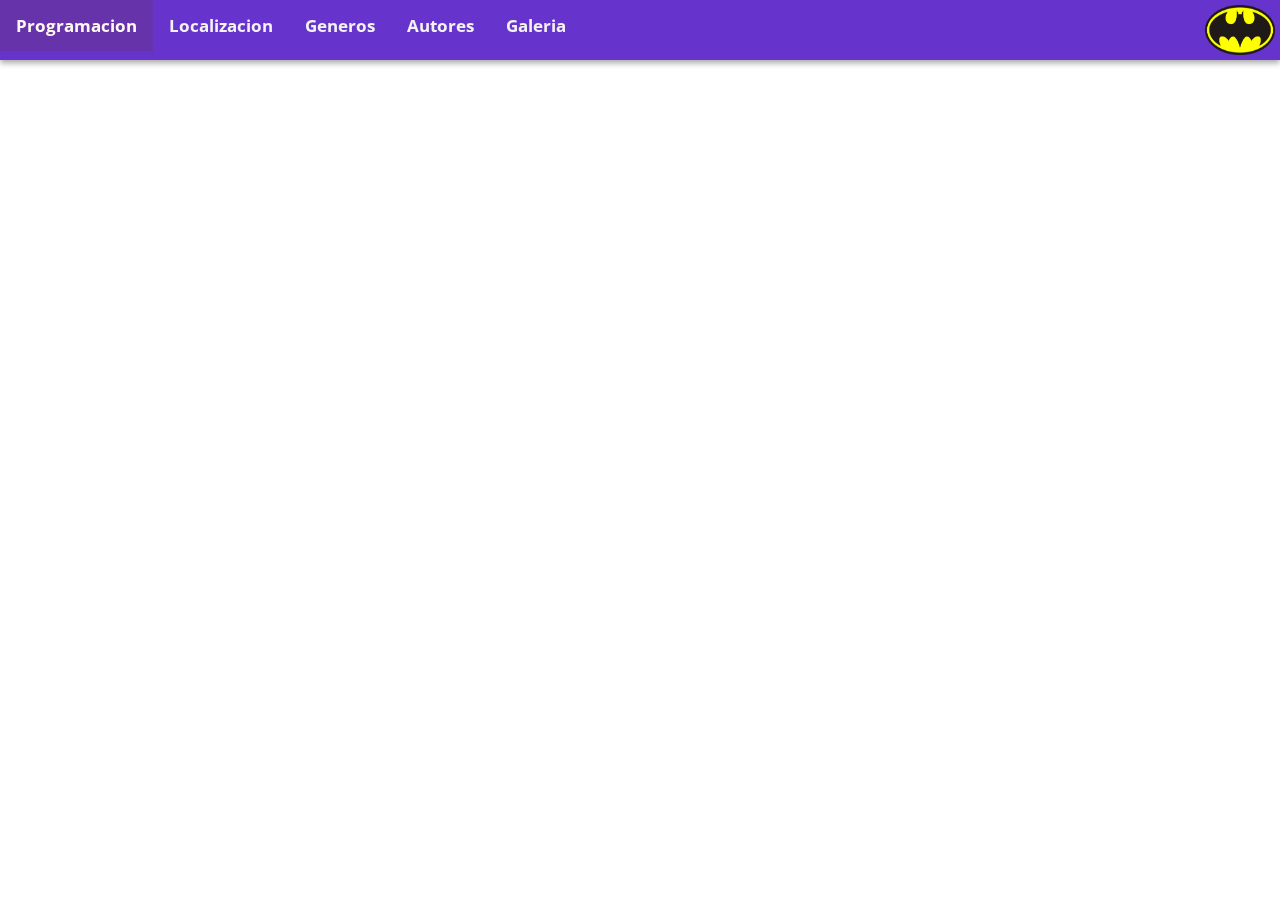
<file: autor1.html>
<!doctype html>

<html>

<head>
    <title>Autores</title>
    <meta charset="UTF-8">
    <meta name="viewport" content="initial-scale=1.0">
    <meta name="viewport" content="width=device-width, initial-scale=1, minimum-scale=1, maximum-scale=1" />
    <link href="https://fonts.googleapis.com/css?family=Open+Sans" rel="stylesheet">
    <link rel="stylesheet" type="text/css" href="style/font.css">
    <link rel="stylesheet" type="text/css" href="style/maquetacion-index.css">
    <link rel="stylesheet" href="style/unsemantic-grid-responsive.css" />

</head>

<body>

     <div class="navbar">
       <a href="index.html"> <img src="img/logo.png" id="logo"> </a>
        <strong><a href="programacion.html">Programacion</a></strong>
        <strong> <a href="localizacion.html">Localizacion</a></strong>
        <strong>  <a href="generos.html">Generos</a></strong>
        <strong>  <a href="autores.html">Autores</a></strong>
        <strong> <a href="galeria.html">Galeria</a></strong>
    </div>
</body>
</html>
</file>
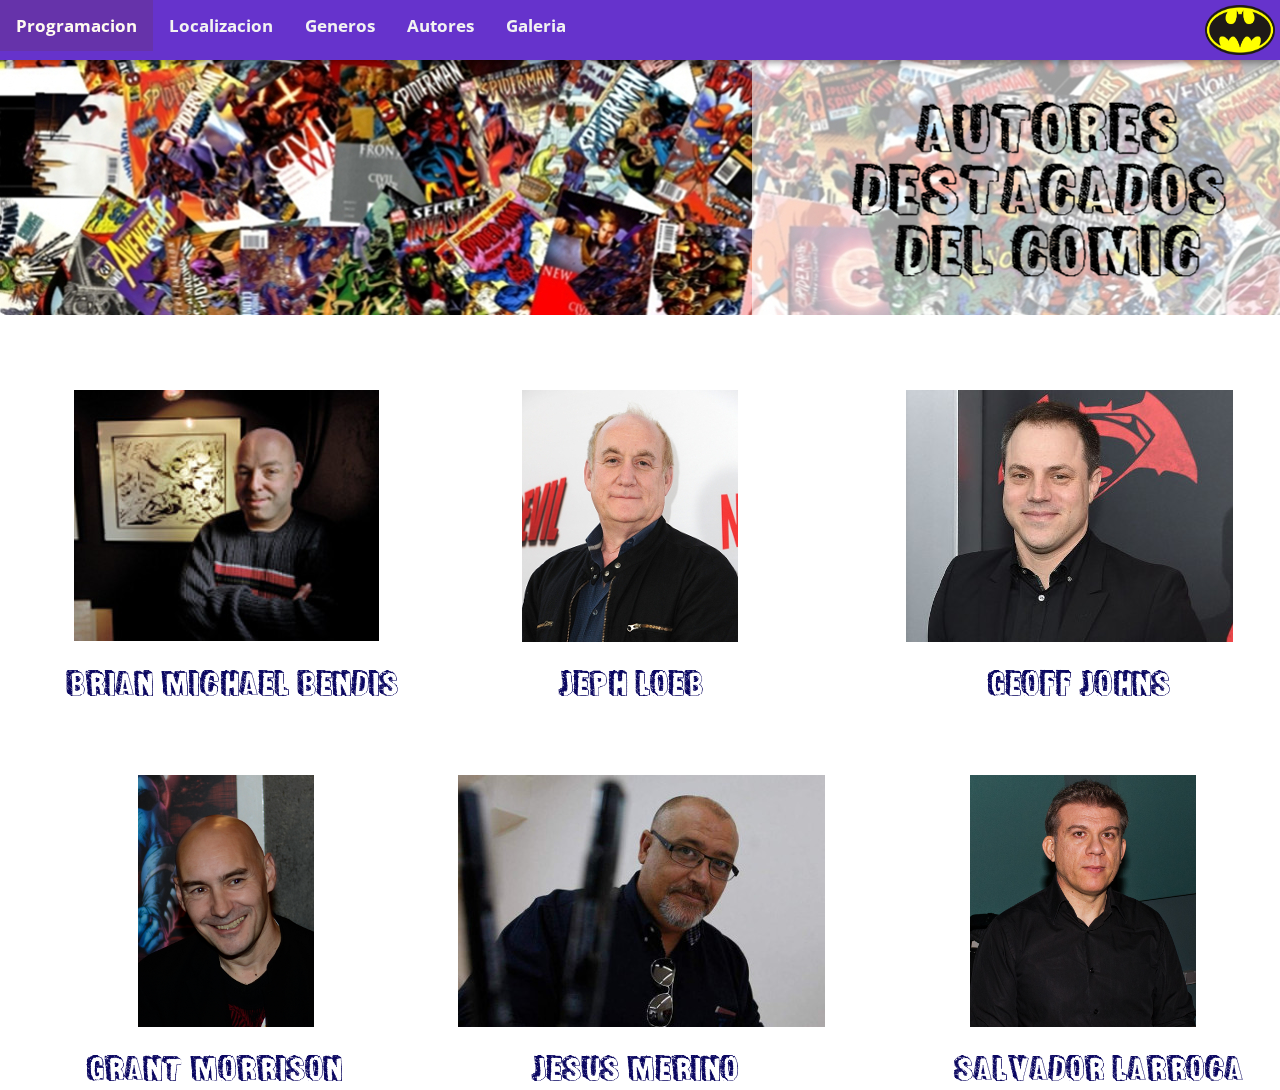
<file: autores.html>
<!doctype html>

<html>

<head>
    <title>Autores</title>
    <meta charset="UTF-8">
    <meta name="viewport" content="initial-scale=1.0">
    <meta name="viewport" content="width=device-width, initial-scale=1, minimum-scale=1, maximum-scale=1" />
    <link href="https://fonts.googleapis.com/css?family=Open+Sans" rel="stylesheet">
    <link rel="stylesheet" type="text/css" href="style/font.css">
    <link rel="stylesheet" type="text/css" href="style/maquetacion-index.css">
    <link rel="stylesheet" href="style/unsemantic-grid-responsive.css" />
    <link rel= "stylesheet" href="style/autores.css" />

</head>

<body>

     <div class="navbar">
       <a href="index.html"> <img src="img/logo.png" id="logo"> </a>
        <strong><a href="programacion.html">Programacion</a></strong>
        <strong> <a href="localizacion.html">Localizacion</a></strong>
        <strong>  <a href="generos.html">Generos</a></strong>
        <strong>  <a href="autores.html">Autores</a></strong>
        <strong> <a href="galeria.html">Galeria</a></strong>
    </div>
    
    <div class="container">
        <img src="img/portadaAutores.jpg">
               
        <div class="grid-20 prefix-5" id= "autores">
            <img src="img/autor1.jpg">
        </div>
        
        <div class="grid-20 prefix-15" id= "autores">
            <img src="img/autor2.jpg">
        </div>
        
        <div class="grid-20 prefix-10" id= "autores">
            <img src="img/autor3.jpg">
        </div>
        
        <div class="grid-20" id="letras">
            <a href=autor1.html><img src="img/letraAutor1.png"></a>
        </div>
        
        <div class="grid-20 prefix-20" id="letras">
            <a href="autor2.html"><img src="img/letraAutor2.png"></a>
        </div>
        
        <div class="grid-20 prefix-10" id="letras">
            <a href="autor3.html"><img src="img/letraAutor3.png"></a>
        </div>
        
        <div class="grid-20 prefix-10" id= "autores">
            <img src="img/autor4.png">
        </div>
        
        <div class="grid-20 prefix-5" id= "autores">
            <img src="img/autor5.jpg">
        </div>
        
        <div class="grid-20 prefix-20" id= "autores">
            <img src="img/autor6.png">
        </div>
        
        <div class="grid-20 prefix-5" id="letras">
            <a href=autor4.html><img src="img/letraAutor4.png"></a>
        </div>
        
        <div class="grid-20 prefix-10" id="letras">
            <a href="autor5.html"><img src="img/letraAutor5.png"></a>
        </div>
        
        <div class="grid-20 prefix-10" id="letras">
            <a href=autor6.html><img src="img/letraAutor6.png"></a>
        </div>
           
    </div>
</body>
</html>
</file>
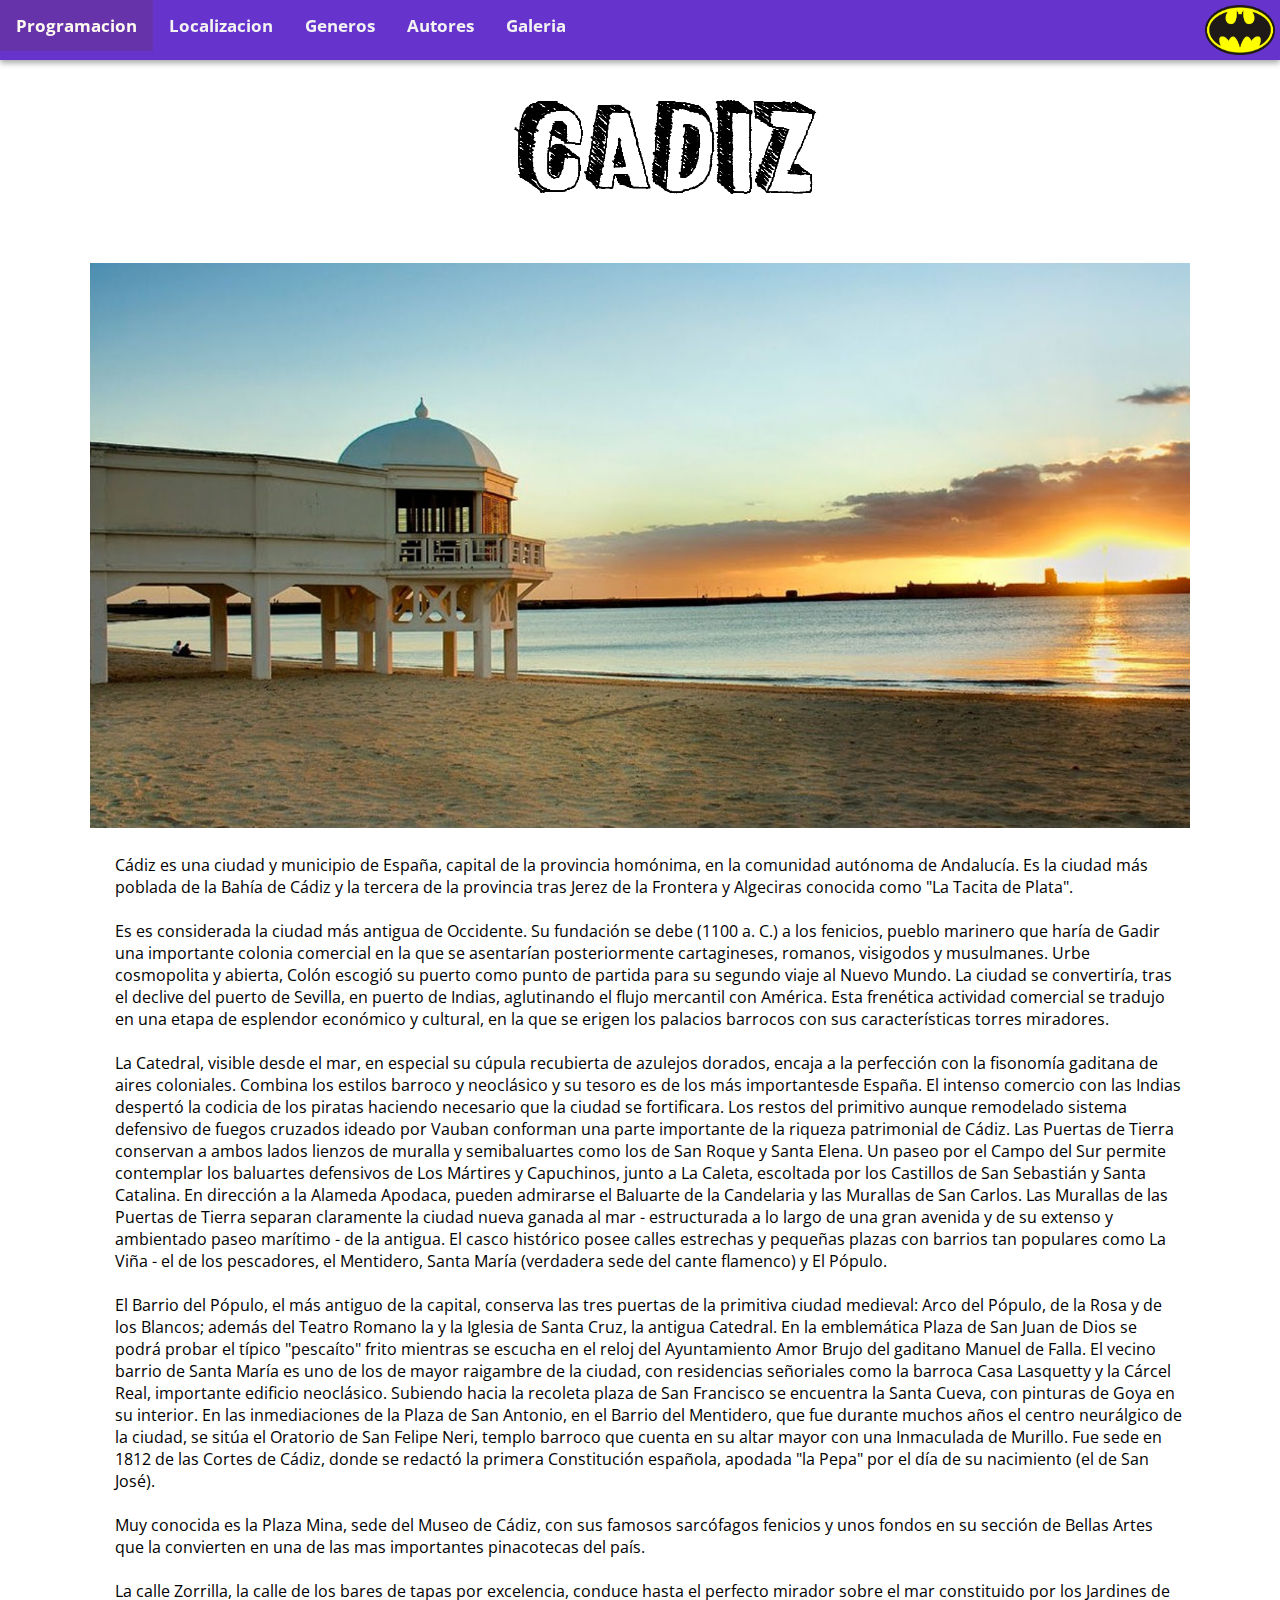
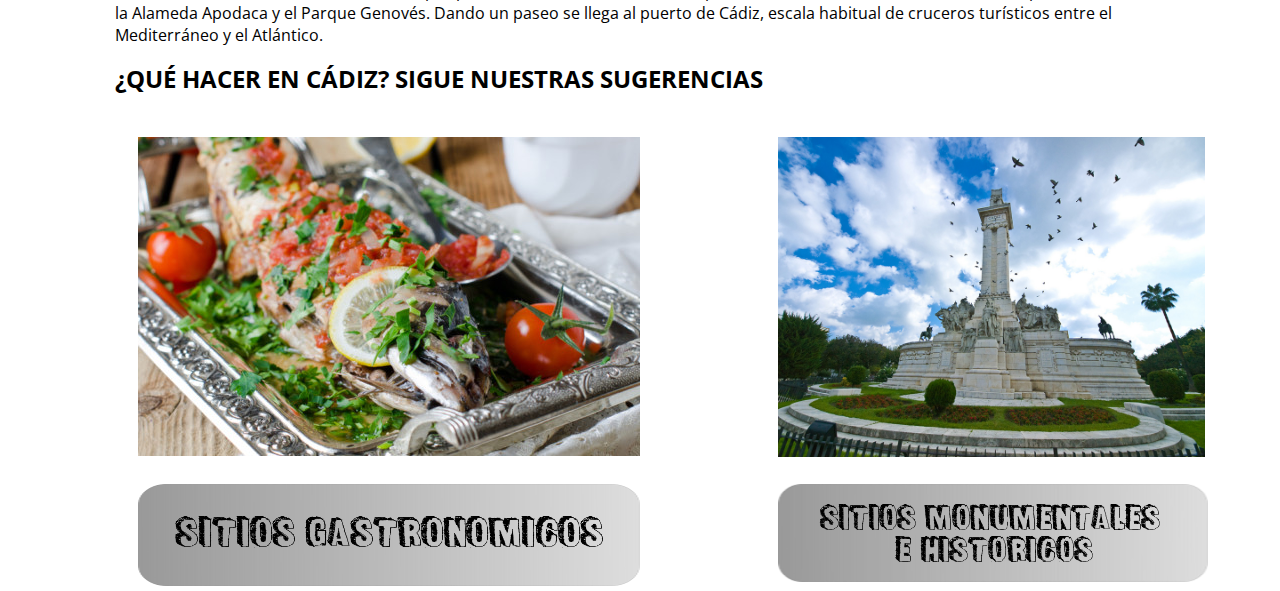
<file: ciudad.html>
<!doctype html>

<html>

<head>
    <title>Cádiz</title>
    <meta charset="UTF-8">
    <meta name="viewport" content="initial-scale=1.0">
    <meta name="viewport" content="width=device-width, initial-scale=1, minimum-scale=1, maximum-scale=1" />
    <link href="https://fonts.googleapis.com/css?family=Open+Sans" rel="stylesheet">
    <link rel="stylesheet" type="text/css" href="style/font.css">
    <link rel="stylesheet" type="text/css" href="style/maquetacion-index.css">
    <link rel="stylesheet" href="style/unsemantic-grid-responsive.css" />
    <link rel= "stylesheet" href="style/ciudad.css" />

</head>

<body>

     <div class="navbar">
       <a href="index.html"> <img src="img/logo.png" id="logo"> </a>
        <strong><a href="programacion.html">Programacion</a></strong>
        <strong> <a href="localizacion.html">Localizacion</a></strong>
        <strong>  <a href="generos.html">Generos</a></strong>
        <strong>  <a href="autores.html">Autores</a></strong>
        <strong> <a href="galeria.html">Galeria</a></strong>
    </div>

    <div class="container">
      <br><br><br><br>
      <img src="img/letrasCadiz.PNG" id="img">
      <div class="grid-100" id="inicio">
        <img src="img/cadiz2.jpg" id="foto-inicio">
      </div>
    
    <div class="grid-85">
        <p id= "parrafo">
            Cádiz es una ciudad y municipio de España, capital de la provincia homónima, en la comunidad autónoma de Andalucía. Es la ciudad más poblada de la Bahía de Cádiz y la tercera de la provincia tras Jerez de la Frontera y Algeciras conocida como "La Tacita de Plata".
            <br><br>
            Es es considerada la ciudad más antigua de Occidente. Su fundación se debe (1100 a. C.) a los fenicios, pueblo marinero que haría de Gadir una importante colonia comercial en la que se asentarían posteriormente cartagineses, romanos, visigodos y musulmanes. Urbe cosmopolita y abierta, Colón escogió su puerto como punto de partida para su segundo viaje al Nuevo Mundo. La ciudad se convertiría, tras el declive del puerto de Sevilla, en puerto de Indias, aglutinando el flujo mercantil con América. Esta frenética actividad comercial se tradujo en una etapa de esplendor económico y cultural, en la que se erigen los palacios barrocos con sus características torres miradores.
            <br><br>
            La Catedral, visible desde el mar, en especial su cúpula recubierta de azulejos dorados, encaja a la perfección con la fisonomía gaditana de aires coloniales. Combina los estilos barroco y neoclásico y su tesoro es de los más importantesde España. El intenso comercio con las Indias despertó la codicia de los piratas haciendo necesario que la ciudad se fortificara. Los restos del primitivo aunque remodelado sistema defensivo de fuegos cruzados ideado por Vauban conforman una parte importante de la riqueza patrimonial de Cádiz. Las Puertas de Tierra conservan a ambos lados lienzos de muralla y semibaluartes como los de San Roque y Santa Elena. Un paseo por el Campo del Sur permite contemplar los baluartes defensivos de Los Mártires y Capuchinos, junto a La Caleta, escoltada por los Castillos de San Sebastián y Santa Catalina. En dirección a la Alameda Apodaca, pueden admirarse el Baluarte de la Candelaria y las Murallas de San Carlos. Las Murallas de las Puertas de Tierra separan claramente la ciudad nueva ganada al mar - estructurada a lo largo de una gran avenida y de su extenso y ambientado paseo marítimo - de la antigua. El casco histórico posee calles estrechas y pequeñas plazas con barrios tan populares como La Viña - el de los pescadores, el Mentidero, Santa María (verdadera sede del cante flamenco) y El Pópulo.
            <br><br>
            El Barrio del Pópulo, el más antiguo de la capital, conserva las tres puertas de la primitiva ciudad medieval: Arco del Pópulo, de la Rosa y de los Blancos; además del Teatro Romano la y la Iglesia de Santa Cruz, la antigua Catedral. En la emblemática Plaza de San Juan de Dios se podrá probar el típico "pescaíto" frito mientras se escucha en el reloj del Ayuntamiento Amor Brujo del gaditano Manuel de Falla. El vecino barrio de Santa María es uno de los de mayor raigambre de la ciudad, con residencias señoriales como la barroca Casa Lasquetty y la Cárcel Real, importante edificio neoclásico. Subiendo hacia la recoleta plaza de San Francisco se encuentra la Santa Cueva, con pinturas de Goya en su interior. En las inmediaciones de la Plaza de San Antonio, en el Barrio del Mentidero, que fue durante muchos años el centro neurálgico de la ciudad, se sitúa el Oratorio de San Felipe Neri, templo barroco que cuenta en su altar mayor con una Inmaculada de Murillo. Fue sede en 1812 de las Cortes de Cádiz, donde se redactó la primera Constitución española, apodada "la Pepa" por el día de su nacimiento (el de San José).
            <br><br>
            Muy conocida es la Plaza Mina, sede del Museo de Cádiz, con sus famosos sarcófagos fenicios y unos fondos en su sección de Bellas Artes que la convierten en una de las mas importantes pinacotecas del país.
            <br><br>
            La calle Zorrilla, la calle de los bares de tapas por excelencia, conduce hasta el perfecto mirador sobre el mar constituido por los Jardines de la Alameda Apodaca y el Parque Genovés. Dando un paseo se llega al puerto de Cádiz, escala habitual de cruceros turísticos entre el Mediterráneo y el Atlántico. 
            </p>
            <h2 id="actividades">¿QUÉ HACER EN CÁDIZ? SIGUE NUESTRAS SUGERENCIAS</h2>  
            <br>
        </div>
        
        <div class= "grid-50 prefix-10">
           <img src="img/gastronomia.jpg" id="grastro">
        </div>
        
        <div class ="grid-30 suffix-10">
          <img src="img/monumentos.jpg" id="monum">  
        </div>
        
        <div class="grid-50 prefix-10">
           <br>
           <a href=gastronomia.html><img src="img/boton4.png">  </a> 
        </div>
        
        <div class="grid-30 suffix-10">
         <br>
         <a href="monumentos.html"><img src="img/boton5.png"></a>
        </div>
         
    </div>
</body>
</html>
</file>
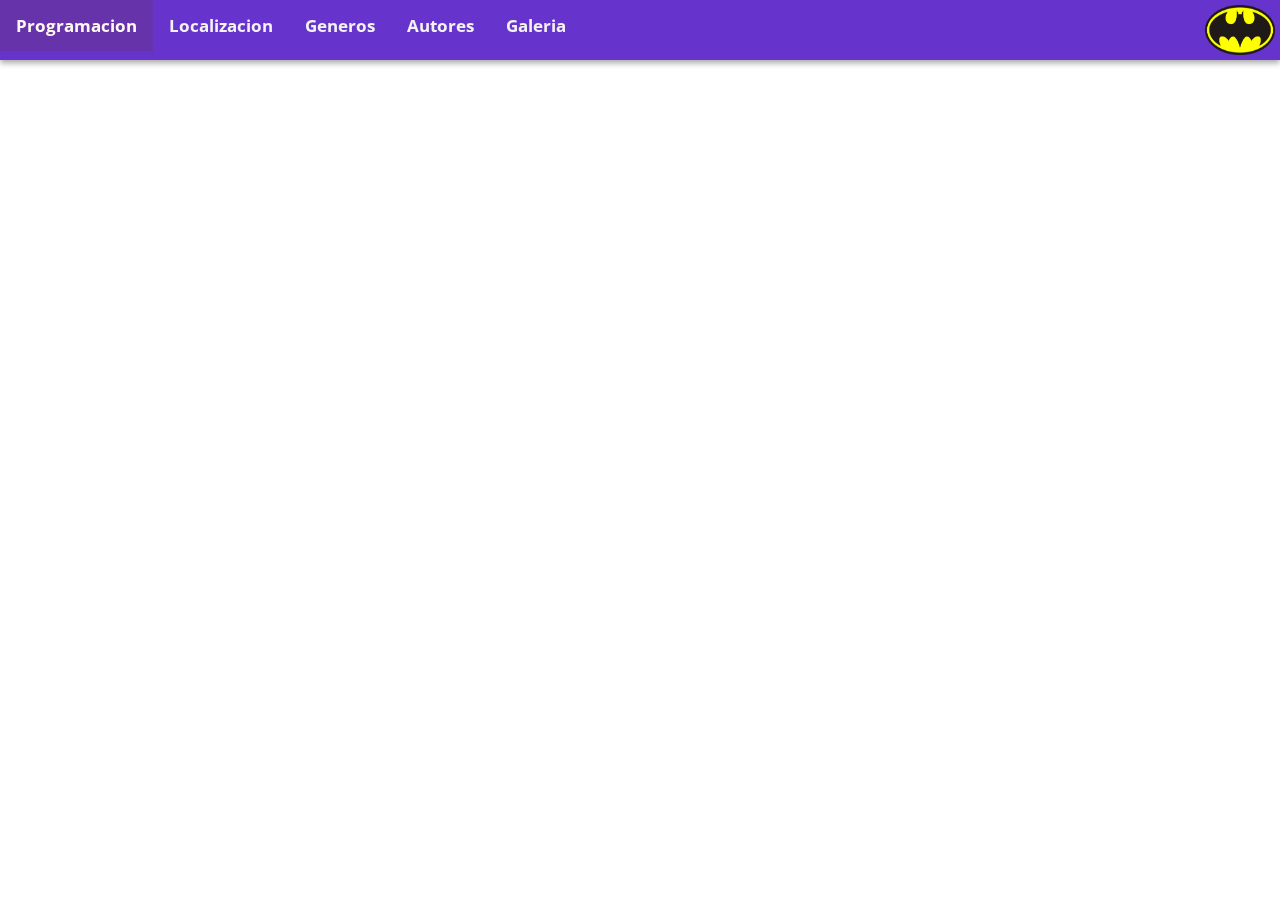
<file: edificio.html>
<!doctype html>

<html>

<head>
    <title>Localización</title>
    <meta charset="UTF-8">
    <meta name="viewport" content="initial-scale=1.0">
    <meta name="viewport" content="width=device-width, initial-scale=1, minimum-scale=1, maximum-scale=1" />
    <link href="https://fonts.googleapis.com/css?family=Open+Sans" rel="stylesheet">
    <link rel="stylesheet" type="text/css" href="style/font.css">
    <link rel="stylesheet" type="text/css" href="style/maquetacion-index.css">
    <link rel="stylesheet" href="style/unsemantic-grid-responsive.css" />
    <link rel= "stylesheet" href="style/localizacion.css" />

</head>

<body>

     <div class="navbar">
       <a href="index.html"> <img src="img/logo.png" id="logo"> </a>
        <strong><a href="programacion.html">Programacion</a></strong>
        <strong> <a href="localizacion.html">Localizacion</a></strong>
        <strong>  <a href="generos.html">Generos</a></strong>
        <strong>  <a href="autores.html">Autores</a></strong>
        <strong> <a href="galeria.html">Galeria</a></strong>
    </div>
</file>
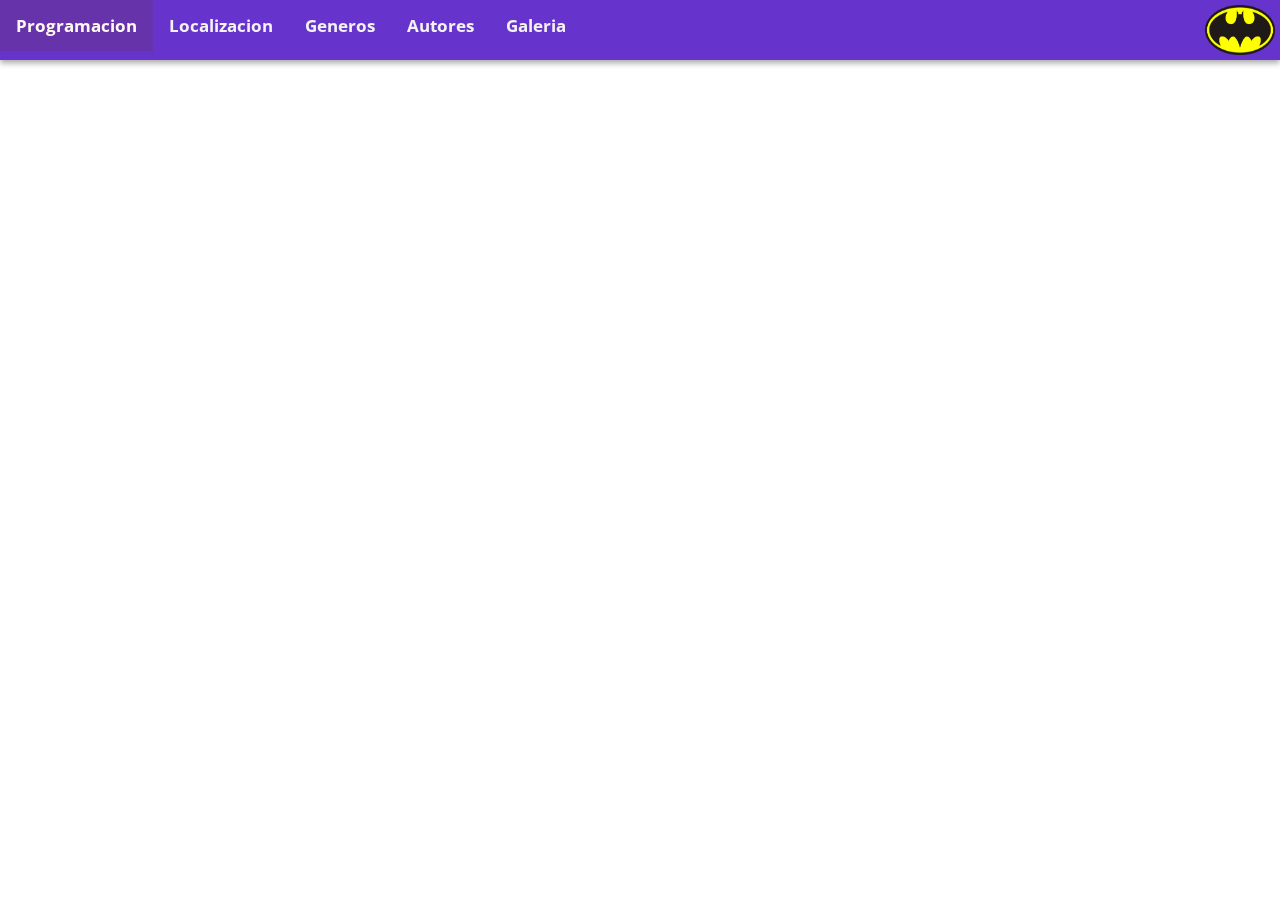
<file: galeria.html>
<!doctype html>

<html>

<head>
    <title>Page Title</title>
    <meta charset="UTF-8">
    <meta name="viewport" content="initial-scale=1.0">
    <meta name="viewport" content="width=device-width, initial-scale=1, minimum-scale=1, maximum-scale=1" />
    <link href="https://fonts.googleapis.com/css?family=Open+Sans" rel="stylesheet">
    <link rel="stylesheet" type="text/css" href="style/font.css">
    <link rel="stylesheet" type="text/css" href="style/maquetacion-index.css">
    <link rel="stylesheet" href="style/unsemantic-grid-responsive.css" />

</head>

<body>

     <div class="navbar">
       <a href="index.html"> <img src="img/logo.png" id="logo"> </a>
        <strong><a href="programacion.html">Programacion</a></strong>
        <strong> <a href="localizacion.html">Localizacion</a></strong>
        <strong>  <a href="generos.html">Generos</a></strong>
        <strong>  <a href="autores.html">Autores</a></strong>
        <strong> <a href="galeria.html">Galeria</a></strong>
    </div>
</body>
</html>
</file>
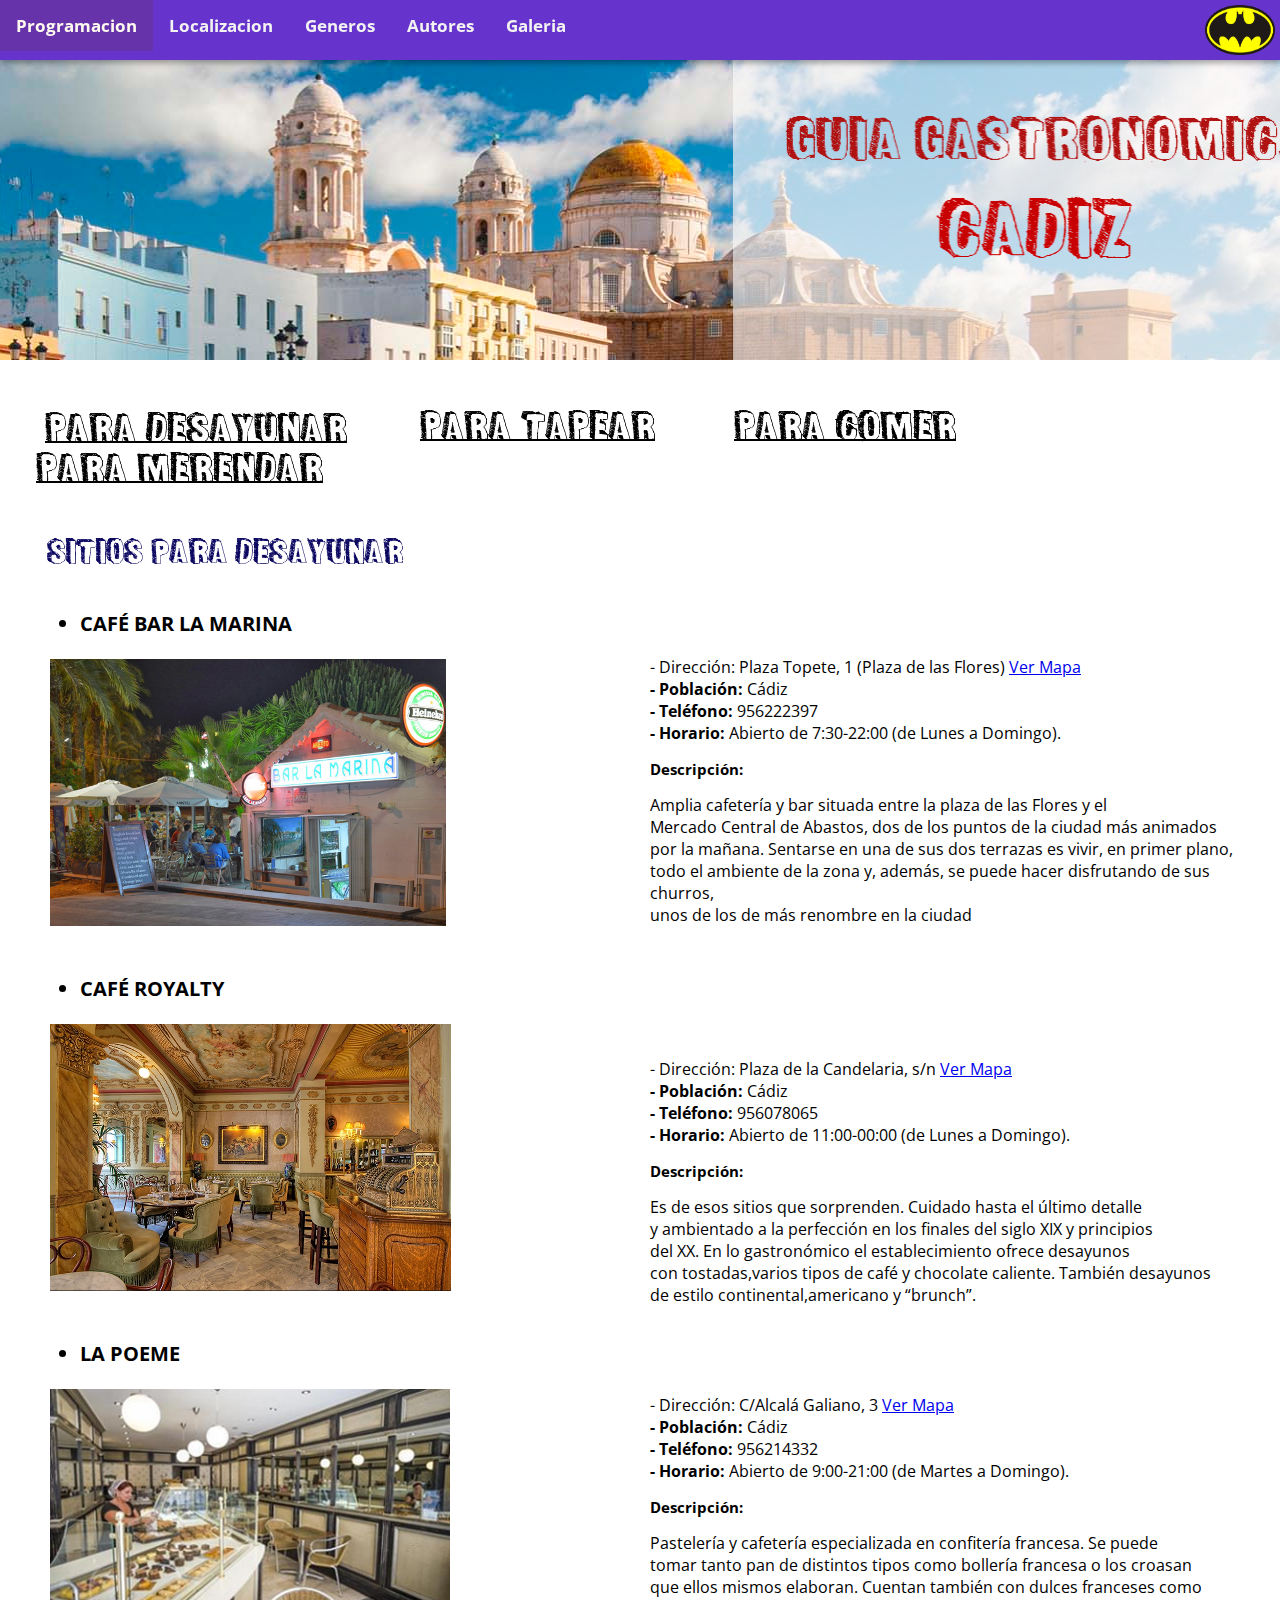
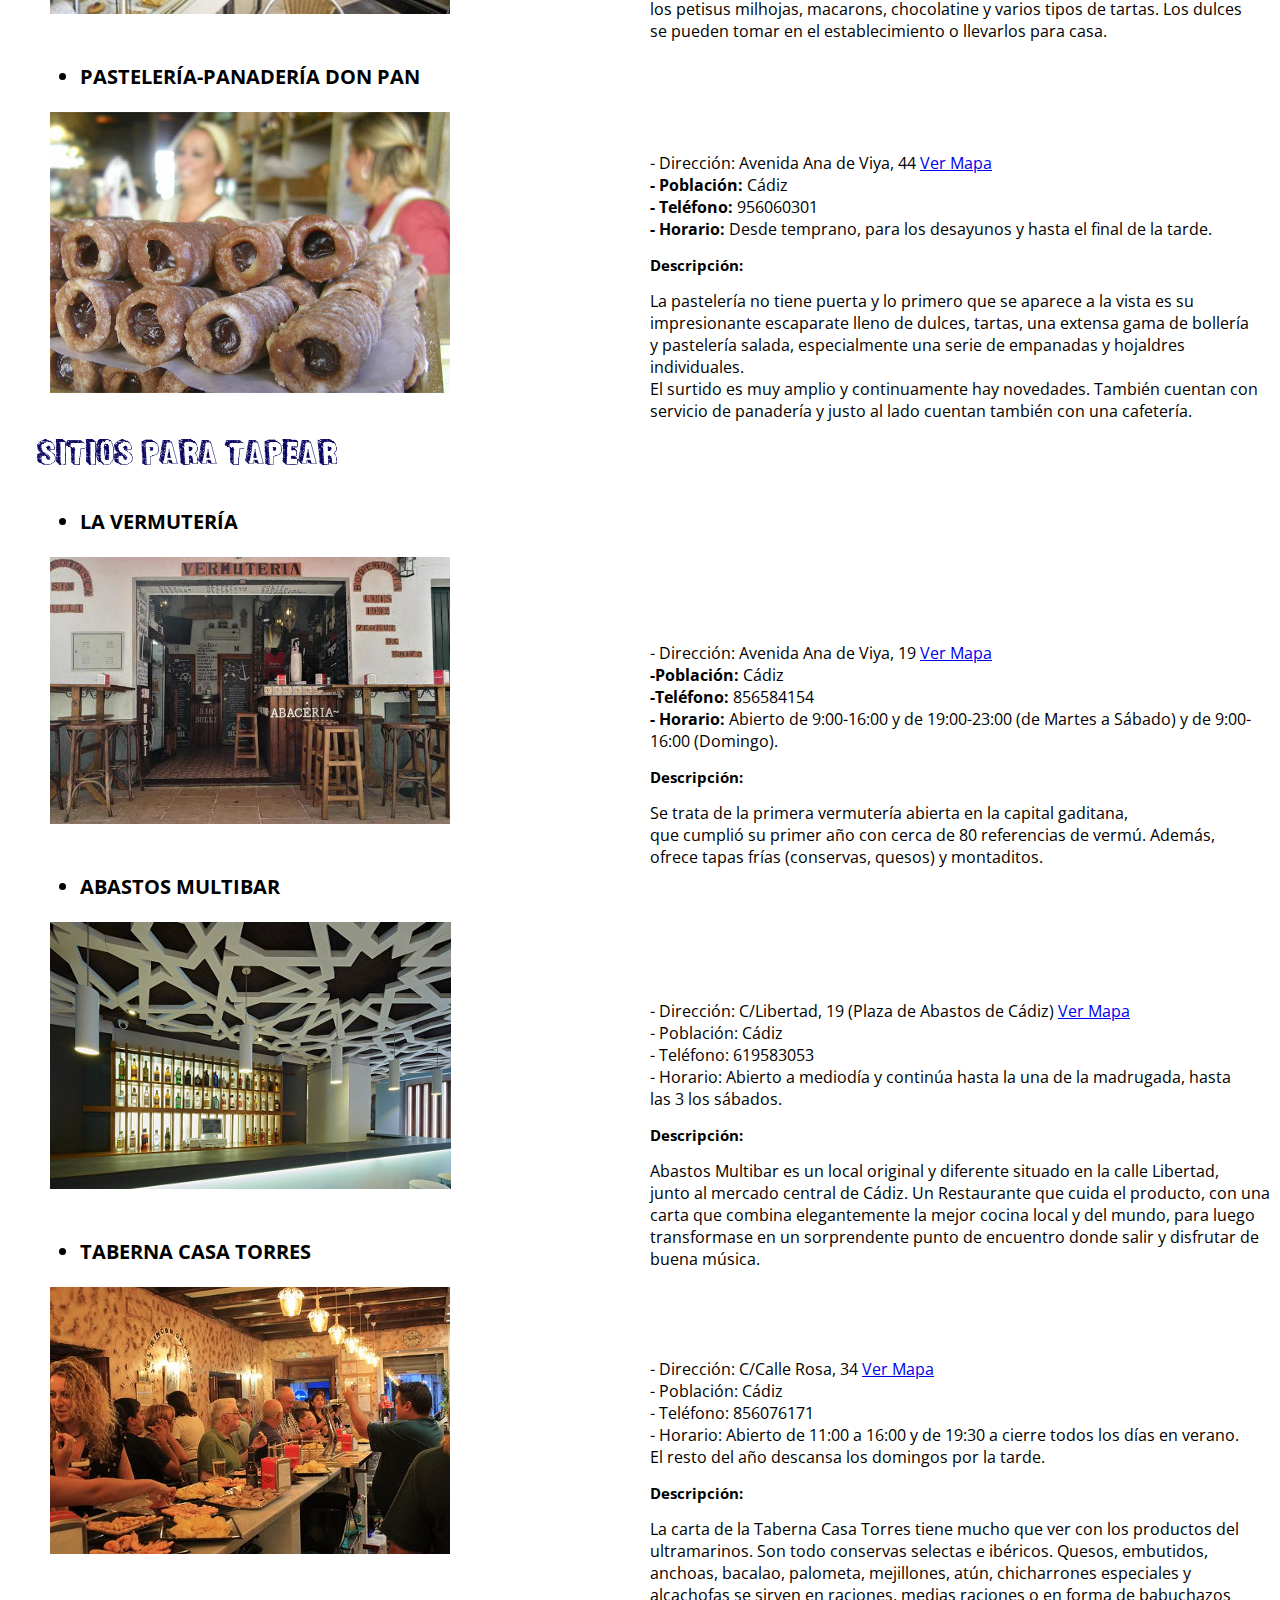
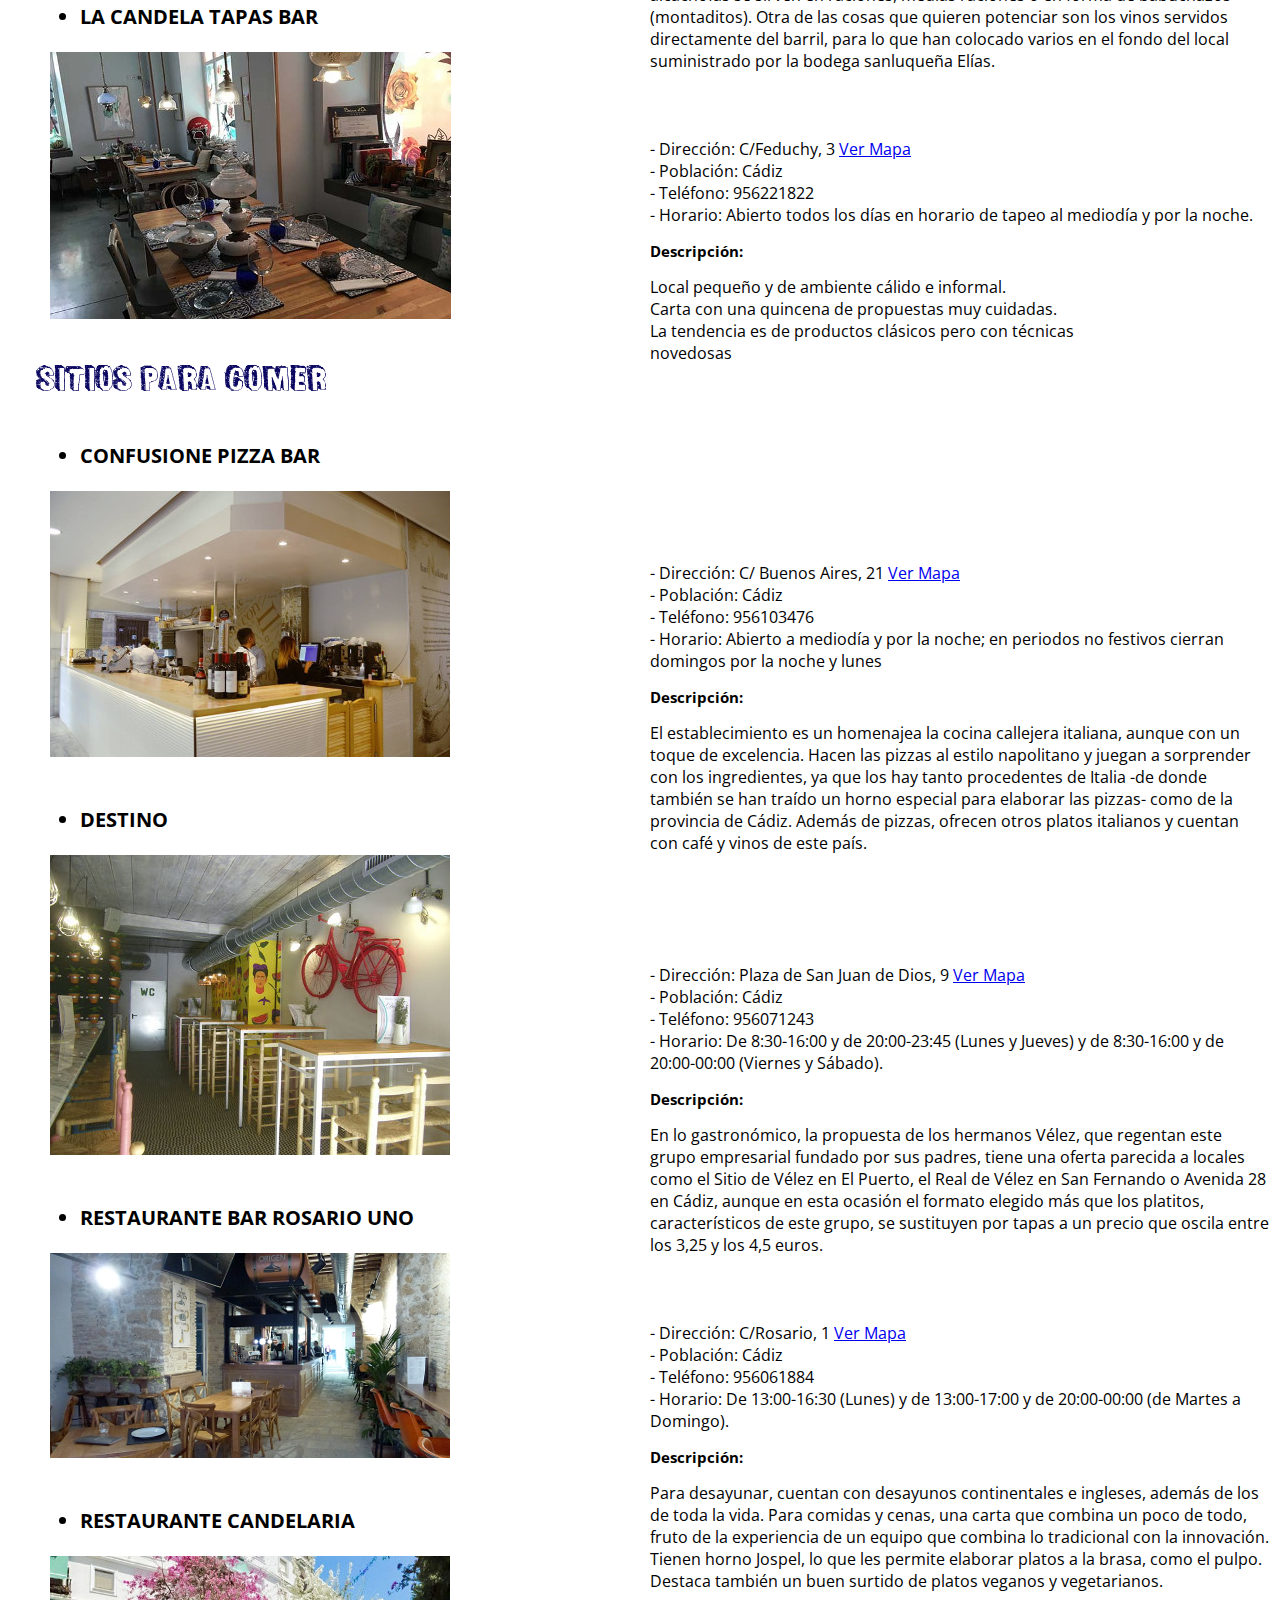
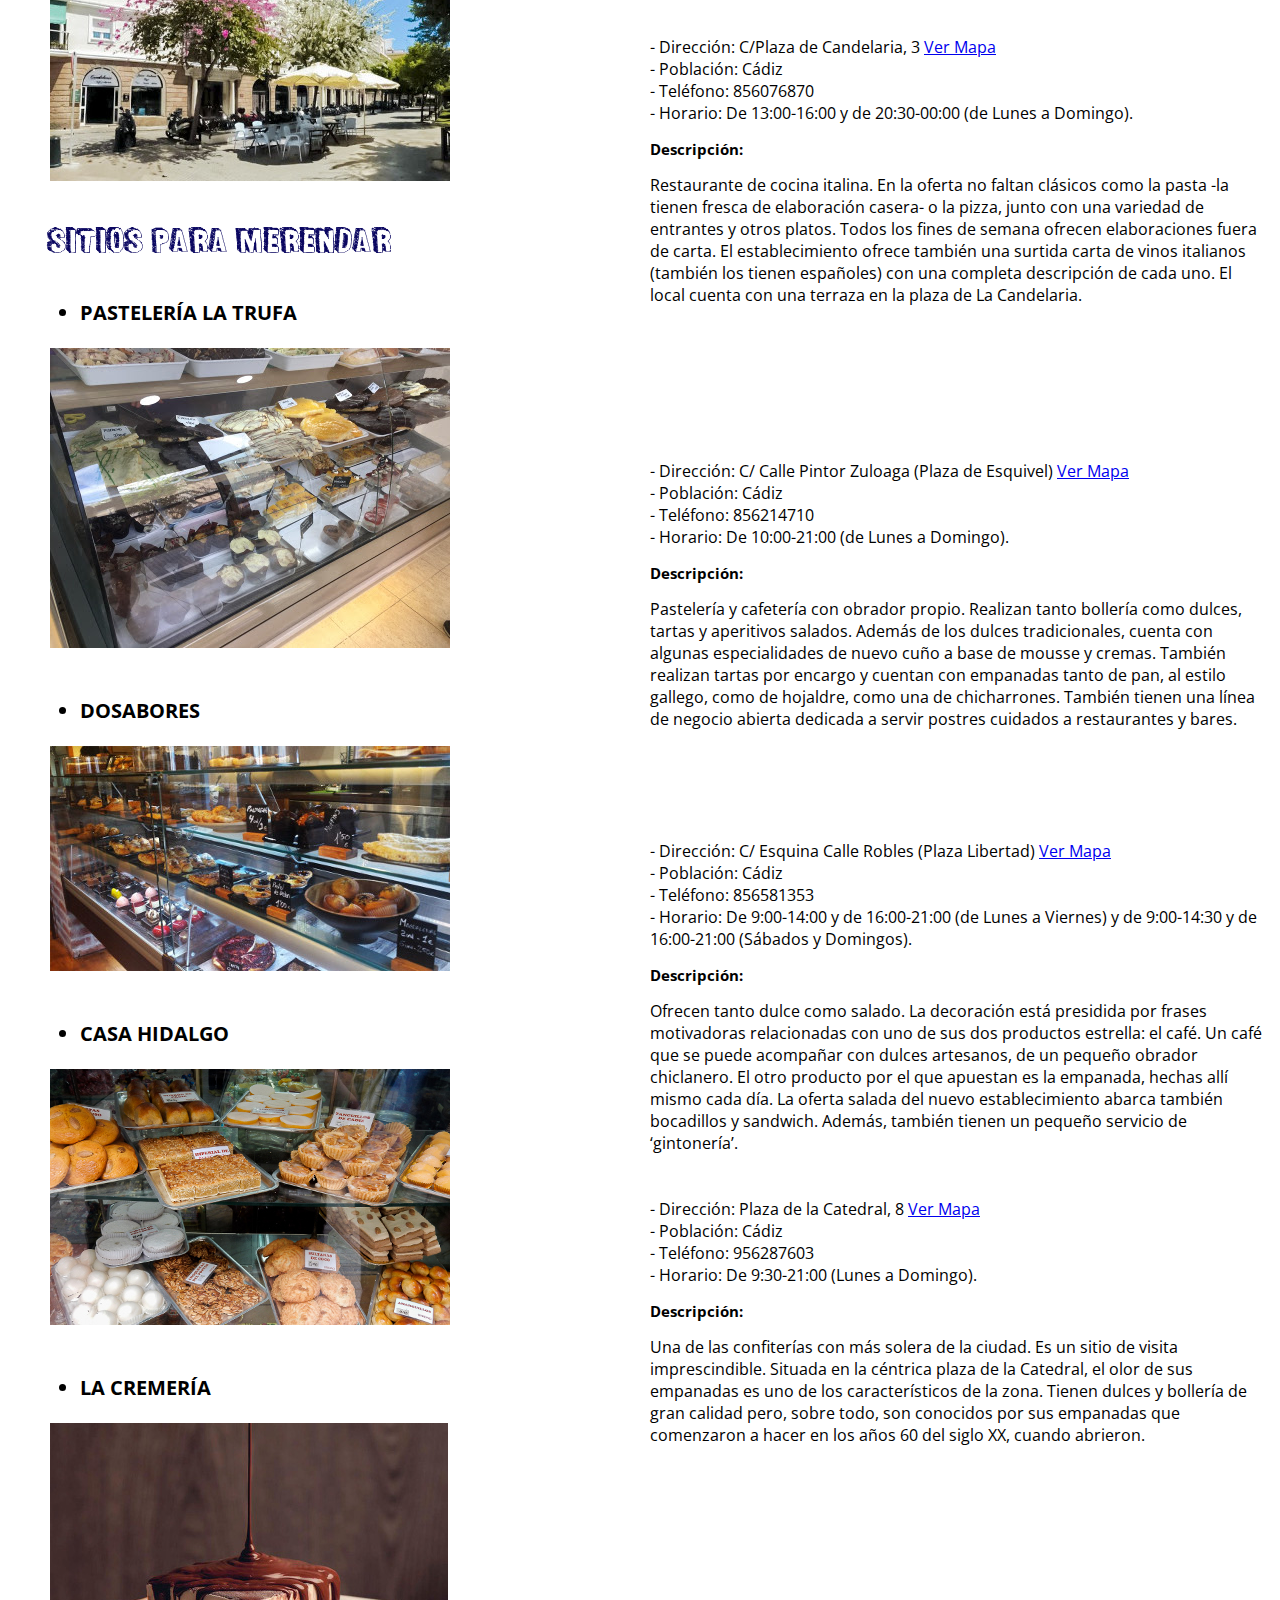
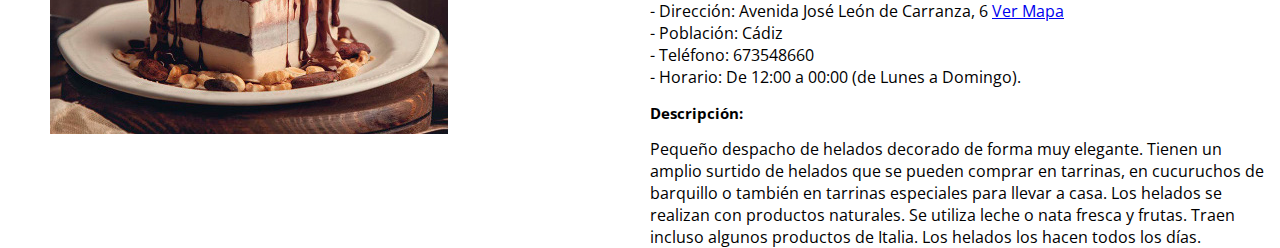
<file: gastronomia.html>
<!doctype html>

<html>

<head>
    <title>Sitios gastronómicos</title>
    <meta charset="UTF-8">
    <meta name="viewport" content="initial-scale=1.0">
    <meta name="viewport" content="width=device-width, initial-scale=1, minimum-scale=1, maximum-scale=1" />
    <link href="https://fonts.googleapis.com/css?family=Open+Sans" rel="stylesheet">
    <link rel="stylesheet" type="text/css" href="style/font.css">
    <link rel="stylesheet" type="text/css" href="style/maquetacion-index.css">
    <link rel="stylesheet" href="style/unsemantic-grid-responsive.css" />
    <link rel= "stylesheet" href="style/gastronomia.css" />

</head>

<body>

    <div class="navbar">
        <a href="index.html"> <img src="img/logo.png" id="logo"> </a>
            <strong><a href="programacion.html">Programacion</a></strong>
            <strong> <a href="localizacion.html">Localizacion</a></strong>
            <strong>  <a href="generos.html">Generos</a></strong>
            <strong>  <a href="autores.html">Autores</a></strong>
            <strong> <a href="galeria.html">Galeria</a></strong>
    </div>
    <br><br>
    
    <div class="container">
        <img src="img/guiagastron.PNG">
      
        <div class="grid-100">
            <br><br>
            <a href="#desayuno"><img src="img/letra3.PNG" HSPACE="30"></a>
            <a href="#tapeo"><img src="img/letra1.PNG" HSPACE="30"></a>
            <a href="#comida"><img src="img/letra2.PNG" HSPACE="30"></a>
            <a name="desayuno"></a>
            <a href="#merienda"><img src="img/letra4.PNG" HSPACE="20"></a>
            
        </div>
        <br><br>
        
        
        <div class="grid-50">
            <img src="img/letra7.PNG" HSPACE="25">
            <ul>
                <br>
                <strong><li>CAFÉ BAR LA MARINA</li> </strong><br>
                <img src="img/desayuno1.jpg"><br><br><br>
                <strong><li>CAFÉ ROYALTY</li> </strong><br>
                <img src="img/desayuno2.PNG"><br><br><br>
                <strong><li>LA POEME</li> </strong><br>
                <img src="img/desayuno3.jpg"><br><br><br>
                <strong><li>PASTELERÍA-PANADERÍA DON PAN</li></strong>
                <br>
                <img src="img/desayuno4.jpg"><br><br>
            </ul>
            <a name ="tapeo"></a>
            <img src="img/letra5.PNG" HSPACE="15">
            <ul>
                <br>
                <strong><li>LA VERMUTERÍA</li> </strong><br>
                <img src="img/tapeo1.jpg"><br><br><br>
                <strong><li>ABASTOS MULTIBAR</li> </strong><br>
                <img src="img/tapeo2.jpg"><br><br><br>
                <strong><li>TABERNA CASA TORRES</li> </strong><br>
                <img src="img/tapeo3.jpg"><br><br><br>
                <strong><li>LA CANDELA TAPAS BAR</li> </strong><br>
                <img src="img/tapeo4.jpg"><br><br>
            </ul>
            
            <a name="comida"><img src="img/letras6.PNG" HSPACE="25"> </a>
            <ul>
                <br>
                <strong><li>CONFUSIONE PIZZA BAR</li> </strong><br>
                <img src="img/comida1.jpg"><br><br><br>
                <strong><li>DESTINO</li> </strong><br>
                <img src="img/comida2.jpg"><br><br><br>
                <strong><li>RESTAURANTE BAR ROSARIO UNO</li> </strong><br>
                <img src="img/comida3.jpg"><br><br><br>
                <strong><li>RESTAURANTE CANDELARIA</li> </strong><br>
                <img src="img/comida4.jpg"><br><br>
            </ul>

            <a name="merienda"><img src="img/letra8.PNG" HSPACE="25"></a>
            <ul>
                <br>
                <strong><li>PASTELERÍA LA TRUFA</li> </strong><br>
                <img src="img/merienda1.JPG"><br><br><br>
                <strong><li>DOSABORES</li> </strong><br>
                <img src="img/merienda2.jpg"><br><br><br>
                <strong><li>CASA HIDALGO</li> </strong><br>
                <img src="img/merienda3.jpg"><br><br><br>
                <strong><li>LA CREMERÍA</li> </strong><br>
                <img src="img/merienda4.jpg"><br><br>
            </ul>
        </div>
        
        <div class="grid-50" id="sitio">
            - Dirección: Plaza Topete, 1 (Plaza de las Flores) <a href=https://www.google.es/maps/place/La+Marina+S.L./@36.5309007,-6.2996153,17z/data=
            !3m1!4b1!4m5!3m4!1s0xd0dd161bfff22bf:0xb25472c96373d731!8m2!3d36.5309007!4d-6.2974266> Ver Mapa</a> 
            <br>
            <strong>- Población:</strong> Cádiz
            <br>
            <strong>- Teléfono:</strong> 956222397
            <br>
            <strong>- Horario:</strong> Abierto de 7:30-22:00 (de Lunes a Domingo).
            <br>
            <h3>Descripción: </h3>
            Amplia cafetería y bar situada entre la plaza de las Flores y el<br>
            Mercado Central de Abastos, dos de los puntos de la ciudad más animados<br>
            por la mañana. Sentarse en una de sus dos terrazas es vivir, en primer plano,<br>
            todo el ambiente de la zona y, además, se puede hacer disfrutando de sus churros,<br>
            unos de los de más renombre en la ciudad
            <br><br><br><br><br><br><br>
            
            - Dirección: Plaza de la Candelaria, s/n <a href=https://www.google.es/maps/place/Restaurante+Caf%C3%A9+Royalty/@36.53094,-6.2977207,17z/data=
            !3m1!4b1!4m5!3m4!1s0xd0dd16219fdb15b:0xb2ac2e53d194fa11!8m2!3d36.53094!4d-6.295532> Ver Mapa</a> 
            <br>
            <strong>- Población:</strong> Cádiz
            <br>
            <strong>- Teléfono:</strong> 956078065
            <br>
            <strong>- Horario:</strong> Abierto de 11:00-00:00 (de Lunes a Domingo).
            <br>
            <h3>Descripción: </h3>
            Es de esos sitios que sorprenden. Cuidado hasta el último detalle <br>
            y ambientado a la perfección en los finales del siglo XIX y principios <br>
            del XX. En lo gastronómico el establecimiento ofrece desayunos<br> 
            con tostadas,varios tipos de café y chocolate caliente. También desayunos<br>
            de estilo continental,americano y “brunch”. 
            <br><br><br><br><br>
            
            - Dirección: C/Alcalá Galiano, 3 <a href=https://www.google.es/maps/place/Le+Poeme+SL/@36.5313234,-6.3004982,17z/data=
                                                !3m1!4b1!4m5!3m4!1s0xd0dd161b71aa32f:0x367fbbbc8e8e6a99!8m2!3d36.5313234!4d-6.2983095> Ver Mapa</a> 
            <br>
            <strong>- Población:</strong> Cádiz
            <br>
            <strong>- Teléfono:</strong> 956214332
            <br>
            <strong>- Horario:</strong> Abierto de 9:00-21:00 (de Martes a Domingo).
            <br>
            <h3>Descripción: </h3>
            Pastelería y cafetería especializada en confitería francesa. Se puede <br>
            tomar tanto pan de distintos tipos como bollería francesa o los croasan <br>
            que ellos mismos elaboran. Cuentan también con dulces franceses como <br>
            los petisus milhojas, macarons, chocolatine y varios tipos de tartas. Los dulces<br>
            se pueden tomar en el establecimiento o llevarlos para casa.
            <br><br><br><br><br><br>
            
            - Dirección: Avenida Ana de Viya, 44 <a href=https://www.google.es/maps/place/Don+Pan+Cafeter%C3%ADa/@36.5091485,-6.2809466,17z/data=
                                                    !3m1!4b1!4m5!3m4!1s0xd0dd2355ff8e9e3:0x6a1be490792cd940!8m2!3d36.5091442!4d-6.2787579> Ver Mapa</a> 
            <br>
            <strong>- Población:</strong> Cádiz
            <br>
            <strong>- Teléfono:</strong> 956060301
            <br>
            <strong>- Horario:</strong> Desde temprano, para los desayunos y hasta el final de la tarde.
            <br>
            <h3>Descripción: </h3>
            La pastelería no tiene puerta y lo primero que se aparece a la vista es su <br>
            impresionante escaparate lleno de dulces, tartas, una extensa gama de bollería <br>
            y pastelería salada, especialmente una serie de empanadas y hojaldres individuales.<br>
            El surtido es muy amplio y continuamente hay novedades. También cuentan con servicio de panadería y justo al lado cuentan también con una cafetería.
            <br><br><br><br><br><br><br><br><br><br><br>
           
            - Dirección:</strong> Avenida Ana de Viya, 19 <a href=https://www.google.es/maps/place/La+Vermuteria+-+C%C3%A1diz/@36.5097518,-6.2808537,17z/data=!3m1!4b1!4m5!3m4!1s0xd0dd23567bfa0b9:
            0x88fc1a1969dd567d!8m2!3d36.5097475!4d-6.278665> Ver Mapa</a>
            <br>
            <strong>-Población:</strong> Cádiz
            <br>
            <strong>-Teléfono:</strong> 856584154
            <br>
            <strong>- Horario:</strong> Abierto de 9:00-16:00 y de 19:00-23:00 (de Martes a Sábado) y de 9:00-16:00 (Domingo).
            <br>
            <h3>Descripción: </h3>
            Se trata de la primera vermutería abierta en la capital gaditana, <br>
            que cumplió su primer año con cerca de 80 referencias de vermú. Además, <br>
            ofrece tapas frías (conservas, quesos) y montaditos.
            <br><br><br><br><br><br><br>
            
             - Dirección: C/Libertad, 19 (Plaza de Abastos de Cádiz) <a href=https://www.google.es/maps/place/Abastos+-+Multibar/@36.5299534,-6.300218,17z/data=!3m1!4b1!4m5!3m4!1s0xd0dd161d75f2357:
             0xd3ea697dbe6d96b8!8m2!3d36.5299491!4d-6.2980293> Ver Mapa</a> 
            <br>
            - Población: Cádiz
            <br>
            - Teléfono: 619583053
            <br>
            - Horario: Abierto a mediodía y continúa hasta la una de la madrugada, hasta<br> las 3 los sábados.
            <br>
            <h3>Descripción: </h3>
            Abastos Multibar es un local original y diferente situado en la calle Libertad,<br>
            junto al mercado central de Cádiz. Un Restaurante que cuida el producto, con una<br>
            carta que combina elegantemente la mejor cocina local y del mundo, para luego<br>
            transformase en un sorprendente punto de encuentro donde salir y disfrutar de <br>
            buena música.
            <br><br><br><br><br>
            
             - Dirección: C/Calle Rosa, 34 <a href=https://www.google.es/maps/place/Tarberna+Casa+Torres/@36.5313837,
                                              -6.3048555,17z/data=!3m1!4b1!4m5!3m4!1s0xd0dd15fc7f57533:0x8ef40803fc1d7d47!8m2!3d36.5313794!4d-6.3026668> Ver Mapa</a> 
            <br>
            - Población: Cádiz
            <br>
            - Teléfono: 856076171
            <br>
            - Horario: Abierto de 11:00 a 16:00 y de 19:30 a cierre todos los días en verano.<br> El resto del año descansa los domingos por la tarde.
            <br>
            <h3>Descripción: </h3>
            La carta de la Taberna Casa Torres tiene mucho que ver con los productos del ultramarinos. Son todo conservas selectas e ibéricos. Quesos, embutidos, anchoas, bacalao, palometa, mejillones, atún, chicharrones especiales y alcachofas se sirven en raciones, medias raciones o en forma de babuchazos (montaditos).

            Otra de las cosas que quieren potenciar son los vinos servidos directamente del barril, para lo que han colocado varios en el fondo del local suministrado por la bodega sanluqueña Elías.
            <br><br><br><br>
            
             - Dirección: C/Feduchy, 3 <a href=https://www.google.es/maps/place/La+Candela/@36.5318677,-6.2974304,17z/data=
                                          !3m1!4b1!4m5!3m4!1s0xd0dd16230775ae9:0x4db0ebc145b43fc5!8m2!3d36.5318634!4d-6.2952417> Ver Mapa</a> 
            <br>
            - Población: Cádiz
            <br>
            - Teléfono: 956221822
            <br>
            - Horario: Abierto todos los días en horario de tapeo al mediodía y por la noche.
            <br>
            <h3>Descripción: </h3>
            Local pequeño y de ambiente cálido e informal.<br>
            Carta con una quincena de propuestas muy cuidadas.<br>
            La tendencia es de productos  clásicos pero con técnicas<br>
            novedosas
            <br><br><br><br><br><br><br><br><br><br>
            
             - Dirección: C/ Buenos Aires, 21 <a href=https://www.google.es/maps/place/CONFUCIONE/@36.5360792,-6.2996165,17z/data=
                                                 !4m12!1m6!3m5!1s0xd0dd166c7490f75:0xbb8f3976b386305f!2sCONFUCIONE!8m2!3d36.5360749!4d-6.2974278!3m4!1s0xd0dd166c7490f75:0xbb8f3976b386305f!8m2!3d36.5360749!4d-6.2974278> Ver Mapa</a> 
            <br>
            - Población: Cádiz
            <br>
            - Teléfono: 956103476
            <br>
            - Horario: Abierto a mediodía y por la noche; en periodos no festivos cierran domingos por la noche y lunes
            <br>
            <h3>Descripción: </h3>
            El establecimiento es un homenajea la cocina callejera italiana, aunque con un toque de excelencia. Hacen las pizzas al estilo napolitano y juegan a sorprender con los ingredientes, ya que los hay tanto procedentes de Italia -de donde también se han traído un horno especial para elaborar las pizzas- como de la provincia de Cádiz. Además de pizzas, ofrecen otros platos italianos y cuentan con café y vinos de este país.
            <br><br><br><br><br><br>
            
             - Dirección: Plaza de San Juan de Dios, 9 <a href=https://www.google.es/maps/place/Destino+Tapa+Bar+Cafe/@36.5299504,-6.2953863,17z/data=
                                                          !3m1!4b1!4m5!3m4!1s0xd0dd16281d4e315:0x3dac8b95f95c8add!8m2!3d36.5299461!4d-6.2931976 > Ver Mapa</a> 
            <br>
            - Población: Cádiz
            <br>
            - Teléfono: 956071243
            <br>
            - Horario: De 8:30-16:00 y de 20:00-23:45 (Lunes y Jueves) y de 8:30-16:00 y de 20:00-00:00 (Viernes y Sábado).
            <br>
            <h3>Descripción: </h3>
            En lo gastronómico, la propuesta de los hermanos Vélez, que regentan este grupo empresarial fundado por sus padres, tiene una oferta parecida a locales como el Sitio de Vélez en El Puerto, el Real de Vélez en San Fernando o Avenida 28 en Cádiz, aunque en esta ocasión el formato elegido más que los platitos, característicos de este grupo, se sustituyen por tapas a un precio que oscila entre los 3,25 y los 4,5 euros.
            <br><br><br><br>
            
             - Dirección: C/Rosario, 1 <a href= https://www.google.es/maps/place/Rosario+Uno+Restaurante+y+Bar+de+Tapas/@36.5341133,-6.2983957,17z/data=
             !3m1!4b1!4m5!3m4!1s0xd0dd1615ed77b69:0xe429806a80a539d1!8m2!3d36.534109!4d-6.296207> Ver Mapa</a> 
            <br>
            - Población: Cádiz
            <br>
            - Teléfono: 956061884
            <br>
            - Horario: De 13:00-16:30 (Lunes) y de 13:00-17:00 y de 20:00-00:00 (de Martes a Domingo).
            <br>
            <h3>Descripción: </h3>
            Para desayunar, cuentan con desayunos continentales e ingleses, además de los de toda la vida. Para comidas y cenas, una carta que combina un poco de todo, fruto de la experiencia de un equipo que combina lo tradicional con la innovación. Tienen horno Jospel, lo que les permite elaborar platos a la brasa, como el pulpo. Destaca también un buen surtido de platos veganos y vegetarianos.
            <br><br><br>
            
             - Dirección: C/Plaza de Candelaria, 3 <a href=https://www.google.es/maps/place/Restaurante+Pizzeria+Candelaria/@36.5312873,-6.2970807,17z/data=
             !3m1!4b1!4m5!3m4!1s0xd0dd1623e49a327:0x957c143c734a2e1d!8m2!3d36.531283!4d-6.294892 > Ver Mapa</a> 
            <br>
            - Población: Cádiz
            <br>
            - Teléfono: 856076870
            <br>
            - Horario: De 13:00-16:00 y de 20:30-00:00 (de Lunes a Domingo).
            <br>
            <h3>Descripción: </h3>
            Restaurante de cocina italina. En la oferta no faltan clásicos como la pasta -la tienen fresca de elaboración casera- o la pizza, junto con una variedad de entrantes y otros platos. Todos los fines de semana ofrecen elaboraciones fuera de carta. El establecimiento ofrece también una surtida carta de vinos italianos (también los tienen españoles) con una completa descripción de cada uno. El local cuenta con una terraza en la plaza de La Candelaria. 
            <br><br><br><br><br><br><br><br>
            
             - Dirección: C/ Calle Pintor Zuloaga (Plaza de Esquivel) <a href= https://www.google.es/maps/place/Pasteleria+La+Trufa/@36.5049783,-6.2772147,17z/data=
             !3m1!4b1!4m5!3m4!1s0xd0dd24be6a30129:0x2be4f61b5b859838!8m2!3d36.504974!4d-6.275026> Ver Mapa</a> 
            <br>
            - Población: Cádiz
            <br>
            - Teléfono: 856214710
            <br>
            - Horario: De 10:00-21:00 (de Lunes a Domingo).
            <br>
            <h3>Descripción: </h3>
            Pastelería y cafetería con obrador propio. Realizan tanto bollería como dulces, tartas y aperitivos salados. Además de los dulces tradicionales, cuenta con algunas especialidades de nuevo cuño a base de mousse y cremas. También realizan tartas por encargo y cuentan con empanadas tanto de pan, al estilo gallego, como de hojaldre, como una de chicharrones. También tienen una línea de negocio abierta dedicada a servir postres cuidados a restaurantes y bares.
            <br><br><br><br><br><br>    
            
             - Dirección: C/ Esquina Calle Robles (Plaza Libertad) <a href= https://www.google.es/maps/place/Dosabores+Tapas+Bar+%26+Coffee/@36.5303609,-6.3073727,15z/data=
             !3m1!4b1!4m5!3m4!1s0xd0dd161cd4150d3:0x606c32d8fecfe73a!8m2!3d36.530344!4d-6.298618 > Ver Mapa</a> 
            <br>
            - Población: Cádiz
            <br>
            - Teléfono: 856581353
            <br>
            - Horario: De 9:00-14:00 y de 16:00-21:00 (de Lunes a Viernes) y de 9:00-14:30 y de 16:00-21:00 (Sábados y Domingos).
            <br>
            <h3>Descripción: </h3>
             Ofrecen tanto dulce como salado. La decoración está presidida por frases motivadoras relacionadas con uno de sus dos productos estrella: el café. Un café que se puede acompañar con dulces artesanos, de un pequeño obrador chiclanero. El otro producto por el que apuestan es la empanada, hechas allí mismo cada día. La oferta salada del nuevo establecimiento abarca también bocadillos y sandwich. Además, también tienen un pequeño servicio de ‘gintonería’.
            <br><br><br>
            
             - Dirección: Plaza de la Catedral, 8 <a href=https://www.google.es/maps/place/Casa+Hidalgo/@36.5297066,-6.2971848,17z/data=
             !3m1!4b1!4m5!3m4!1s0xd0dd3d8a728e191:0x5089f4517d994c90!8m2!3d36.5297023!4d-6.2949961 > Ver Mapa</a> 
            <br>
            - Población: Cádiz
            <br>
            - Teléfono: 956287603
            <br>
            - Horario: De 9:30-21:00 (Lunes a Domingo).
            <br>
            <h3>Descripción: </h3>
            Una de las confiterías con más solera de la ciudad. Es un sitio de visita imprescindible. Situada en la céntrica plaza de la Catedral, el olor de sus empanadas es uno de los característicos de la zona. Tienen dulces y bollería de gran calidad pero, sobre todo, son conocidos por sus empanadas que comenzaron a hacer en los años 60 del siglo XX, cuando abrieron. 
            <br><br><br><br><br><br><br><br>
            
             - Dirección: Avenida José León de Carranza, 6  <a href= https://www.google.es/maps/place/Helader%C3%ADa+-+La+Cremeria+Gelato+Italiano/@36.4998243,-6.2756187,17z/data=!4m12!1m6!3m5!1s0xd0dd24e3e3d604d:0xd304b35f5b6d74df!2sHelader%C3%ADa+-+La+Cremeria+Gelato+Italiano!8m2!3d36.49982!4d-6.27343!3m4!1s0xd0dd24e3e3d604d:0xd304b35f5b6d74df!8m2!3d36.49982!4d-6.27343 > Ver Mapa</a> 
            <br>
            - Población: Cádiz
            <br>
            - Teléfono: 673548660
            <br>
            - Horario: De 12:00 a 00:00 (de Lunes a Domingo).
            <br>
            <h3>Descripción: </h3>
            Pequeño despacho de helados decorado de forma muy elegante. Tienen un amplio surtido de helados que se pueden comprar en tarrinas, en cucuruchos de barquillo o también en tarrinas especiales para llevar a casa. Los helados se realizan con productos naturales. Se utiliza leche o nata fresca y frutas. Traen incluso algunos productos de Italia. Los helados los hacen todos los días.
        </div>
   
    </div>
    
</body>
</html>
</file>
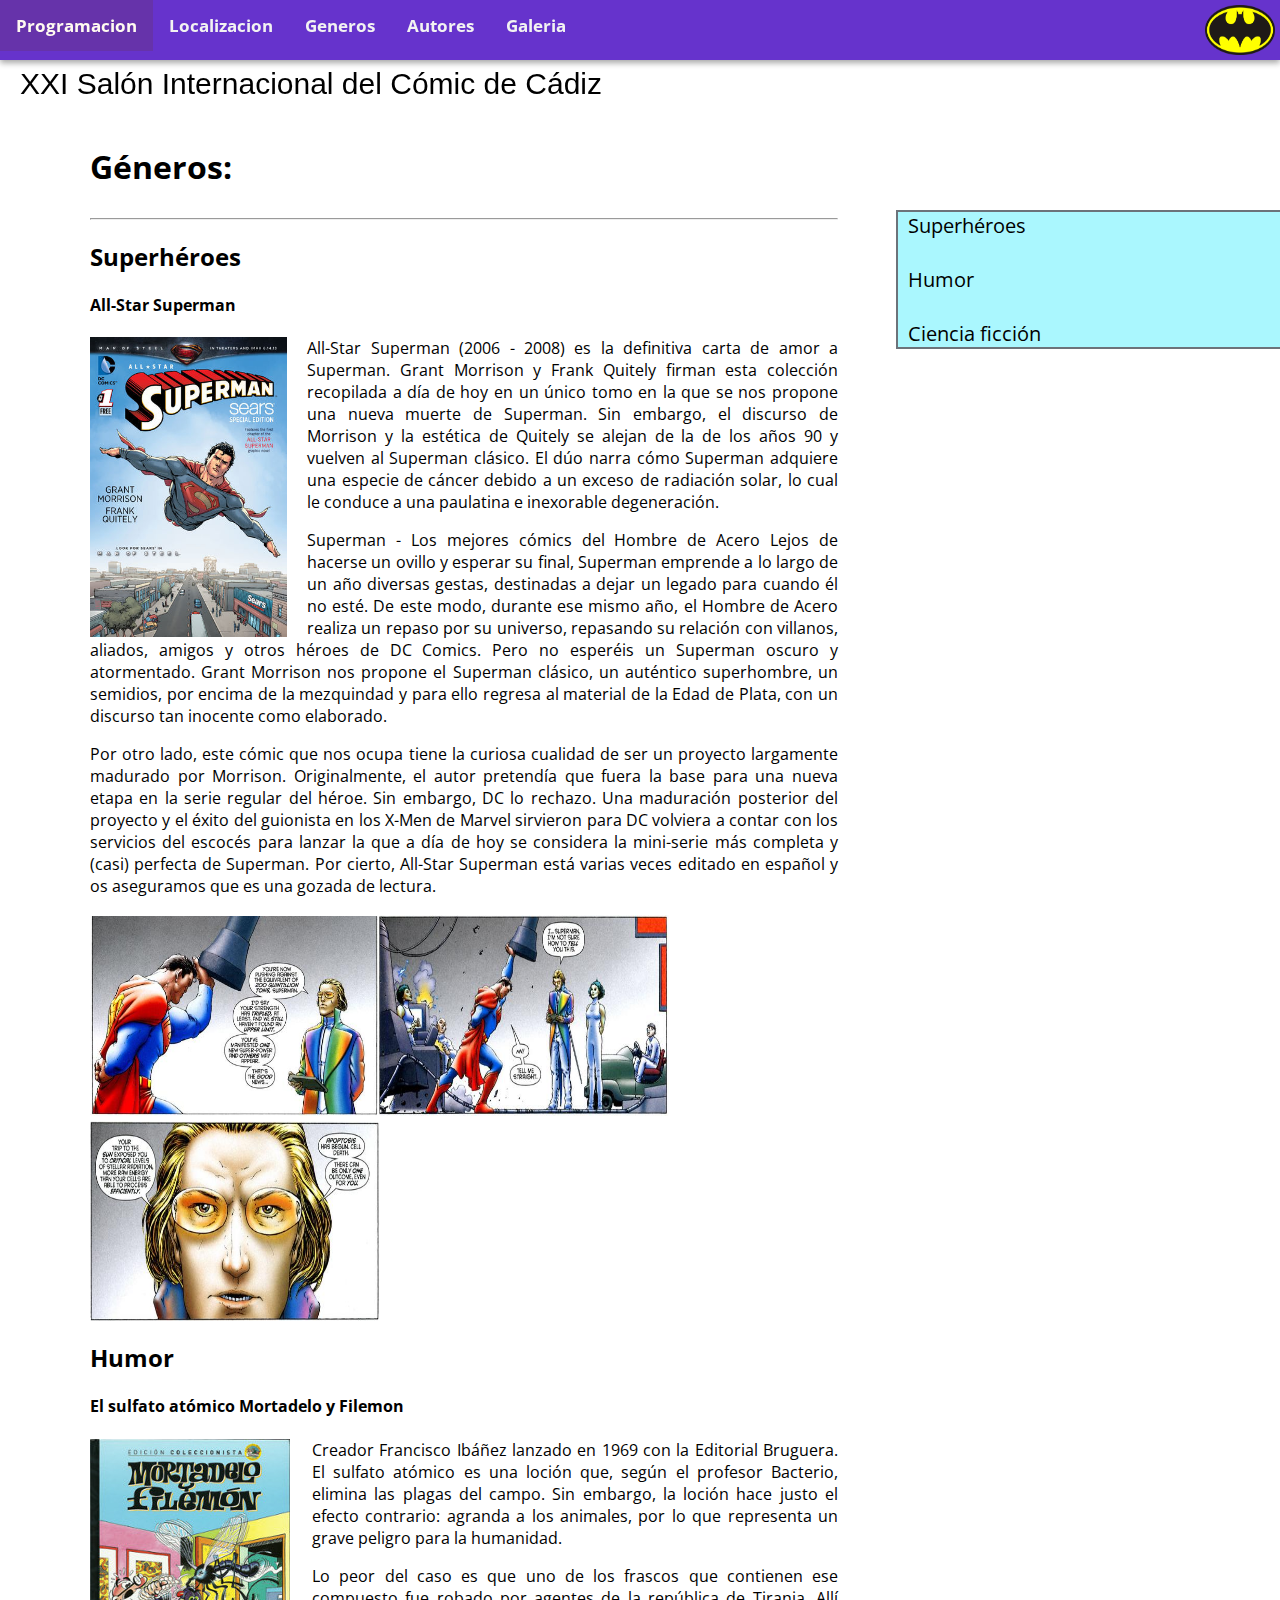
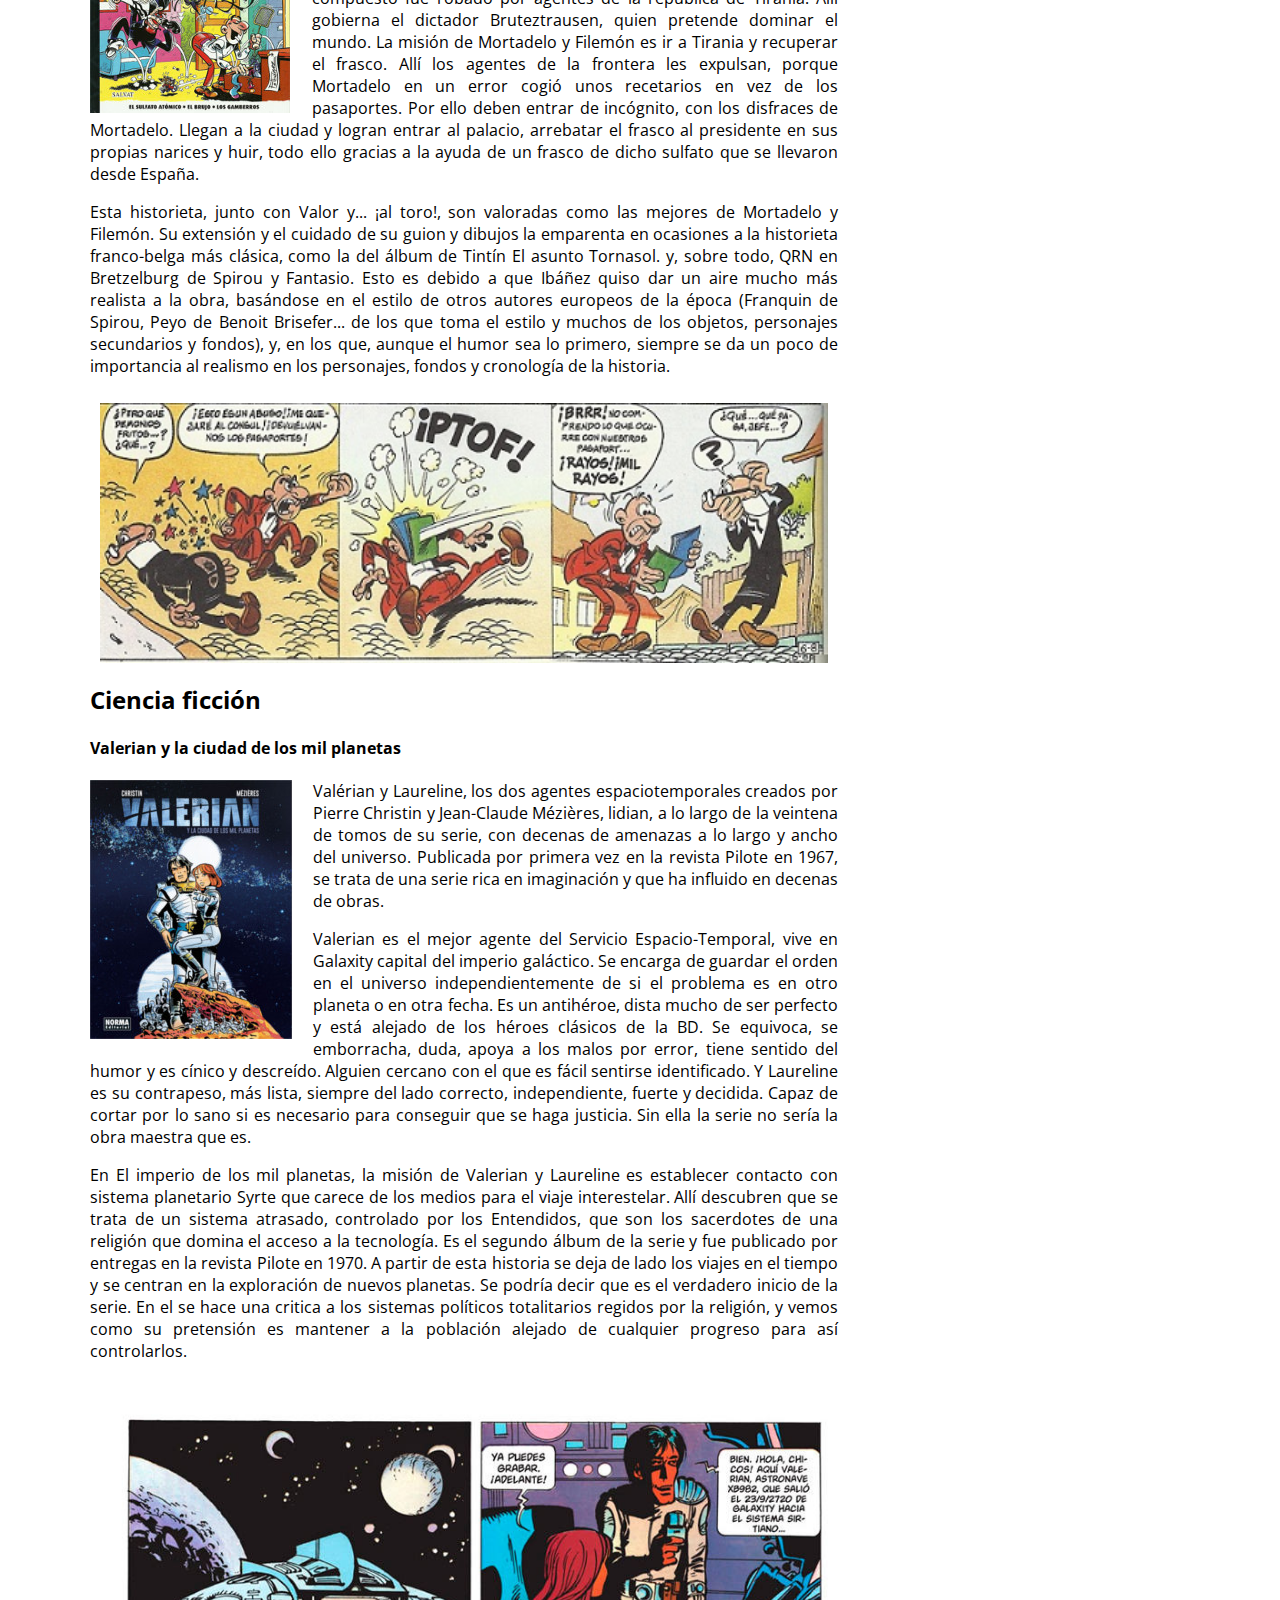
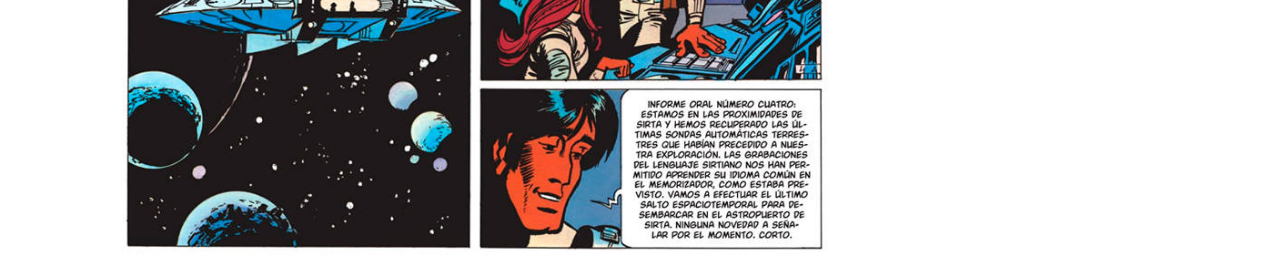
<file: generos.html>
<html>

<head>
    <title>Page Title</title>
    <meta charset="UTF-8">
    <meta name="viewport" content="initial-scale=1.0">
    <meta name="viewport" content="width=device-width, initial-scale=1, minimum-scale=1, maximum-scale=1" />
    <link href="https://fonts.googleapis.com/css?family=Open+Sans" rel="stylesheet">
    <link rel="stylesheet" type="text/css" href="style/font.css">
    <link rel="stylesheet" type="text/css" href="style/maquetacion-index.css">
    <link rel="stylesheet" type="text/css" href="style/programacion.css">
    <link rel="stylesheet" type="text/css" href="style/generos.css">
    <link rel="stylesheet" href="style/unsemantic-grid-responsive.css" />

</head>


<body>

    <div class="navbar">
       <a href="index.html"> <img src="img/logo.png" id="logo"> </a>
        <strong><a href="programacion.html">Programacion</a></strong>
        <strong> <a href="localizacion.html">Localizacion</a></strong>
        <strong>  <a href="generos.html">Generos</a></strong>
        <strong>  <a href="autores.html">Autores</a></strong>
        <strong> <a href="galeria.html">Galeria</a></strong>
    </div>
    <div class="container">
        <br><br>
       <div class="grid-100" class="mensaje-inicio">
            <canvas id="titulo" width="800" height="80"> </canvas>
           <script>
                var c = document.getElementById("titulo");
                var ctx = c.getContext("2d");
                ctx.font = "30px Sans-serif";
                ctx.fillText("XXI Salón Internacional del Cómic de Cádiz", 10, 50);
            </script>
        </div>
        
    <div class="grid-100" id="encabezado">
        <h1 style="margin-left: 80px">Géneros:</h1>
    </div>
    
   <div class="grid-60" style="margin-left: 80px">
       <hr>
       <h2 id="Superheroes">Superhéroes</h2>
       <h4>All-Star Superman</h4>
       <p align="justify"><img src="img/comicSuperman.jpg" align ="left" height="300px" style="margin-right: 20px">All-Star Superman (2006 - 2008) es la definitiva carta de amor a Superman. Grant Morrison y Frank Quitely firman esta colección recopilada a día de hoy en un único tomo en la que se nos propone una nueva muerte de Superman. Sin embargo, el discurso de Morrison y la estética de Quitely se alejan de la de los años 90 y vuelven al Superman clásico. El dúo narra cómo Superman adquiere una especie de cáncer debido a un exceso de radiación solar, lo cual le conduce a una paulatina e inexorable degeneración.</p> 

<p align="justify">
Superman - Los mejores cómics del Hombre de Acero
Lejos de hacerse un ovillo y esperar su final, Superman emprende a lo largo de un año diversas gestas, destinadas a dejar un legado para cuando él no esté. De este modo, durante ese mismo año, el Hombre de Acero realiza un repaso por su universo, repasando su relación con villanos, aliados, amigos y otros héroes de DC Comics. Pero no esperéis un Superman oscuro y atormentado. Grant Morrison nos propone el Superman clásico, un auténtico superhombre, un semidios, por encima de la mezquindad y para ello regresa al material de la Edad de Plata, con un discurso tan inocente como elaborado.</p>

<p align="justify">
Por otro lado, este cómic que nos ocupa tiene la curiosa cualidad de ser un proyecto largamente madurado por Morrison. Originalmente, el autor pretendía que fuera la base para una nueva etapa en la serie regular del héroe. Sin embargo, DC lo rechazo. Una maduración posterior del proyecto y el éxito del guionista en los X-Men de Marvel sirvieron para DC volviera a contar con los servicios del escocés para lanzar la que a día de hoy se considera la mini-serie más completa y (casi) perfecta de Superman. Por cierto, All-Star Superman está varias veces editado en español y os aseguramos que es una gozada de lectura. </p>
  <img id="dibujo1"  src="img/superheroesdibujo1.png">
  <img id="dibujo2" src="img/superheoresdibujo2.png">
  <img id="dibujo3" src="img/superheoresdibujo3.png">
  <br>
  <h2 id="Humor">Humor</h2>
  <h4>El sulfato atómico Mortadelo y Filemon</h4>
  <p align="justify"><img src="img/mortadeloyfilemon.jpg" align="left" style="margin-right: 20px">Creador Francisco Ibáñez lanzado en 1969 con la Editorial Bruguera. El sulfato atómico es una loción que, según el profesor Bacterio, elimina las plagas del campo. Sin embargo, la loción hace justo el efecto contrario: agranda a los animales, por lo que representa un grave peligro para la humanidad.</p>

<p align="justify">
Lo peor del caso es que uno de los frascos que contienen ese compuesto fue robado por agentes de la república de Tirania. Allí gobierna el dictador Bruteztrausen, quien pretende dominar el mundo. La misión de Mortadelo y Filemón es ir a Tirania y recuperar el frasco. Allí los agentes de la frontera les expulsan, porque Mortadelo en un error cogió unos recetarios en vez de los pasaportes. Por ello deben entrar de incógnito, con los disfraces de Mortadelo. Llegan a la ciudad y logran entrar al palacio, arrebatar el frasco al presidente en sus propias narices y huir, todo ello gracias a la ayuda de un frasco de dicho sulfato que se llevaron desde España.
       </p>
<p align="justify">
Esta historieta, junto con Valor y... ¡al toro!, son valoradas como las mejores de Mortadelo y Filemón.
Su extensión y el cuidado de su guion y dibujos la emparenta en ocasiones a la historieta franco-belga más clásica, como la del álbum de Tintín El asunto Tornasol. y, sobre todo, QRN en Bretzelburg de Spirou y Fantasio. Esto es debido a que Ibáñez quiso dar un aire mucho más realista a la obra, basándose en el estilo de otros autores europeos de la época (Franquin de Spirou, Peyo de Benoit Brisefer... de los que toma el estilo y muchos de los objetos, personajes secundarios y fondos), y, en los que, aunque el humor sea lo primero, siempre se da un poco de importancia al realismo en los personajes, fondos y cronología de la historia.</p>
<img src="img/dibujosmortadeloyfilemon.png" class= "grid-100" style="margin-top: 10px">
<br>
<h2 id="Ciencia-ficcion">Ciencia ficción</h2>
<h4>Valerian y la ciudad de los mil planetas</h4>
   <p align="justify"><img src="img/comiccienciaficcion.jpg" align="left" style="margin-right: 20px">Valérian y Laureline, los dos agentes espaciotemporales creados por Pierre Christin y Jean-Claude Mézières, lidian, a lo largo de la veintena de tomos de su serie, con decenas de amenazas a lo largo y ancho del universo. Publicada por primera vez en la revista Pilote en 1967, se trata de una serie rica en imaginación y que ha influido en decenas de obras.</p>
   <p align="justify">
   Valerian es el mejor agente del Servicio Espacio-Temporal, vive en Galaxity capital del imperio galáctico. Se encarga de guardar el orden en el universo independientemente de si el problema es en otro planeta o en otra fecha. Es un antihéroe, dista mucho de ser perfecto y está alejado de los héroes clásicos de la BD. Se equivoca, se emborracha, duda, apoya a los malos por error, tiene sentido del humor y es cínico y descreído. Alguien cercano con el que es fácil sentirse identificado. Y Laureline es su contrapeso, más lista, siempre del lado correcto, independiente, fuerte y decidida. Capaz de cortar por lo sano si es necesario para conseguir que se haga justicia. Sin ella la serie no sería la obra maestra que es.</p>
   <p align="justify">
   En El imperio de los mil planetas, la misión de Valerian y Laureline es establecer contacto con sistema planetario Syrte que carece de los medios para el viaje interestelar. Allí descubren que se trata de un sistema atrasado, controlado por los Entendidos, que son los sacerdotes de una religión que domina el acceso a la tecnología. Es el segundo álbum de la serie y fue publicado por entregas en la revista Pilote en 1970. A partir de esta historia se deja de lado los viajes en el tiempo y se centran en la exploración de nuevos planetas. Se podría decir que es el verdadero inicio de la serie. En el se hace una critica a los sistemas políticos totalitarios regidos por la religión, y vemos como su pretensión es mantener a la población alejado de cualquier progreso para así controlarlos.</p>
   <br>
   <img src="img/dibujoscienciaficcion.jpg" class="grid-100">

   </div>
   
    <div id="Recuadro" class="grid-30 prefix-70">
        <lu>
            <a href="#Superheroes"><li>Superhéroes</li></a>
            <br>
            <a href="#Humor"><li>Humor</li></a>
            <br>
            <a href="#Ciencia-ficcion"><li>Ciencia ficción</li></a>
        </lu>
    </div>
</file>
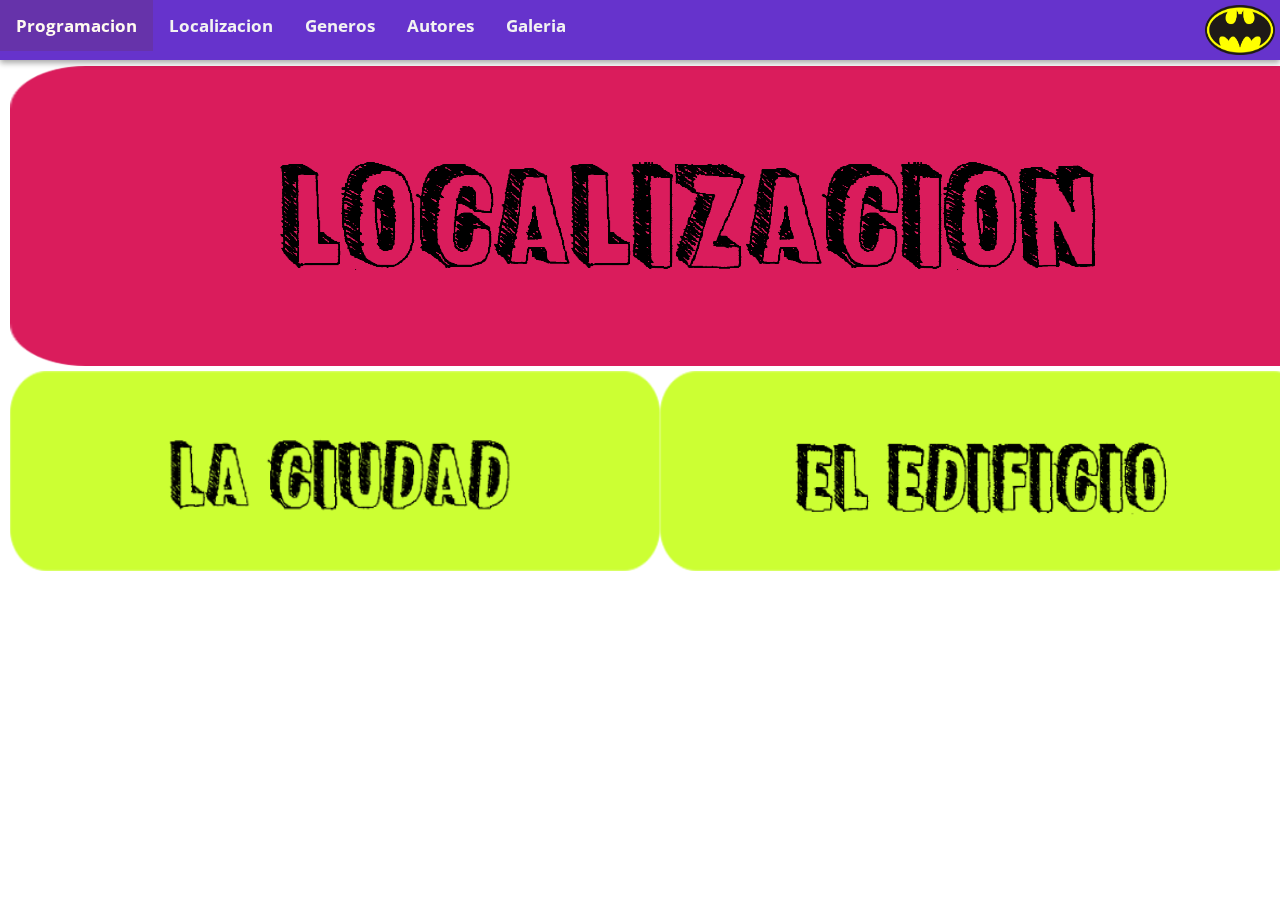
<file: localizacion.html>
<!doctype html>

<html>

<head>
    <title>Localización</title>
    <meta charset="UTF-8">
    <meta name="viewport" content="initial-scale=1.0">
    <meta name="viewport" content="width=device-width, initial-scale=1, minimum-scale=1, maximum-scale=1" />
    <link href="https://fonts.googleapis.com/css?family=Open+Sans" rel="stylesheet">
    <link rel="stylesheet" type="text/css" href="style/font.css">
    <link rel="stylesheet" type="text/css" href="style/maquetacion-index.css">
    <link rel="stylesheet" href="style/unsemantic-grid-responsive.css" />
    <link rel= "stylesheet" href="style/localizacion.css" />

</head>

<body>

     <div class="navbar">
       <a href="index.html"> <img src="img/logo.png" id="logo"> </a>
        <strong><a href="programacion.html">Programacion</a></strong>
        <strong> <a href="localizacion.html">Localizacion</a></strong>
        <strong>  <a href="generos.html">Generos</a></strong>
        <strong>  <a href="autores.html">Autores</a></strong>
        <strong> <a href="galeria.html">Galeria</a></strong>
    </div>
    
    <div class="container">
        <br><br><br>
        <div class="grid-100">
          <img src="img/boton3.png" id="foto-localizacion">
        </div>
        
        <div class="grid-50">
          <a href="ciudad.html"><img src="img/boton1.png" id="foto-ciudad"></a>
        </div>
        
        <div class="grid-50">
          <a href="edificio.html"> <img src="img/boton2.png" id="foto-edificio"></a>
        </div>
            
    </div>  
</body>
</html>
</file>
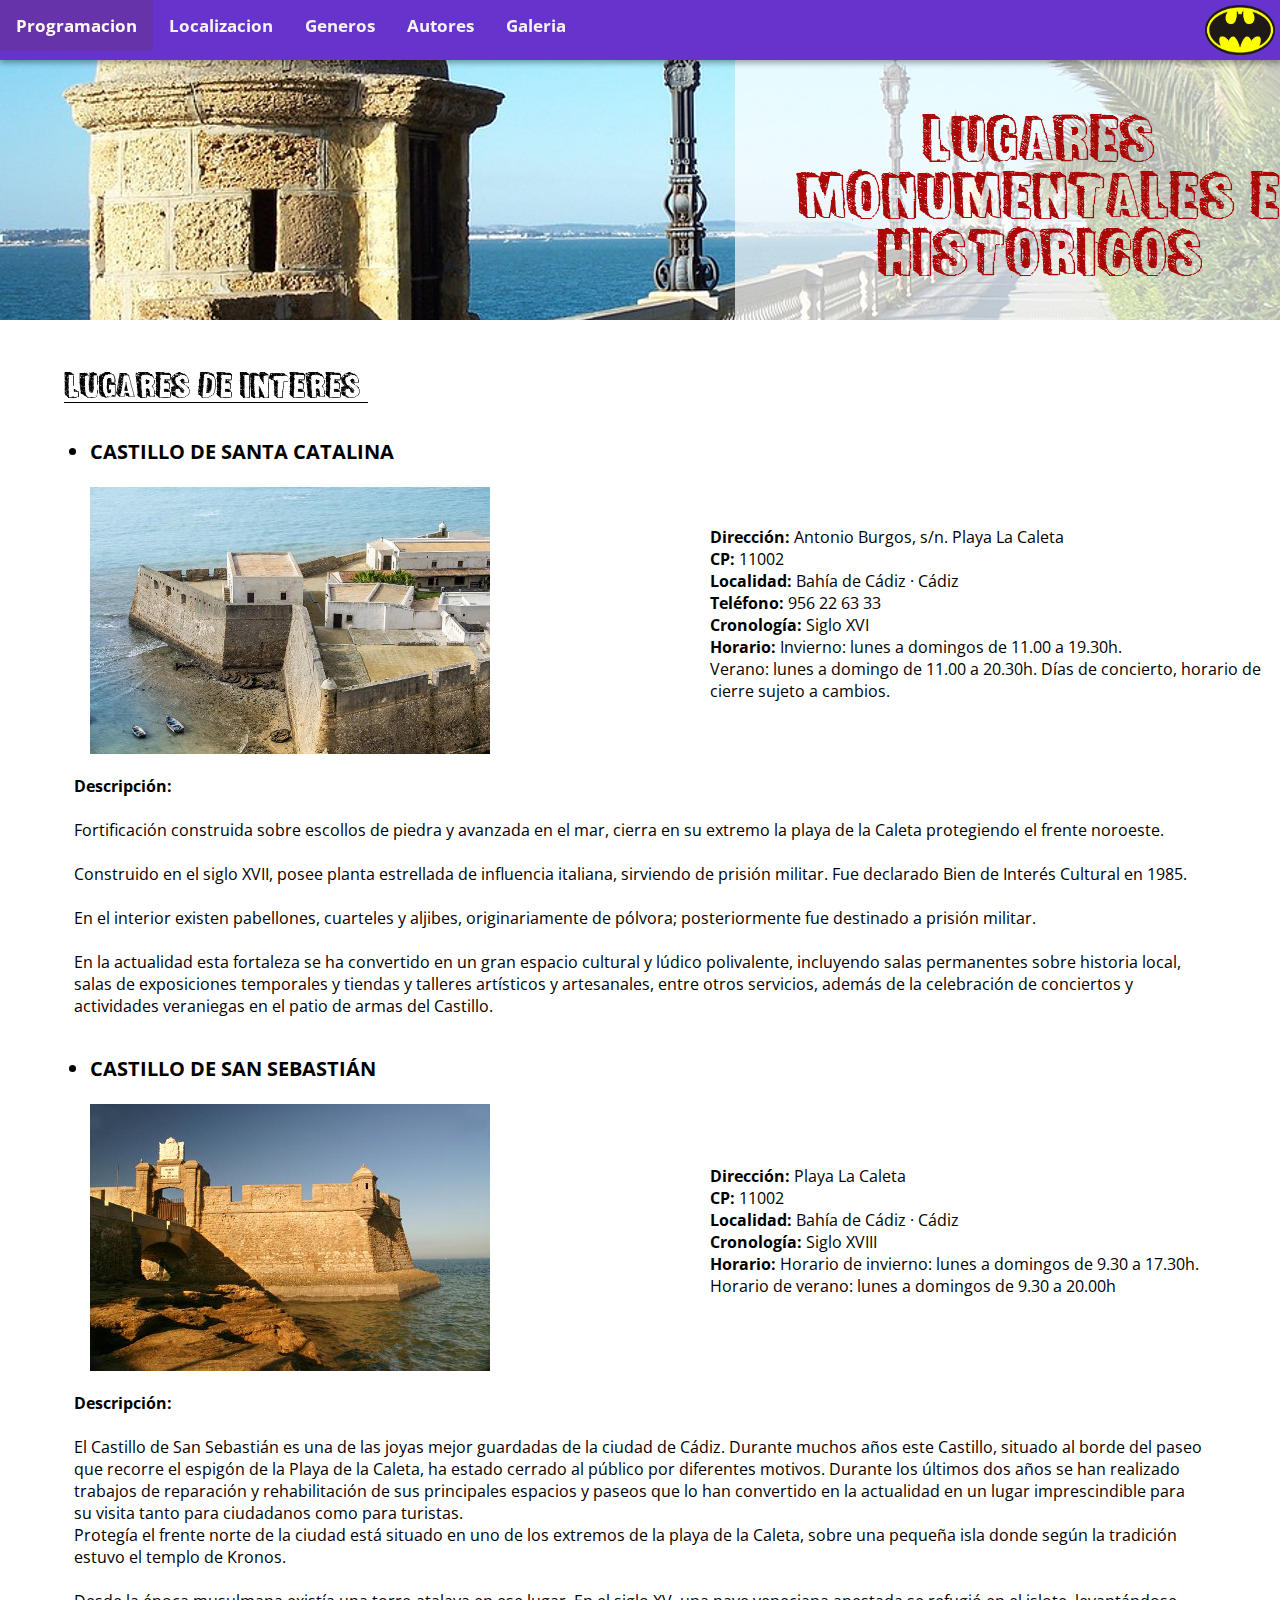
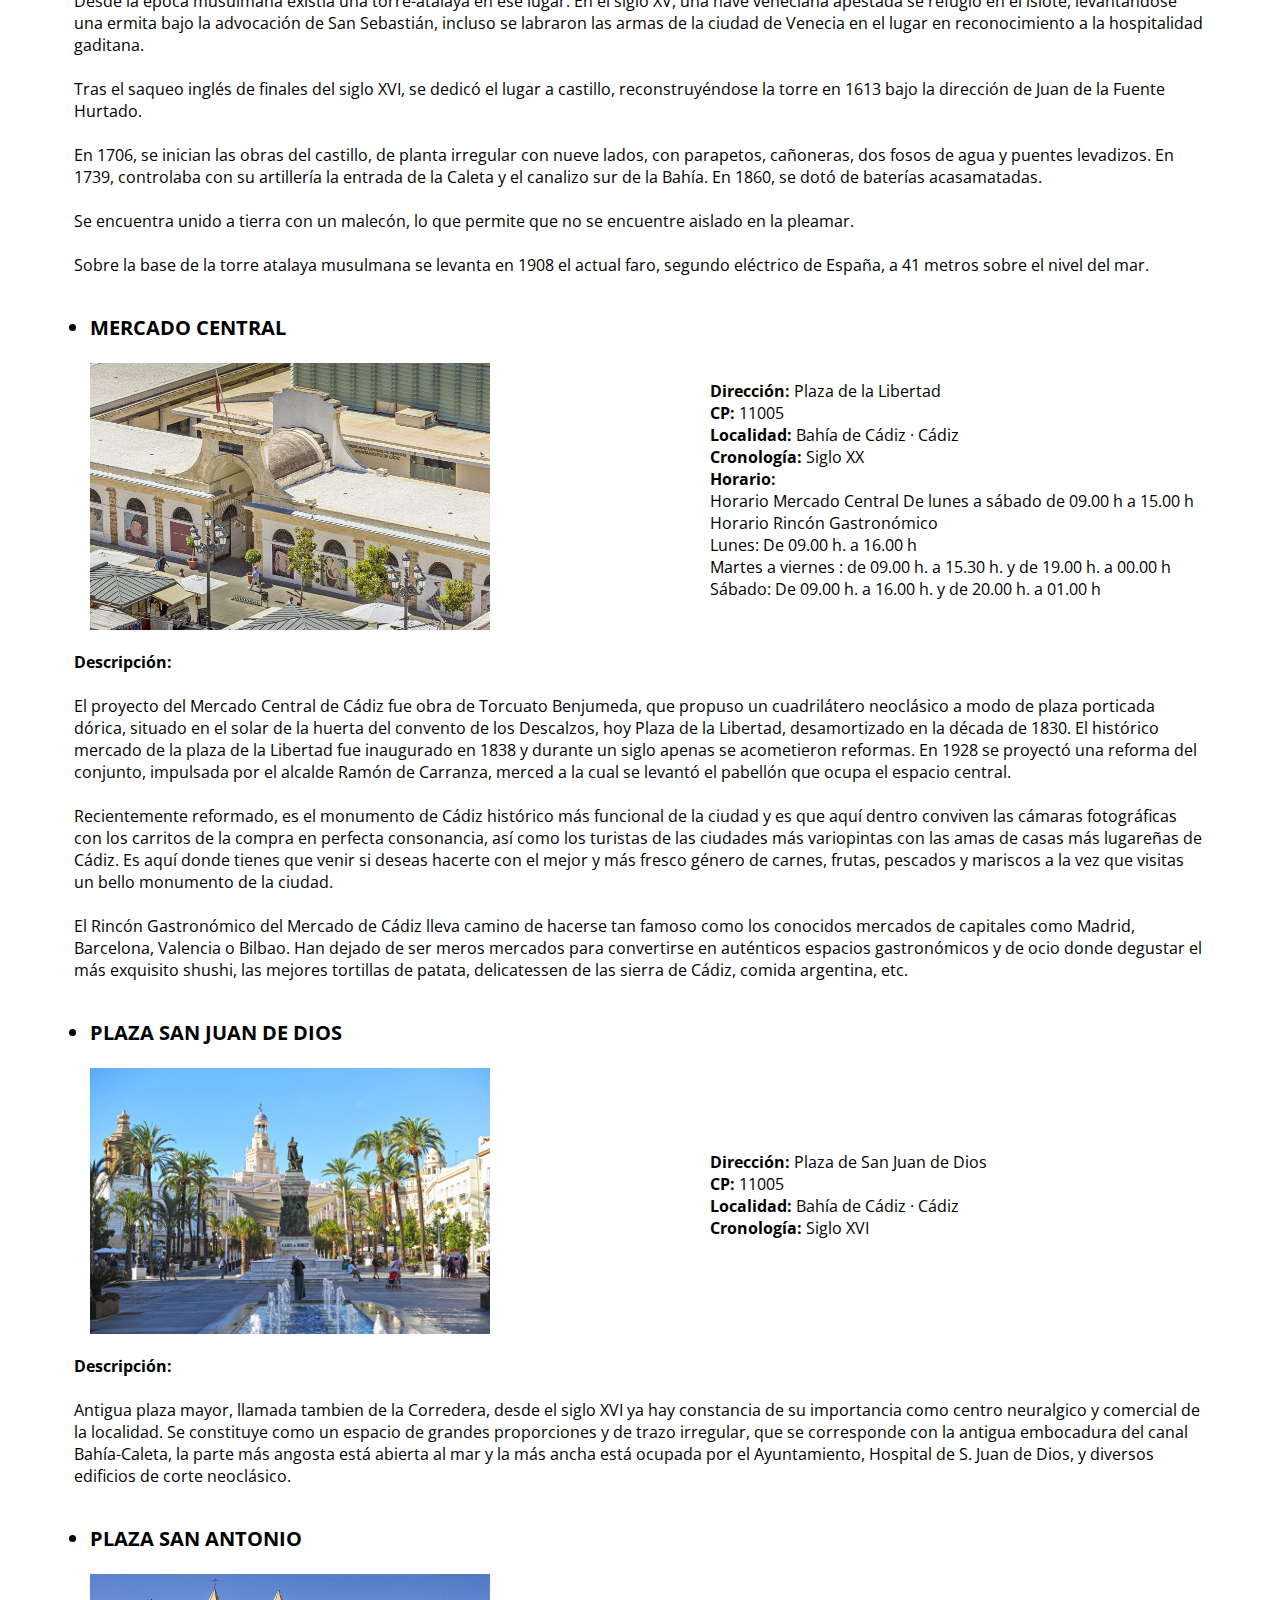
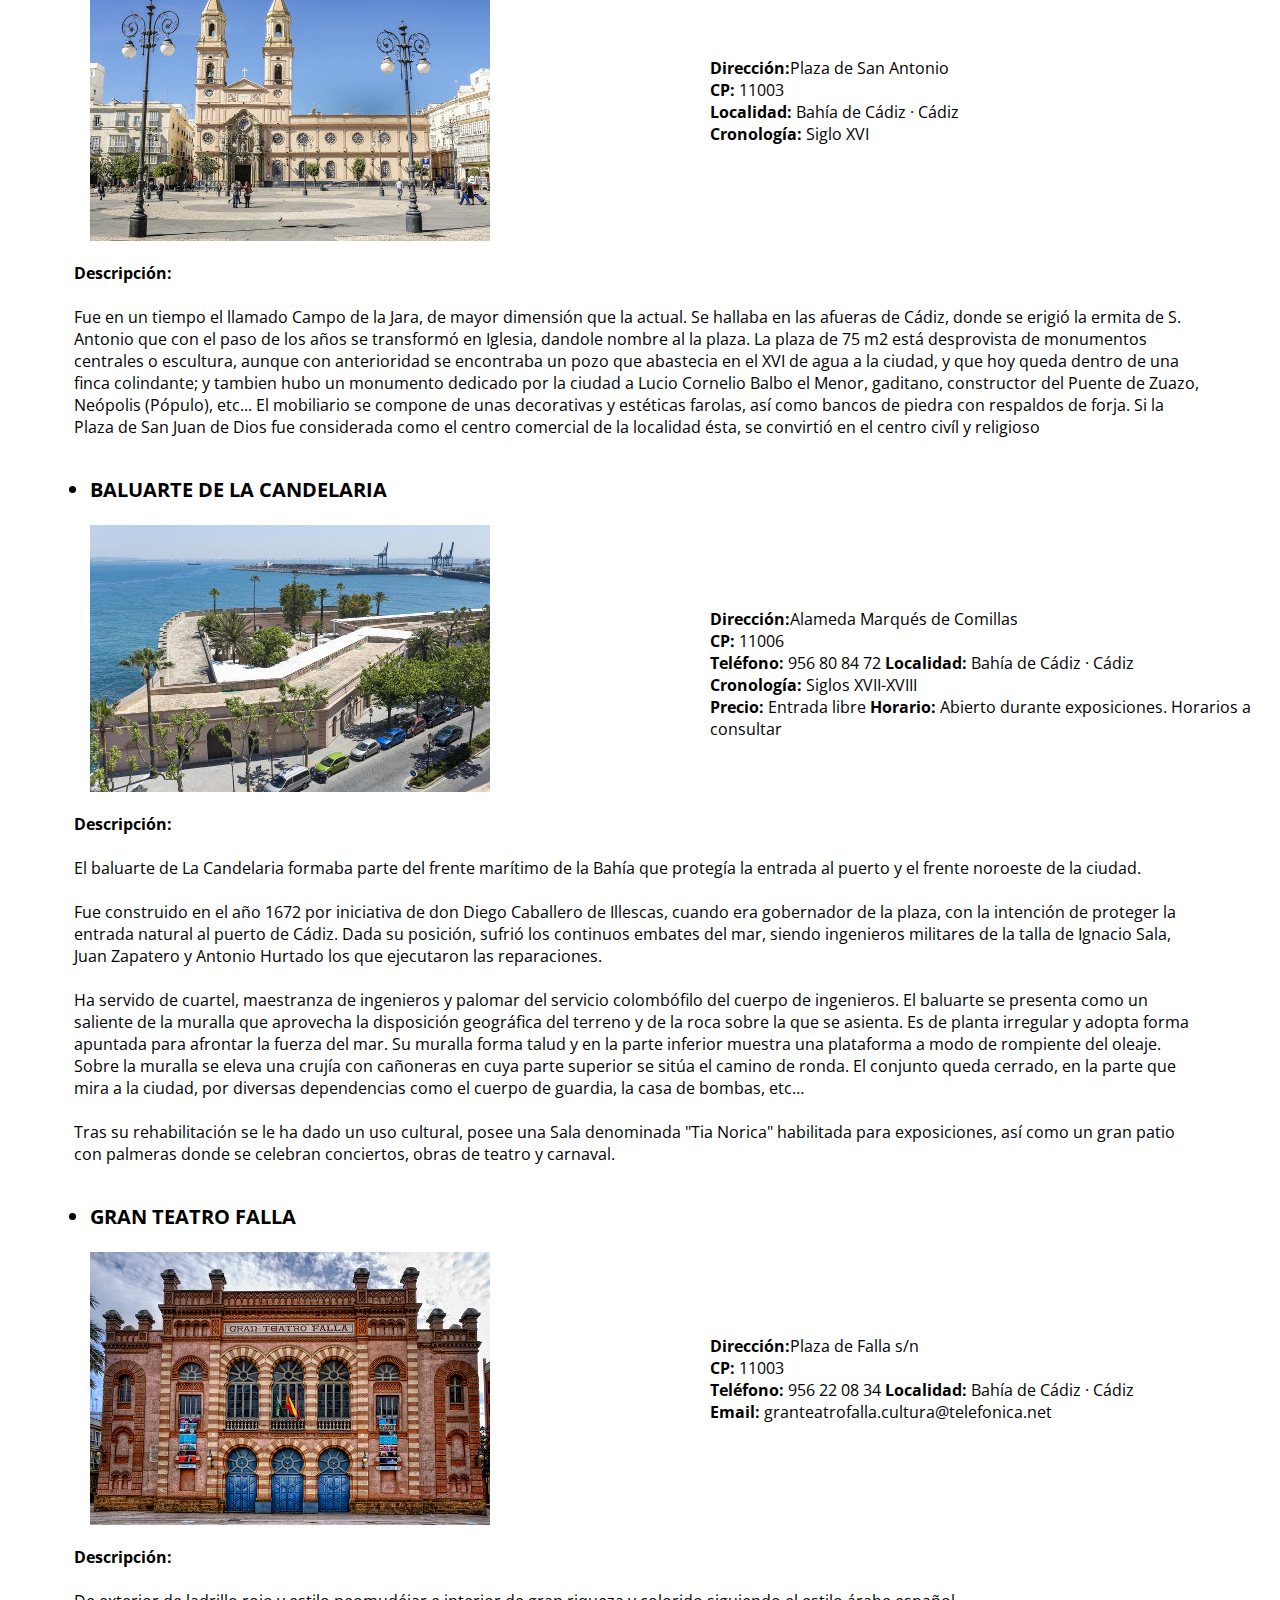
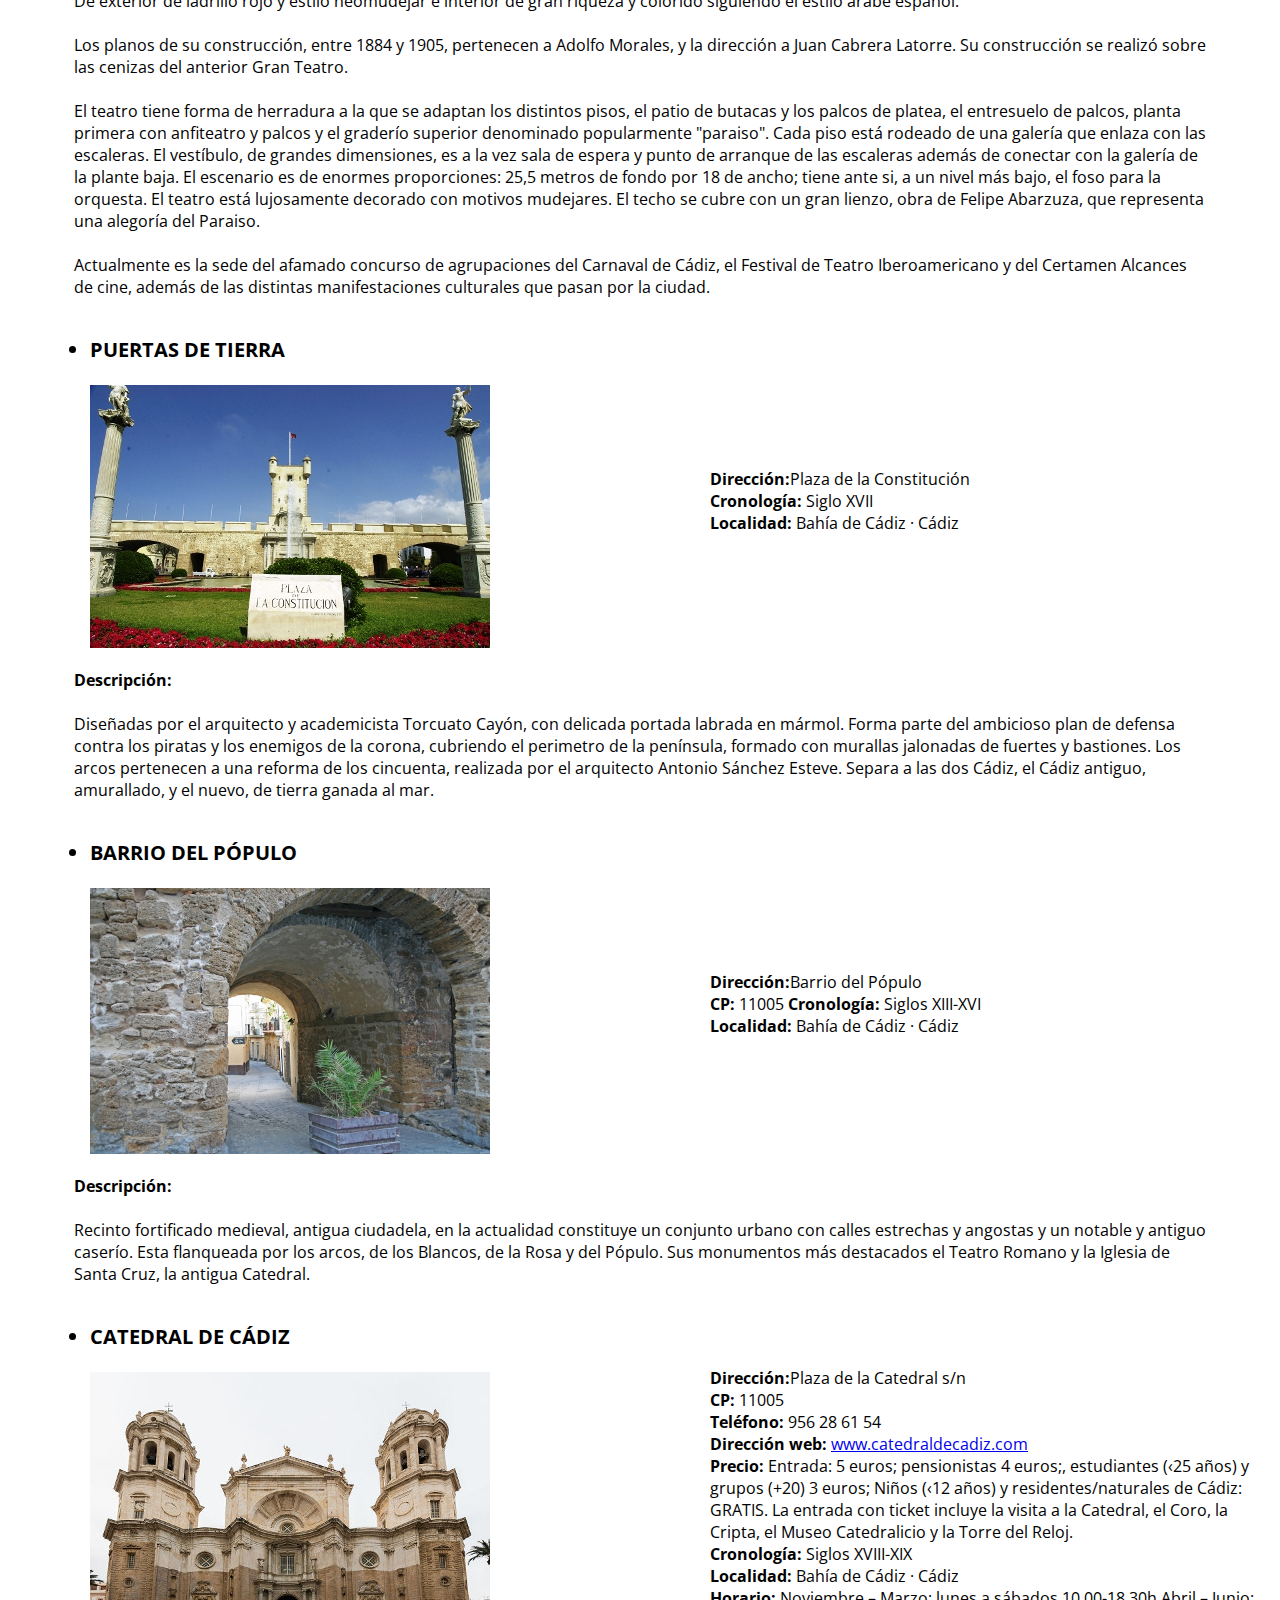
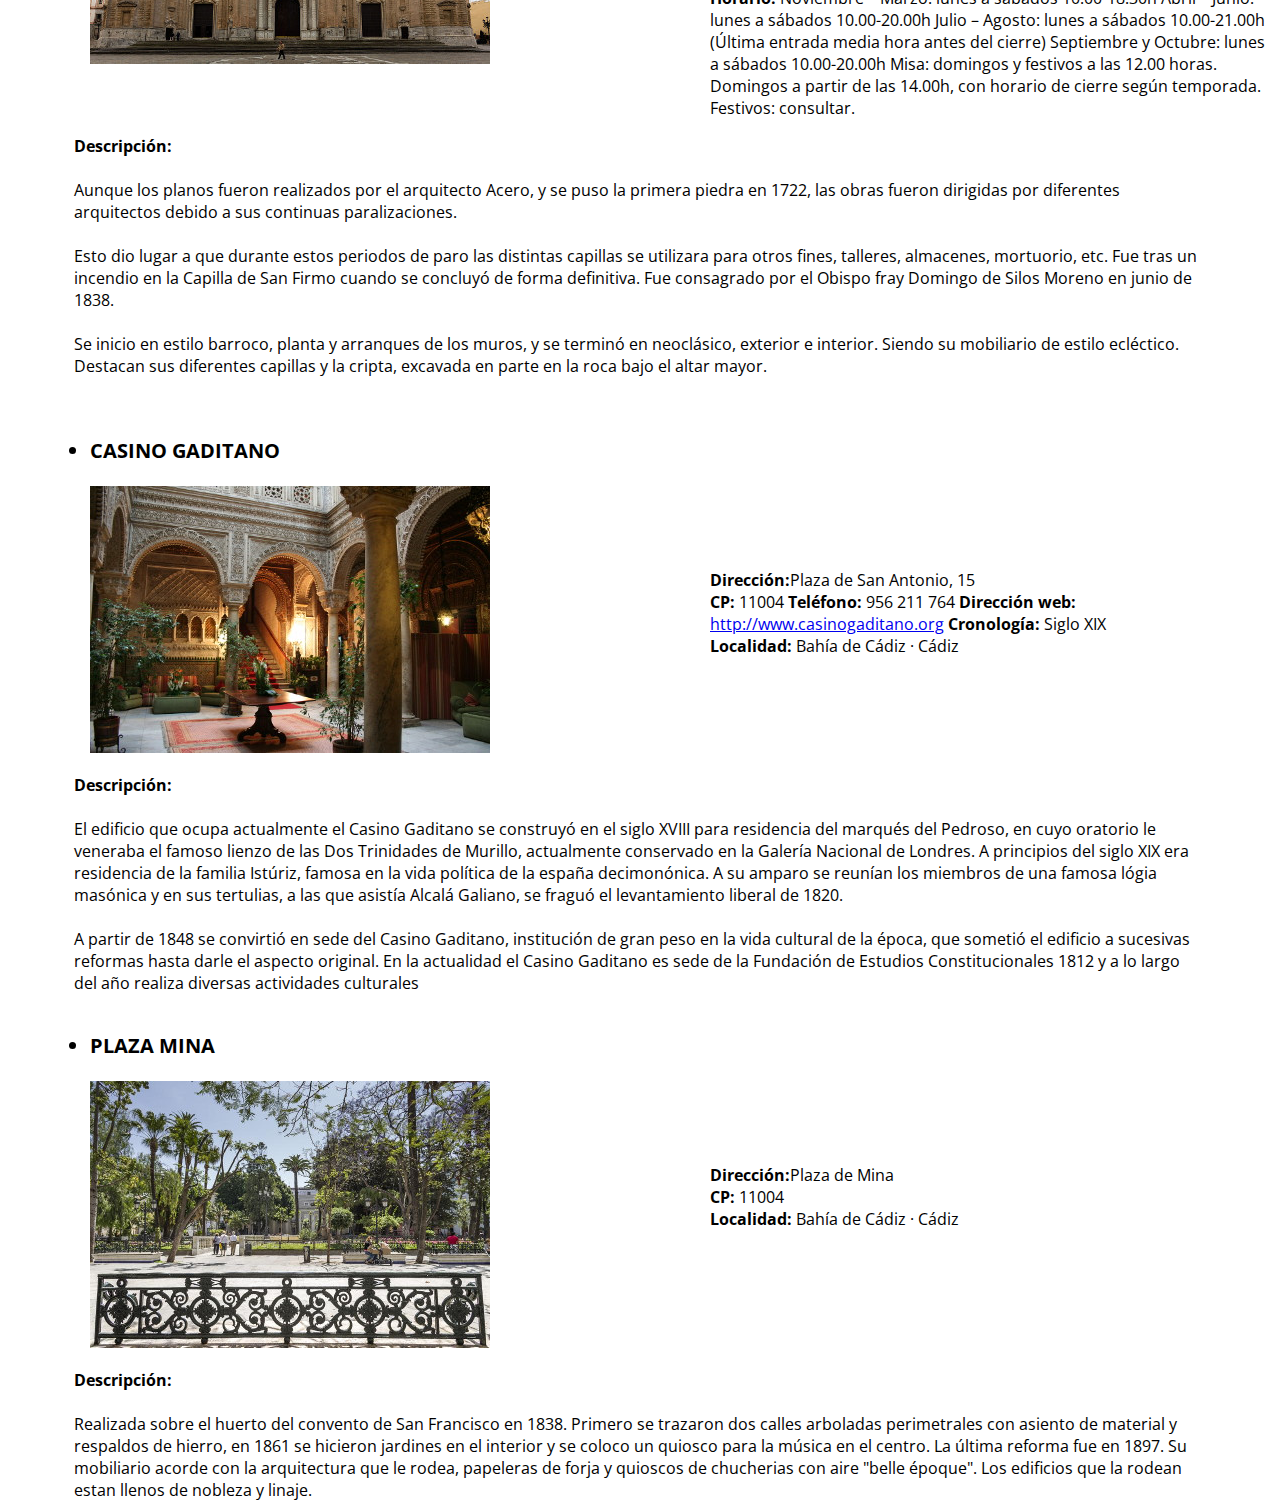
<file: monumentos.html>
<!doctype html>

<html>

<head>
    <title>Sitios monumentales e históricos</title>
    <meta charset="UTF-8">
    <meta name="viewport" content="initial-scale=1.0">
    <meta name="viewport" content="width=device-width, initial-scale=1, minimum-scale=1, maximum-scale=1" />
    <link href="https://fonts.googleapis.com/css?family=Open+Sans" rel="stylesheet">
    <link rel="stylesheet" type="text/css" href="style/font.css">
    <link rel="stylesheet" type="text/css" href="style/maquetacion-index.css">
    <link rel="stylesheet" href="style/unsemantic-grid-responsive.css" />
    <link rel= "stylesheet" href="style/monumentos.css" />

</head>

<body>

     <div class="navbar">
       <a href="index.html"> <img src="img/logo.png" id="logo"> </a>
        <strong><a href="programacion.html">Programacion</a></strong>
        <strong> <a href="localizacion.html">Localizacion</a></strong>
        <strong>  <a href="generos.html">Generos</a></strong>
        <strong>  <a href="autores.html">Autores</a></strong>
        <strong> <a href="galeria.html">Galeria</a></strong>
    </div>
    
    <div class="contain">
        <img src="img/portadaMonumentosjpg.jpg">
        
        <div class="grid-100s prefix-5">
            <br><br>
            <img src="img/letra9.png">
        </div>
        
        <div class="grid-50">
            <ul id="lista">
                <strong><li id="l1">CASTILLO DE SANTA CATALINA</li></strong><br>
                <img src="img/monumento1.jpg">
            </ul>
        </div>
        <br><br><br><br>
        
        <div class="grid-50">
            <p id="parrafo">
                <strong>Dirección:</strong> Antonio Burgos, s/n. Playa La Caleta<br>
                <strong>CP:</strong> 11002<br>
                <strong>Localidad:</strong> Bahía de Cádiz · Cádiz<br>
                <strong>Teléfono:</strong> 956 22 63 33<br>
                <strong>Cronología:</strong> Siglo XVI<br>
                <strong>Horario:</strong> Invierno: lunes a domingos de 11.00 a 19.30h. <br>Verano: lunes a domingo de 11.00 a 20.30h. Días de concierto, horario de cierre sujeto a cambios.
            </p>
        </div>
        
        <div class="grid-90 prefix-5">
                <strong>Descripción: </strong><br><br>
                Fortificación construida sobre escollos de piedra y avanzada en el mar, cierra en su extremo la playa de la Caleta protegiendo el frente noroeste.<br><br>
                Construido en el siglo XVII, posee planta estrellada de influencia italiana, sirviendo de prisión militar. Fue declarado Bien de Interés Cultural en 1985. <br><br>
                
                En el interior existen pabellones, cuarteles y aljibes, originariamente de pólvora; posteriormente fue destinado a prisión militar.<br><br>
                
                En la actualidad esta fortaleza se ha convertido en un gran espacio cultural y lúdico polivalente, incluyendo salas permanentes sobre historia local, salas de exposiciones temporales y tiendas y talleres artísticos y artesanales, entre otros servicios, además de la celebración de conciertos y actividades veraniegas en el patio de armas del Castillo.
        </div>
        
        <div class="grid-50">
            <br>
            <ul id="lista">
                <strong><li id="l1">CASTILLO DE SAN SEBASTIÁN</li></strong><br>
                <img src="img/monumento2.jpg">
            </ul>
        </div>
        <br><br><br><br>
        
        <div class="grid-50">
            <br><br><br><br><br><br>
            <p id="parrafo">
                <strong>Dirección:</strong> Playa La Caleta<br>
                <strong>CP:</strong> 11002<br>
                <strong>Localidad:</strong> Bahía de Cádiz · Cádiz<br>
                <strong>Cronología:</strong> Siglo XVIII<br>
                <strong>Horario:</strong> Horario de invierno: lunes a domingos de 9.30 a 17.30h.<br> Horario de verano: lunes a domingos de 9.30 a 20.00h
            </p>
        </div>
        
        <div class="grid-90 prefix-5">
                <strong>Descripción: </strong><br><br>
                El Castillo de San Sebastián es una de las joyas mejor guardadas de la ciudad de Cádiz. Durante muchos años este Castillo, situado al borde del paseo que recorre el espigón de la Playa de la Caleta, ha estado cerrado al público por diferentes motivos. Durante los últimos dos años se han realizado trabajos de reparación y rehabilitación de sus principales espacios y paseos que lo han convertido en la actualidad en un lugar imprescindible para su visita tanto para ciudadanos como para turistas.<br>

                Protegía el frente norte de la ciudad está situado en uno de los extremos de la playa de la Caleta, sobre una pequeña isla donde según la tradición estuvo el templo de Kronos.<br><br>

                Desde la época musulmana existía una torre-atalaya en ese lugar. En el siglo XV, una nave veneciana apestada se refugió en el islote, levantándose una ermita bajo la advocación de San Sebastián, incluso se labraron las armas de la ciudad de Venecia en el lugar en reconocimiento a la hospitalidad gaditana.<br><br>

                Tras el saqueo inglés de finales del siglo XVI, se dedicó el lugar a castillo, reconstruyéndose la torre en 1613 bajo la dirección de Juan de la Fuente Hurtado.<br><br>

                En 1706, se inician las obras del castillo, de planta irregular con nueve lados, con parapetos, cañoneras, dos fosos de agua y puentes levadizos. En 1739, controlaba con su artillería la entrada de la Caleta y el canalizo sur de la Bahía. En 1860, se dotó de baterías acasamatadas.<br><br>

                Se encuentra unido a tierra con un malecón, lo que permite que no se encuentre aislado en la pleamar.<br><br>

                Sobre la base de la torre atalaya musulmana se levanta en 1908 el actual faro, segundo eléctrico de España, a 41 metros sobre el nivel del mar.
        </div>
        
        <div class="grid-50">
            <br>
            <ul id="lista">
                <strong><li id="l1">MERCADO CENTRAL</li></strong><br>
                <img src="img/monumento3.jpg">
            </ul>
        </div>
        <br><br><br><br>
        
        <div class="grid-50">
            <br><br><br><br>
            <p id="parrafo">
                <strong>Dirección:</strong> Plaza de la Libertad<br>
                <strong>CP:</strong> 11005<br>
                <strong>Localidad:</strong> Bahía de Cádiz · Cádiz<br>
                <strong>Cronología:</strong> Siglo XX<br>
                <strong>Horario:</strong><br>
                Horario Mercado Central
                De lunes a sábado de 09.00 h a 15.00 h<br>

                Horario Rincón Gastronómico<br>
                Lunes: De 09.00 h. a 16.00 h<br>
                Martes a viernes : de 09.00 h. a 15.30 h. y de 19.00 h. a 00.00 h<br>
                Sábado: De 09.00 h. a 16.00 h. y de 20.00 h. a 01.00 h
            </p>
        </div>
        
       <div class="grid-90 prefix-5">
                <strong>Descripción: </strong><br><br>
                El proyecto del Mercado Central de Cádiz fue obra de Torcuato Benjumeda, que propuso un cuadrilátero neoclásico a modo de plaza porticada dórica, situado en el solar de la huerta del convento de los Descalzos, hoy Plaza de la Libertad, desamortizado en la década de 1830. El histórico mercado de la plaza de la Libertad fue inaugurado en 1838 y durante un siglo apenas se acometieron reformas. En 1928 se proyectó una reforma del conjunto, impulsada por el alcalde Ramón de Carranza, merced a la cual se levantó el pabellón que ocupa el espacio central.<br><br>

                Recientemente reformado, es el monumento de Cádiz histórico más funcional de la ciudad y es que aquí dentro conviven las cámaras fotográficas con los carritos de la compra en perfecta consonancia, así como los turistas de las ciudades más variopintas con las amas de casas más lugareñas de Cádiz. Es aquí donde tienes que venir si deseas hacerte con el mejor y más fresco género de carnes, frutas, pescados y mariscos a la vez que visitas un bello monumento de la ciudad.<br><br>

                El Rincón Gastronómico del Mercado de Cádiz lleva camino de hacerse tan famoso como los conocidos mercados de capitales como Madrid, Barcelona, Valencia o Bilbao. Han dejado de ser meros mercados para convertirse en auténticos espacios gastronómicos y de ocio donde degustar el más exquisito shushi, las mejores tortillas de patata, delicatessen de las sierra de Cádiz, comida argentina, etc.
        </div>
        
        <div class="grid-50">
            <br>
            <ul id="lista">
                <strong><li id="l1">PLAZA SAN JUAN DE DIOS</li></strong><br>
                <img src="img/monumento4.jpg">
            </ul>
        </div>
        <br><br><br><br>
        
        <div class="grid-50">
            <br><br><br><br><br><br><br>
            <p id="parrafo">
                <strong>Dirección:</strong> Plaza de San Juan de Dios<br>
                <strong>CP:</strong> 11005<br>
                <strong>Localidad:</strong> Bahía de Cádiz · Cádiz<br>
                <strong>Cronología:</strong> Siglo XVI<br>
            </p>
        </div>
        
       <div class="grid-90 prefix-5">
                <strong>Descripción: </strong><br><br>
                Antigua plaza mayor, llamada tambien de la Corredera, desde el siglo XVI ya hay constancia de su importancia como centro neuralgico y comercial de la localidad. Se constituye como un espacio de grandes proporciones y de trazo irregular, que se corresponde con la antigua embocadura del canal Bahía-Caleta, la parte más angosta está abierta al mar y la más ancha está ocupada por el Ayuntamiento, Hospital de S. Juan de Dios, y diversos edificios de corte neoclásico.
        </div>
        
        <div class="grid-50">
            <br>
            <ul id="lista">
                <strong><li id="l1">PLAZA SAN ANTONIO</li></strong><br>
                <img src="img/monumento5.jpg">
            </ul>
        </div>
        <br><br><br><br>
        
        <div class="grid-50">
            <br><br><br><br><br><br><br>
            <p id="parrafo">
                <strong>Dirección:</strong>Plaza de San Antonio<br>
                <strong>CP:</strong> 11003<br>
                <strong>Localidad:</strong> Bahía de Cádiz · Cádiz<br>
                <strong>Cronología:</strong> Siglo XVI<br>
            </p>
        </div>
        
       <div class="grid-90 prefix-5">
                <strong>Descripción: </strong><br><br>
                Fue en un tiempo el llamado Campo de la Jara, de mayor dimensión que la actual. Se hallaba en las afueras de Cádiz, donde se erigió la ermita de S. Antonio que con el paso de los años se transformó en Iglesia, dandole nombre al la plaza. La plaza de 75 m2 está desprovista de monumentos centrales o escultura, aunque con anterioridad se encontraba un pozo que abastecia en el XVI de agua a la ciudad, y que hoy queda dentro de una finca colindante; y tambien hubo un monumento dedicado por la ciudad a Lucio Cornelio Balbo el Menor, gaditano, constructor del Puente de Zuazo, Neópolis (Pópulo), etc... El mobiliario se compone de unas decorativas y estéticas farolas, así como bancos de piedra con respaldos de forja. Si la Plaza de San Juan de Dios fue considerada como el centro comercial de la localidad ésta, se convirtió en el centro civíl y religioso
        </div>
        
        <div class="grid-50">
            <br>
            <ul id="lista">
                <strong><li id="l1">BALUARTE DE LA CANDELARIA</li></strong><br>
                <img src="img/monumento6.jpg">
            </ul>
        </div>
        <br><br><br><br>
        
        <div class="grid-50">
            <br><br><br><br><br><br><br>
            <p id="parrafo">
                <strong>Dirección:</strong>Alameda Marqués de Comillas<br>
                <strong>CP:</strong> 11006<br>
                <strong>Teléfono: </strong>956 80 84 72
                <strong>Localidad:</strong> Bahía de Cádiz · Cádiz<br>
                <strong>Cronología:</strong> Siglos XVII-XVIII<br>
                <strong>Precio: </strong> Entrada libre
                <strong>Horario: </strong>Abierto durante exposiciones. Horarios a consultar
            </p>
        </div>
        
       <div class="grid-90 prefix-5">
                <strong>Descripción: </strong><br><br>
                El baluarte de La Candelaria formaba parte del frente marítimo de la Bahía que protegía la entrada al puerto y el frente noroeste de la ciudad.<br><br>
                Fue construido en el año 1672 por iniciativa de don Diego Caballero de Illescas, cuando era gobernador de la plaza, con la intención de proteger la entrada natural al puerto de Cádiz. Dada su posición, sufrió los continuos embates del mar, siendo ingenieros militares de la talla de Ignacio Sala, Juan Zapatero y Antonio Hurtado los que ejecutaron las reparaciones.<br><br>
                Ha servido de cuartel, maestranza de ingenieros y palomar del servicio colombófilo del cuerpo de ingenieros.
                El baluarte se presenta como un saliente de la muralla que aprovecha la disposición geográfica del terreno y de la roca sobre la que se asienta. Es de planta irregular y adopta forma apuntada para afrontar la fuerza del mar. Su muralla forma talud y en la parte inferior muestra una plataforma a modo de rompiente del oleaje. Sobre la muralla se eleva una crujía con cañoneras en cuya parte superior se sitúa el camino de ronda. El conjunto queda cerrado, en la parte que mira a la ciudad, por diversas dependencias como el cuerpo de guardia, la casa de bombas, etc…<br><br>
                Tras su rehabilitación se le ha dado un uso cultural, posee una Sala denominada "Tia Norica" habilitada para exposiciones, así como un gran patio con palmeras donde se celebran conciertos, obras de teatro y carnaval.
        </div>
        
        <div class="grid-50">
            <br>
            <ul id="lista">
                <strong><li id="l1">GRAN TEATRO FALLA</li></strong><br>
                <img src="img/monumento7.jpg">
            </ul>
        </div>
        <br><br><br><br>
        
        <div class="grid-50">
            <br><br><br><br><br><br><br>
            <p id="parrafo">
                <strong>Dirección:</strong>Plaza de Falla s/n<br>
                <strong>CP:</strong> 11003<br>
                <strong>Teléfono: </strong>956 22 08 34
                <strong>Localidad:</strong> Bahía de Cádiz · Cádiz<br>
                <strong>Email: </strong> granteatrofalla.cultura@telefonica.net<br>
            </p>
        </div>
        
       <div class="grid-90 prefix-5">
                <strong>Descripción: </strong><br><br>
                De exterior de ladrillo rojo y estilo neomudéjar e interior de gran riqueza y colorido siguiendo el estilo árabe español.<br><br>

                Los planos de su construcción, entre 1884 y 1905, pertenecen a Adolfo Morales, y la dirección a Juan Cabrera Latorre. Su construcción se realizó sobre las cenizas del anterior Gran Teatro.<br><br>

                El teatro tiene forma de herradura a la que se adaptan los distintos pisos, el patio de butacas y los palcos de platea, el entresuelo de palcos, planta primera con anfiteatro y palcos y el graderío superior denominado popularmente "paraiso". Cada piso está rodeado de una galería que enlaza con las escaleras. El vestíbulo, de grandes dimensiones, es a la vez sala de espera y punto de arranque de las escaleras además de conectar con la galería de la plante baja. El escenario es de enormes proporciones: 25,5 metros de fondo por 18 de ancho; tiene ante si, a un nivel más bajo, el foso para la orquesta. El teatro está lujosamente decorado con motivos mudejares. El techo se cubre con un gran lienzo, obra de Felipe Abarzuza, que representa una alegoría del Paraiso.<br><br>

                Actualmente es la sede del afamado concurso de agrupaciones del Carnaval de Cádiz, el Festival de Teatro Iberoamericano y del Certamen Alcances de cine, además de las distintas manifestaciones culturales que pasan por la ciudad.
        </div>
        
        <div class="grid-50">
            <br>
            <ul id="lista">
                <strong><li id="l1">PUERTAS DE TIERRA</li></strong><br>
                <img src="img/monumento8.jpg">
            </ul>
        </div>
        <br><br><br><br>
        
        <div class="grid-50">
            <br><br><br><br><br><br><br>
            <p id="parrafo">
                <strong>Dirección:</strong>Plaza de la Constitución<br>
                <strong>Cronología: </strong> Siglo XVII<br>
                <strong>Localidad:</strong> Bahía de Cádiz · Cádiz<br>
            </p>
        </div>
        
       <div class="grid-90 prefix-5">
                <strong>Descripción: </strong><br><br>
                Diseñadas por el arquitecto y academicista Torcuato Cayón, con delicada portada labrada en mármol. Forma parte del ambicioso plan de defensa contra los piratas y los enemigos de la corona, cubriendo el perimetro de la península, formado con murallas jalonadas de fuertes y bastiones. Los arcos pertenecen a una reforma de los cincuenta, realizada por el arquitecto Antonio Sánchez Esteve. Separa a las dos Cádiz, el Cádiz antiguo, amurallado, y el nuevo, de tierra ganada al mar.
        </div>
        
        <div class="grid-50">
            <br>
            <ul id="lista">
                <strong><li id="l1">BARRIO DEL PÓPULO</li></strong><br>
                <img src="img/monumento9.jpg">
            </ul>
        </div>
        <br><br><br><br>
        
        <div class="grid-50">
            <br><br><br><br><br><br><br>
            <p id="parrafo">
                <strong>Dirección:</strong>Barrio del Pópulo<br>
                <strong>CP: </strong> 11005
                <strong>Cronología: </strong> Siglos XIII-XVI<br>
                <strong>Localidad:</strong> Bahía de Cádiz · Cádiz<br>
            </p>
        </div>
        
       <div class="grid-90 prefix-5">
                <strong>Descripción: </strong><br><br>
                Recinto fortificado medieval, antigua ciudadela, en la actualidad constituye un conjunto urbano con calles estrechas y angostas y un notable y antiguo caserío. Esta flanqueada por los arcos, de los Blancos, de la Rosa y del Pópulo. Sus monumentos más destacados el Teatro Romano y la Iglesia de Santa Cruz, la antigua Catedral.
        </div>
        
        <div class="grid-50">
            <br>
            <ul id="lista">
                <strong><li id="l1">CATEDRAL DE CÁDIZ</li></strong><br>
                <img src="img/monumento10.jpg">
            </ul>
        </div>
        <br><br><br><br>
        
        <div class="grid-50">
            <br><br><br>
            <p id="parrafo">
                <strong>Dirección:</strong>Plaza de la Catedral s/n<br>
                <strong>CP: </strong> 11005<br>
                <strong>Teléfono: </strong>956 28 61 54<br>
                <strong>Dirección web: </strong> <a href="www.catedraldecadiz.com">www.catedraldecadiz.com</a><br>
                <strong>Precio: </strong>Entrada: 5 euros; pensionistas 4 euros;, estudiantes (‹25 años) y grupos (+20) 3 euros; Niños (‹12 años) y residentes/naturales de Cádiz: GRATIS. La entrada con ticket incluye la visita a la Catedral, el Coro, la Cripta, el Museo Catedralicio y la Torre del Reloj.<br>   
                <strong>Cronología: </strong> Siglos XVIII-XIX<br>
                <strong>Localidad:</strong> Bahía de Cádiz · Cádiz<br>
                <strong>Horario: </strong> Noviembre – Marzo: lunes a sábados 10.00-18.30h Abril – Junio: lunes a sábados 10.00-20.00h Julio – Agosto: lunes a sábados 10.00-21.00h (Última entrada media hora antes del cierre) Septiembre y Octubre: lunes a sábados 10.00-20.00h Misa: domingos y festivos a las 12.00 horas. Domingos a partir de las 14.00h, con horario de cierre según temporada. Festivos: consultar.
            </p>
        </div>
        
       <div class="grid-90 prefix-5">
                <strong>Descripción: </strong><br><br>
                Aunque los planos fueron realizados por el arquitecto Acero, y se puso la primera piedra en 1722, las obras fueron dirigidas por diferentes arquitectos debido a sus continuas paralizaciones.<br><br>

                Esto dio lugar a que durante estos periodos de paro las distintas capillas se utilizara para otros fines, talleres, almacenes, mortuorio, etc. Fue tras un incendio en la Capilla de San Firmo cuando se concluyó de forma definitiva. Fue consagrado por el Obispo fray Domingo de Silos Moreno en junio de 1838.<br><br>

                Se inicio en estilo barroco, planta y arranques de los muros, y se terminó en neoclásico, exterior e interior. Siendo su mobiliario de estilo ecléctico. Destacan sus diferentes capillas y la cripta, excavada en parte en la roca bajo el altar mayor.<br><br>
        </div>
        
        <div class="grid-50">
            <br>
            <ul id="lista">
                <strong><li id="l1">CASINO GADITANO</li></strong><br>
                <img src="img/monumento11.jpg">
            </ul>
        </div>
        <br><br><br><br>
        
        <div class="grid-50">
            <br><br><br><br><br><br><br>
            <p id="parrafo">
                <strong>Dirección:</strong>Plaza de San Antonio, 15<br>
                <strong>CP: </strong> 11004
                <strong>Teléfono: </strong> 956 211 764
                <strong>Dirección web: </strong> <a href="http://www.casinogaditano.org">http://www.casinogaditano.org</a>
                <strong>Cronología: </strong> Siglo XIX<br>
                <strong>Localidad:</strong> Bahía de Cádiz · Cádiz<br>
            </p>
        </div>
        
       <div class="grid-90 prefix-5">
                <strong>Descripción: </strong><br><br>
                El edificio que ocupa actualmente el Casino Gaditano se construyó en el siglo XVIII para residencia del marqués del Pedroso, en cuyo oratorio le veneraba el famoso lienzo de las Dos Trinidades de Murillo, actualmente conservado en la Galería Nacional de Londres. A principios del siglo XIX era residencia de la familia Istúriz, famosa en la vida política de la españa decimonónica. A su amparo se reunían los miembros de una famosa lógia masónica y en sus tertulias, a las que asistía Alcalá Galiano, se fraguó el levantamiento liberal de 1820.<br><br>

                A partir de 1848 se convirtió en sede del Casino Gaditano, institución de gran peso en la vida cultural de la época, que sometió el edificio a sucesivas reformas hasta darle el aspecto original. En la actualidad el Casino Gaditano es sede de la Fundación de Estudios Constitucionales 1812 y a lo largo del año realiza diversas actividades culturales
        </div>
        
        <div class="grid-50">
            <br>
            <ul id="lista">
                <strong><li id="l1">PLAZA MINA</li></strong><br>
                <img src="img/monumento12.jpg">
            </ul>
        </div>
        <br><br><br><br>
        
        <div class="grid-50">
            <br><br><br><br><br><br><br>
            <p id="parrafo">
                <strong>Dirección:</strong>Plaza de Mina<br>
                <strong>CP: </strong> 11004<br>
                <strong>Localidad:</strong> Bahía de Cádiz · Cádiz<br>
            </p>
        </div>
        
       <div class="grid-90 prefix-5">
                <strong>Descripción: </strong><br><br>
                Realizada sobre el huerto del convento de San Francisco en 1838. Primero se trazaron dos calles arboladas perimetrales con asiento de material y respaldos de hierro, en 1861 se hicieron jardines en el interior y se coloco un quiosco para la música en el centro. La última reforma fue en 1897. Su mobiliario acorde con la arquitectura que le rodea, papeleras de forja y quioscos de chucherias con aire "belle époque". Los edificios que la rodean estan llenos de nobleza y linaje.
        </div>
    </div>
</body>
</html>
</file>
<file: style/font.css>
body
{
    font-family: 'Open Sans', sans-serif;
}
</file>
<file: style/maquetacion-index.css>
body {
    margin: 0;
    background-color: white;
}

.navbar {
    overflow: hidden;
    background-color: #6633cc;
    position: fixed;
    top: 0;
    width: 100%;
    box-shadow: 0px 3px 6px 0px rgba(0, 0, 0, 0.35);
}

.navbar strong a {
    float: left;
    display: block;
    color: #f2f2f2;
    text-align: center;
    padding: 14px 16px;
    text-decoration: none;
    font-size: 17px;
    opacity: 1;
    transition: color .55s;
    transition: background-color .60s;
}

.navbar a:hover {
    color: floralwhite;
    background-color: #6633aa;
}

#index {
    padding: 0px;
    margin-top: 30px;
    height: 1500px;
}

#mensaje-inicio {
    background-image: url("./../img/indexbackground.jpg");
    background-position: center;
    background-repeat: no-repeat;
    background-size: cover;
}

#foto-inicio {
    display: block;
    margin-left: auto;
    margin-right: auto;
    margin-top: 20px;
    height: 300px;
}

#logo {
    height: 50px;
    width: 70px;
    margin-left: 34px;
    margin-top: 5px;
    margin-bottom: 5px;
    margin-right: 5px;
    float: right;
}

.botones {
    display: block;
    margin-left: auto;
    margin-right: auto;
    margin-top: 20px;
    margin-bottom: 20px;
}

#presentacion {
    background: linear-gradient( 36deg, rgb(132, 0, 255) 0%, rgb(156, 0, 255) 100%);
    background: linear-gradient( 36deg, rgb(132, 0, 255) 0%, rgb(156, 0, 255) 100%);
    background: linear-gradient( 36deg, rgb(132, 0, 255) 0%, rgb(156, 0, 255) 100%);
    padding: 4px;
    text-align: center;
}

#footerindex {
    background-image: -moz-linear-gradient( -124deg, rgb(129, 185, 249) 0%, rgb(1, 143, 253) 100%);
    background-image: -webkit-linear-gradient( -124deg, rgb(129, 185, 249) 0%, rgb(1, 143, 253) 100%);
    background-image: -ms-linear-gradient( -124deg, rgb(129, 185, 249) 0%, rgb(1, 143, 253) 100%);
}

#footerindex .son {
    color: aliceblue;
    margin-left: 30px;
}

.cadiz {
    background-color: aliceblue;
    background-image: url("./../img/cadiz.jpg");
    height: 559px;
    background-repeat: no-repeat;
    background-position: center;
    background-size: 100vw;

}

#prueba {
    object-fit: cover;
}

.footer-title {
    font-family: 'Coming Soon', cursive;
}
</file>
<file: style/autores.css>
#autores{
    margin-top: 70px;
}

#letras{
    margin-top: 20px;
}
</file>
<file: style/ciudad.css>
#foto-inicio{
    margin-left: auto;
    margin-right: auto;
    width: 1100px;
    height: 565px;
}

#inicio-cadiz{
    font-family: 'Lucida Console Normal';
    margin-top: 100px;
    text-align: center;
    font-size: 70px;
}

.grid-85{
    margin-top: 10px;
    margin-left: 105px;
    margin-right: auto;
}

#actividades{
    margin-top: 0;
}

#gastro{
    width: 427px;
    height: 500px;
}

#monum{
    width: 427px;
    height: 320px;
}

#img{
    margin-left: 430px;
}
</file>
<file: style/localizacion.css>
#foto-localizacion{
    height: 300px;
    width:1345px;
}

#foto-ciudad{
  height: 200px;
  width: 650px;

}

#foto-edificio{
  height: 200px;
  width: 650px;
  margin-left: 10px;
}

h2{
    margin-top: 150px;
}
</file>
<file: style/gastronomia.css>
li{
    margin-left: 30px;
    font-size: 20px;
}

#sitio{
    margin-top: 120px;
}

h3{
    font-size: 15px;
}
</file>
<file: style/programacion.css>
table,td {
	border: 1px solid grey;
}

table{
    background-color: deepskyblue;
}

.dias{
    margin-left: 10px;
}

.bloquesdias{
    margin-left: 5px;
}

#fotopeople{
    height: 235px;
}

.bloques{
    background-color: antiquewhite;
}

#pinturaVR{
    height: 180px;
}

#despedida{
    height: 230px;
}

.bloquesdiv{
    border-radius: 5%;
}



#feb{
    background-color: red;
}

td{
    width: 2%;
    text-align: center;
    background-color: white;
}

a{
    color: red;
     text-decoration:none;   
}

.semana{
    color: red;
    font-weight: bold;
    border-radius: 100%;
   cursor: pointer;
}
</file>
<file: style/generos.css>
#dibujo1{
    width:290px;
    height: 200px;
}

#dibujo2{
    height: 203px;
    width: 290px;
    left: 0;
    margin-left: -5px;
}

#dibujo3{
    height: 200px;
    width: 290px;
    left: 0; 
}

#recuadro{
    font-size: 20px;
    background-color: #AAF7FE;
    border-bottom: 2px solid #6c737a;
    border-left: 2px solid #6c737a;
    border-top: 2px solid #6c737a;
    position: fixed;
    float:right;
    list-style: none;
}

ul{
     background-color: cornsilk
}

li{
    color:black;
}
</file>
<file: style/monumentos.css>
#lista{
    margin-left: 40px;
}

#parrafo{
    margin-left: 60px;
}

#l1{
    font-size: 20px;
}

#p1{
    margin-left: 50px;
}
</file>
<file: style/unsemantic-grid-responsive.css>
/* ============================================ */
/* This file has a mobile-to-desktop breakpoint */
/* ============================================ */
@media (max-width: 400px) {
  @-ms-viewport {
    width: 320px;
  }
}
.clear {
  clear: both;
  display: block;
  overflow: hidden;
  visibility: hidden;
  width: 0;
  height: 0;
}

.grid-container:before, .mobile-grid-5:before, .mobile-grid-10:before, .mobile-grid-15:before, .mobile-grid-20:before, .mobile-grid-25:before, .mobile-grid-30:before, .mobile-grid-35:before, .mobile-grid-40:before, .mobile-grid-45:before, .mobile-grid-50:before, .mobile-grid-55:before, .mobile-grid-60:before, .mobile-grid-65:before, .mobile-grid-70:before, .mobile-grid-75:before, .mobile-grid-80:before, .mobile-grid-85:before, .mobile-grid-90:before, .mobile-grid-95:before, .mobile-grid-100:before, .mobile-grid-33:before, .mobile-grid-66:before, .grid-5:before, .grid-10:before, .grid-15:before, .grid-20:before, .grid-25:before, .grid-30:before, .grid-35:before, .grid-40:before, .grid-45:before, .grid-50:before, .grid-55:before, .grid-60:before, .grid-65:before, .grid-70:before, .grid-75:before, .grid-80:before, .grid-85:before, .grid-90:before, .grid-95:before, .grid-100:before, .grid-33:before, .grid-66:before, .grid-offset:before, .clearfix:before,
.grid-container:after,
.mobile-grid-5:after,
.mobile-grid-10:after,
.mobile-grid-15:after,
.mobile-grid-20:after,
.mobile-grid-25:after,
.mobile-grid-30:after,
.mobile-grid-35:after,
.mobile-grid-40:after,
.mobile-grid-45:after,
.mobile-grid-50:after,
.mobile-grid-55:after,
.mobile-grid-60:after,
.mobile-grid-65:after,
.mobile-grid-70:after,
.mobile-grid-75:after,
.mobile-grid-80:after,
.mobile-grid-85:after,
.mobile-grid-90:after,
.mobile-grid-95:after,
.mobile-grid-100:after,
.mobile-grid-33:after,
.mobile-grid-66:after,
.grid-5:after,
.grid-10:after,
.grid-15:after,
.grid-20:after,
.grid-25:after,
.grid-30:after,
.grid-35:after,
.grid-40:after,
.grid-45:after,
.grid-50:after,
.grid-55:after,
.grid-60:after,
.grid-65:after,
.grid-70:after,
.grid-75:after,
.grid-80:after,
.grid-85:after,
.grid-90:after,
.grid-95:after,
.grid-100:after,
.grid-33:after,
.grid-66:after,
.grid-offset:after,
.clearfix:after {
  content: ".";
  display: block;
  overflow: hidden;
  visibility: hidden;
  font-size: 0;
  line-height: 0;
  width: 0;
  height: 0;
}

.grid-container:after, .mobile-grid-5:after, .mobile-grid-10:after, .mobile-grid-15:after, .mobile-grid-20:after, .mobile-grid-25:after, .mobile-grid-30:after, .mobile-grid-35:after, .mobile-grid-40:after, .mobile-grid-45:after, .mobile-grid-50:after, .mobile-grid-55:after, .mobile-grid-60:after, .mobile-grid-65:after, .mobile-grid-70:after, .mobile-grid-75:after, .mobile-grid-80:after, .mobile-grid-85:after, .mobile-grid-90:after, .mobile-grid-95:after, .mobile-grid-100:after, .mobile-grid-33:after, .mobile-grid-66:after, .grid-5:after, .grid-10:after, .grid-15:after, .grid-20:after, .grid-25:after, .grid-30:after, .grid-35:after, .grid-40:after, .grid-45:after, .grid-50:after, .grid-55:after, .grid-60:after, .grid-65:after, .grid-70:after, .grid-75:after, .grid-80:after, .grid-85:after, .grid-90:after, .grid-95:after, .grid-100:after, .grid-33:after, .grid-66:after, .grid-offset:after, .clearfix:after {
  clear: both;
}

.grid-container, .mobile-grid-5, .mobile-grid-10, .mobile-grid-15, .mobile-grid-20, .mobile-grid-25, .mobile-grid-30, .mobile-grid-35, .mobile-grid-40, .mobile-grid-45, .mobile-grid-50, .mobile-grid-55, .mobile-grid-60, .mobile-grid-65, .mobile-grid-70, .mobile-grid-75, .mobile-grid-80, .mobile-grid-85, .mobile-grid-90, .mobile-grid-95, .mobile-grid-100, .mobile-grid-33, .mobile-grid-66, .grid-5, .grid-10, .grid-15, .grid-20, .grid-25, .grid-30, .grid-35, .grid-40, .grid-45, .grid-50, .grid-55, .grid-60, .grid-65, .grid-70, .grid-75, .grid-80, .grid-85, .grid-90, .grid-95, .grid-100, .grid-33, .grid-66, .grid-offset, .clearfix {
  /* <IE7> */
  *zoom: 1;
  /* </IE7> */
}

.grid-container {
  margin-left: auto;
  margin-right: auto;
  max-width: 1200px;
  padding-left: 10px;
  padding-right: 10px;
}

.mobile-grid-5, .mobile-grid-10, .mobile-grid-15, .mobile-grid-20, .mobile-grid-25, .mobile-grid-30, .mobile-grid-35, .mobile-grid-40, .mobile-grid-45, .mobile-grid-50, .mobile-grid-55, .mobile-grid-60, .mobile-grid-65, .mobile-grid-70, .mobile-grid-75, .mobile-grid-80, .mobile-grid-85, .mobile-grid-90, .mobile-grid-95, .mobile-grid-100, .mobile-grid-33, .mobile-grid-66, .grid-5, .grid-10, .grid-15, .grid-20, .grid-25, .grid-30, .grid-35, .grid-40, .grid-45, .grid-50, .grid-55, .grid-60, .grid-65, .grid-70, .grid-75, .grid-80, .grid-85, .grid-90, .grid-95, .grid-100, .grid-33, .grid-66 {
  -moz-box-sizing: border-box;
  -webkit-box-sizing: border-box;
  box-sizing: border-box;
  padding-left: 10px;
  padding-right: 10px;
  /* <IE7> */
  *padding-left: 0;
  *padding-right: 0;
  /* </IE7> */
}
.mobile-grid-5 > *, .mobile-grid-10 > *, .mobile-grid-15 > *, .mobile-grid-20 > *, .mobile-grid-25 > *, .mobile-grid-30 > *, .mobile-grid-35 > *, .mobile-grid-40 > *, .mobile-grid-45 > *, .mobile-grid-50 > *, .mobile-grid-55 > *, .mobile-grid-60 > *, .mobile-grid-65 > *, .mobile-grid-70 > *, .mobile-grid-75 > *, .mobile-grid-80 > *, .mobile-grid-85 > *, .mobile-grid-90 > *, .mobile-grid-95 > *, .mobile-grid-100 > *, .mobile-grid-33 > *, .mobile-grid-66 > *, .grid-5 > *, .grid-10 > *, .grid-15 > *, .grid-20 > *, .grid-25 > *, .grid-30 > *, .grid-35 > *, .grid-40 > *, .grid-45 > *, .grid-50 > *, .grid-55 > *, .grid-60 > *, .grid-65 > *, .grid-70 > *, .grid-75 > *, .grid-80 > *, .grid-85 > *, .grid-90 > *, .grid-95 > *, .grid-100 > *, .grid-33 > *, .grid-66 > * {
  /* <IE7> */
  *margin-left: expression((!this.className.match(/grid-[1-9]/) && this.currentStyle.display === 'block' && this.currentStyle.width === 'auto') && '10px');
  *margin-right: expression((!this.className.match(/grid-[1-9]/) && this.currentStyle.display === 'block' && this.currentStyle.width === 'auto') && '10px');
  /* </IE7> */
}

.grid-parent {
  padding-left: 0;
  padding-right: 0;
}

.grid-offset {
  clear: both;
  margin-left: -10px;
  margin-right: -10px;
}

@media (max-width: 767px) {
  .mobile-push-5, .mobile-pull-5, .mobile-push-10, .mobile-pull-10, .mobile-push-15, .mobile-pull-15, .mobile-push-20, .mobile-pull-20, .mobile-push-25, .mobile-pull-25, .mobile-push-30, .mobile-pull-30, .mobile-push-35, .mobile-pull-35, .mobile-push-40, .mobile-pull-40, .mobile-push-45, .mobile-pull-45, .mobile-push-50, .mobile-pull-50, .mobile-push-55, .mobile-pull-55, .mobile-push-60, .mobile-pull-60, .mobile-push-65, .mobile-pull-65, .mobile-push-70, .mobile-pull-70, .mobile-push-75, .mobile-pull-75, .mobile-push-80, .mobile-pull-80, .mobile-push-85, .mobile-pull-85, .mobile-push-90, .mobile-pull-90, .mobile-push-95, .mobile-pull-95, .mobile-push-33, .mobile-pull-33, .mobile-push-66, .mobile-pull-66 {
    position: relative;
  }

  .hide-on-mobile {
    display: none !important;
  }

  .mobile-grid-5 {
    float: left;
    width: 5%;
    /* <IE7> */
    *width: expression(Math.floor(0.05 * (this.parentNode.offsetWidth - parseFloat(this.parentNode.currentStyle.paddingLeft) - parseFloat(this.parentNode.currentStyle.paddingRight))) + 'px');
    /* </IE7> */
  }

  .mobile-prefix-5 {
    margin-left: 5%;
  }

  .mobile-suffix-5 {
    margin-right: 5%;
  }

  .mobile-push-5 {
    left: 5%;
    /* <IE7> */
    *left: expression(Math.floor(0.05 * (this.parentNode.offsetWidth - parseFloat(this.parentNode.currentStyle.paddingLeft) - parseFloat(this.parentNode.currentStyle.paddingRight))) + 'px');
    /* </IE7> */
  }

  .mobile-pull-5 {
    left: -5%;
    /* <IE7> */
    *left: expression(Math.floor(-0.05 * (this.parentNode.offsetWidth - parseFloat(this.parentNode.currentStyle.paddingLeft) - parseFloat(this.parentNode.currentStyle.paddingRight))) + 'px');
    /* </IE7> */
  }

  .mobile-grid-10 {
    float: left;
    width: 10%;
    /* <IE7> */
    *width: expression(Math.floor(0.1 * (this.parentNode.offsetWidth - parseFloat(this.parentNode.currentStyle.paddingLeft) - parseFloat(this.parentNode.currentStyle.paddingRight))) + 'px');
    /* </IE7> */
  }

  .mobile-prefix-10 {
    margin-left: 10%;
  }

  .mobile-suffix-10 {
    margin-right: 10%;
  }

  .mobile-push-10 {
    left: 10%;
    /* <IE7> */
    *left: expression(Math.floor(0.1 * (this.parentNode.offsetWidth - parseFloat(this.parentNode.currentStyle.paddingLeft) - parseFloat(this.parentNode.currentStyle.paddingRight))) + 'px');
    /* </IE7> */
  }

  .mobile-pull-10 {
    left: -10%;
    /* <IE7> */
    *left: expression(Math.floor(-0.1 * (this.parentNode.offsetWidth - parseFloat(this.parentNode.currentStyle.paddingLeft) - parseFloat(this.parentNode.currentStyle.paddingRight))) + 'px');
    /* </IE7> */
  }

  .mobile-grid-15 {
    float: left;
    width: 15%;
    /* <IE7> */
    *width: expression(Math.floor(0.15 * (this.parentNode.offsetWidth - parseFloat(this.parentNode.currentStyle.paddingLeft) - parseFloat(this.parentNode.currentStyle.paddingRight))) + 'px');
    /* </IE7> */
  }

  .mobile-prefix-15 {
    margin-left: 15%;
  }

  .mobile-suffix-15 {
    margin-right: 15%;
  }

  .mobile-push-15 {
    left: 15%;
    /* <IE7> */
    *left: expression(Math.floor(0.15 * (this.parentNode.offsetWidth - parseFloat(this.parentNode.currentStyle.paddingLeft) - parseFloat(this.parentNode.currentStyle.paddingRight))) + 'px');
    /* </IE7> */
  }

  .mobile-pull-15 {
    left: -15%;
    /* <IE7> */
    *left: expression(Math.floor(-0.15 * (this.parentNode.offsetWidth - parseFloat(this.parentNode.currentStyle.paddingLeft) - parseFloat(this.parentNode.currentStyle.paddingRight))) + 'px');
    /* </IE7> */
  }

  .mobile-grid-20 {
    float: left;
    width: 20%;
    /* <IE7> */
    *width: expression(Math.floor(0.2 * (this.parentNode.offsetWidth - parseFloat(this.parentNode.currentStyle.paddingLeft) - parseFloat(this.parentNode.currentStyle.paddingRight))) + 'px');
    /* </IE7> */
  }

  .mobile-prefix-20 {
    margin-left: 20%;
  }

  .mobile-suffix-20 {
    margin-right: 20%;
  }

  .mobile-push-20 {
    left: 20%;
    /* <IE7> */
    *left: expression(Math.floor(0.2 * (this.parentNode.offsetWidth - parseFloat(this.parentNode.currentStyle.paddingLeft) - parseFloat(this.parentNode.currentStyle.paddingRight))) + 'px');
    /* </IE7> */
  }

  .mobile-pull-20 {
    left: -20%;
    /* <IE7> */
    *left: expression(Math.floor(-0.2 * (this.parentNode.offsetWidth - parseFloat(this.parentNode.currentStyle.paddingLeft) - parseFloat(this.parentNode.currentStyle.paddingRight))) + 'px');
    /* </IE7> */
  }

  .mobile-grid-25 {
    float: left;
    width: 25%;
    /* <IE7> */
    *width: expression(Math.floor(0.25 * (this.parentNode.offsetWidth - parseFloat(this.parentNode.currentStyle.paddingLeft) - parseFloat(this.parentNode.currentStyle.paddingRight))) + 'px');
    /* </IE7> */
  }

  .mobile-prefix-25 {
    margin-left: 25%;
  }

  .mobile-suffix-25 {
    margin-right: 25%;
  }

  .mobile-push-25 {
    left: 25%;
    /* <IE7> */
    *left: expression(Math.floor(0.25 * (this.parentNode.offsetWidth - parseFloat(this.parentNode.currentStyle.paddingLeft) - parseFloat(this.parentNode.currentStyle.paddingRight))) + 'px');
    /* </IE7> */
  }

  .mobile-pull-25 {
    left: -25%;
    /* <IE7> */
    *left: expression(Math.floor(-0.25 * (this.parentNode.offsetWidth - parseFloat(this.parentNode.currentStyle.paddingLeft) - parseFloat(this.parentNode.currentStyle.paddingRight))) + 'px');
    /* </IE7> */
  }

  .mobile-grid-30 {
    float: left;
    width: 30%;
    /* <IE7> */
    *width: expression(Math.floor(0.3 * (this.parentNode.offsetWidth - parseFloat(this.parentNode.currentStyle.paddingLeft) - parseFloat(this.parentNode.currentStyle.paddingRight))) + 'px');
    /* </IE7> */
  }

  .mobile-prefix-30 {
    margin-left: 30%;
  }

  .mobile-suffix-30 {
    margin-right: 30%;
  }

  .mobile-push-30 {
    left: 30%;
    /* <IE7> */
    *left: expression(Math.floor(0.3 * (this.parentNode.offsetWidth - parseFloat(this.parentNode.currentStyle.paddingLeft) - parseFloat(this.parentNode.currentStyle.paddingRight))) + 'px');
    /* </IE7> */
  }

  .mobile-pull-30 {
    left: -30%;
    /* <IE7> */
    *left: expression(Math.floor(-0.3 * (this.parentNode.offsetWidth - parseFloat(this.parentNode.currentStyle.paddingLeft) - parseFloat(this.parentNode.currentStyle.paddingRight))) + 'px');
    /* </IE7> */
  }

  .mobile-grid-35 {
    float: left;
    width: 35%;
    /* <IE7> */
    *width: expression(Math.floor(0.35 * (this.parentNode.offsetWidth - parseFloat(this.parentNode.currentStyle.paddingLeft) - parseFloat(this.parentNode.currentStyle.paddingRight))) + 'px');
    /* </IE7> */
  }

  .mobile-prefix-35 {
    margin-left: 35%;
  }

  .mobile-suffix-35 {
    margin-right: 35%;
  }

  .mobile-push-35 {
    left: 35%;
    /* <IE7> */
    *left: expression(Math.floor(0.35 * (this.parentNode.offsetWidth - parseFloat(this.parentNode.currentStyle.paddingLeft) - parseFloat(this.parentNode.currentStyle.paddingRight))) + 'px');
    /* </IE7> */
  }

  .mobile-pull-35 {
    left: -35%;
    /* <IE7> */
    *left: expression(Math.floor(-0.35 * (this.parentNode.offsetWidth - parseFloat(this.parentNode.currentStyle.paddingLeft) - parseFloat(this.parentNode.currentStyle.paddingRight))) + 'px');
    /* </IE7> */
  }

  .mobile-grid-40 {
    float: left;
    width: 40%;
    /* <IE7> */
    *width: expression(Math.floor(0.4 * (this.parentNode.offsetWidth - parseFloat(this.parentNode.currentStyle.paddingLeft) - parseFloat(this.parentNode.currentStyle.paddingRight))) + 'px');
    /* </IE7> */
  }

  .mobile-prefix-40 {
    margin-left: 40%;
  }

  .mobile-suffix-40 {
    margin-right: 40%;
  }

  .mobile-push-40 {
    left: 40%;
    /* <IE7> */
    *left: expression(Math.floor(0.4 * (this.parentNode.offsetWidth - parseFloat(this.parentNode.currentStyle.paddingLeft) - parseFloat(this.parentNode.currentStyle.paddingRight))) + 'px');
    /* </IE7> */
  }

  .mobile-pull-40 {
    left: -40%;
    /* <IE7> */
    *left: expression(Math.floor(-0.4 * (this.parentNode.offsetWidth - parseFloat(this.parentNode.currentStyle.paddingLeft) - parseFloat(this.parentNode.currentStyle.paddingRight))) + 'px');
    /* </IE7> */
  }

  .mobile-grid-45 {
    float: left;
    width: 45%;
    /* <IE7> */
    *width: expression(Math.floor(0.45 * (this.parentNode.offsetWidth - parseFloat(this.parentNode.currentStyle.paddingLeft) - parseFloat(this.parentNode.currentStyle.paddingRight))) + 'px');
    /* </IE7> */
  }

  .mobile-prefix-45 {
    margin-left: 45%;
  }

  .mobile-suffix-45 {
    margin-right: 45%;
  }

  .mobile-push-45 {
    left: 45%;
    /* <IE7> */
    *left: expression(Math.floor(0.45 * (this.parentNode.offsetWidth - parseFloat(this.parentNode.currentStyle.paddingLeft) - parseFloat(this.parentNode.currentStyle.paddingRight))) + 'px');
    /* </IE7> */
  }

  .mobile-pull-45 {
    left: -45%;
    /* <IE7> */
    *left: expression(Math.floor(-0.45 * (this.parentNode.offsetWidth - parseFloat(this.parentNode.currentStyle.paddingLeft) - parseFloat(this.parentNode.currentStyle.paddingRight))) + 'px');
    /* </IE7> */
  }

  .mobile-grid-50 {
    float: left;
    width: 50%;
    /* <IE7> */
    *width: expression(Math.floor(0.5 * (this.parentNode.offsetWidth - parseFloat(this.parentNode.currentStyle.paddingLeft) - parseFloat(this.parentNode.currentStyle.paddingRight))) + 'px');
    /* </IE7> */
  }

  .mobile-prefix-50 {
    margin-left: 50%;
  }

  .mobile-suffix-50 {
    margin-right: 50%;
  }

  .mobile-push-50 {
    left: 50%;
    /* <IE7> */
    *left: expression(Math.floor(0.5 * (this.parentNode.offsetWidth - parseFloat(this.parentNode.currentStyle.paddingLeft) - parseFloat(this.parentNode.currentStyle.paddingRight))) + 'px');
    /* </IE7> */
  }

  .mobile-pull-50 {
    left: -50%;
    /* <IE7> */
    *left: expression(Math.floor(-0.5 * (this.parentNode.offsetWidth - parseFloat(this.parentNode.currentStyle.paddingLeft) - parseFloat(this.parentNode.currentStyle.paddingRight))) + 'px');
    /* </IE7> */
  }

  .mobile-grid-55 {
    float: left;
    width: 55%;
    /* <IE7> */
    *width: expression(Math.floor(0.55 * (this.parentNode.offsetWidth - parseFloat(this.parentNode.currentStyle.paddingLeft) - parseFloat(this.parentNode.currentStyle.paddingRight))) + 'px');
    /* </IE7> */
  }

  .mobile-prefix-55 {
    margin-left: 55%;
  }

  .mobile-suffix-55 {
    margin-right: 55%;
  }

  .mobile-push-55 {
    left: 55%;
    /* <IE7> */
    *left: expression(Math.floor(0.55 * (this.parentNode.offsetWidth - parseFloat(this.parentNode.currentStyle.paddingLeft) - parseFloat(this.parentNode.currentStyle.paddingRight))) + 'px');
    /* </IE7> */
  }

  .mobile-pull-55 {
    left: -55%;
    /* <IE7> */
    *left: expression(Math.floor(-0.55 * (this.parentNode.offsetWidth - parseFloat(this.parentNode.currentStyle.paddingLeft) - parseFloat(this.parentNode.currentStyle.paddingRight))) + 'px');
    /* </IE7> */
  }

  .mobile-grid-60 {
    float: left;
    width: 60%;
    /* <IE7> */
    *width: expression(Math.floor(0.6 * (this.parentNode.offsetWidth - parseFloat(this.parentNode.currentStyle.paddingLeft) - parseFloat(this.parentNode.currentStyle.paddingRight))) + 'px');
    /* </IE7> */
  }

  .mobile-prefix-60 {
    margin-left: 60%;
  }

  .mobile-suffix-60 {
    margin-right: 60%;
  }

  .mobile-push-60 {
    left: 60%;
    /* <IE7> */
    *left: expression(Math.floor(0.6 * (this.parentNode.offsetWidth - parseFloat(this.parentNode.currentStyle.paddingLeft) - parseFloat(this.parentNode.currentStyle.paddingRight))) + 'px');
    /* </IE7> */
  }

  .mobile-pull-60 {
    left: -60%;
    /* <IE7> */
    *left: expression(Math.floor(-0.6 * (this.parentNode.offsetWidth - parseFloat(this.parentNode.currentStyle.paddingLeft) - parseFloat(this.parentNode.currentStyle.paddingRight))) + 'px');
    /* </IE7> */
  }

  .mobile-grid-65 {
    float: left;
    width: 65%;
    /* <IE7> */
    *width: expression(Math.floor(0.65 * (this.parentNode.offsetWidth - parseFloat(this.parentNode.currentStyle.paddingLeft) - parseFloat(this.parentNode.currentStyle.paddingRight))) + 'px');
    /* </IE7> */
  }

  .mobile-prefix-65 {
    margin-left: 65%;
  }

  .mobile-suffix-65 {
    margin-right: 65%;
  }

  .mobile-push-65 {
    left: 65%;
    /* <IE7> */
    *left: expression(Math.floor(0.65 * (this.parentNode.offsetWidth - parseFloat(this.parentNode.currentStyle.paddingLeft) - parseFloat(this.parentNode.currentStyle.paddingRight))) + 'px');
    /* </IE7> */
  }

  .mobile-pull-65 {
    left: -65%;
    /* <IE7> */
    *left: expression(Math.floor(-0.65 * (this.parentNode.offsetWidth - parseFloat(this.parentNode.currentStyle.paddingLeft) - parseFloat(this.parentNode.currentStyle.paddingRight))) + 'px');
    /* </IE7> */
  }

  .mobile-grid-70 {
    float: left;
    width: 70%;
    /* <IE7> */
    *width: expression(Math.floor(0.7 * (this.parentNode.offsetWidth - parseFloat(this.parentNode.currentStyle.paddingLeft) - parseFloat(this.parentNode.currentStyle.paddingRight))) + 'px');
    /* </IE7> */
  }

  .mobile-prefix-70 {
    margin-left: 70%;
  }

  .mobile-suffix-70 {
    margin-right: 70%;
  }

  .mobile-push-70 {
    left: 70%;
    /* <IE7> */
    *left: expression(Math.floor(0.7 * (this.parentNode.offsetWidth - parseFloat(this.parentNode.currentStyle.paddingLeft) - parseFloat(this.parentNode.currentStyle.paddingRight))) + 'px');
    /* </IE7> */
  }

  .mobile-pull-70 {
    left: -70%;
    /* <IE7> */
    *left: expression(Math.floor(-0.7 * (this.parentNode.offsetWidth - parseFloat(this.parentNode.currentStyle.paddingLeft) - parseFloat(this.parentNode.currentStyle.paddingRight))) + 'px');
    /* </IE7> */
  }

  .mobile-grid-75 {
    float: left;
    width: 75%;
    /* <IE7> */
    *width: expression(Math.floor(0.75 * (this.parentNode.offsetWidth - parseFloat(this.parentNode.currentStyle.paddingLeft) - parseFloat(this.parentNode.currentStyle.paddingRight))) + 'px');
    /* </IE7> */
  }

  .mobile-prefix-75 {
    margin-left: 75%;
  }

  .mobile-suffix-75 {
    margin-right: 75%;
  }

  .mobile-push-75 {
    left: 75%;
    /* <IE7> */
    *left: expression(Math.floor(0.75 * (this.parentNode.offsetWidth - parseFloat(this.parentNode.currentStyle.paddingLeft) - parseFloat(this.parentNode.currentStyle.paddingRight))) + 'px');
    /* </IE7> */
  }

  .mobile-pull-75 {
    left: -75%;
    /* <IE7> */
    *left: expression(Math.floor(-0.75 * (this.parentNode.offsetWidth - parseFloat(this.parentNode.currentStyle.paddingLeft) - parseFloat(this.parentNode.currentStyle.paddingRight))) + 'px');
    /* </IE7> */
  }

  .mobile-grid-80 {
    float: left;
    width: 80%;
    /* <IE7> */
    *width: expression(Math.floor(0.8 * (this.parentNode.offsetWidth - parseFloat(this.parentNode.currentStyle.paddingLeft) - parseFloat(this.parentNode.currentStyle.paddingRight))) + 'px');
    /* </IE7> */
  }

  .mobile-prefix-80 {
    margin-left: 80%;
  }

  .mobile-suffix-80 {
    margin-right: 80%;
  }

  .mobile-push-80 {
    left: 80%;
    /* <IE7> */
    *left: expression(Math.floor(0.8 * (this.parentNode.offsetWidth - parseFloat(this.parentNode.currentStyle.paddingLeft) - parseFloat(this.parentNode.currentStyle.paddingRight))) + 'px');
    /* </IE7> */
  }

  .mobile-pull-80 {
    left: -80%;
    /* <IE7> */
    *left: expression(Math.floor(-0.8 * (this.parentNode.offsetWidth - parseFloat(this.parentNode.currentStyle.paddingLeft) - parseFloat(this.parentNode.currentStyle.paddingRight))) + 'px');
    /* </IE7> */
  }

  .mobile-grid-85 {
    float: left;
    width: 85%;
    /* <IE7> */
    *width: expression(Math.floor(0.85 * (this.parentNode.offsetWidth - parseFloat(this.parentNode.currentStyle.paddingLeft) - parseFloat(this.parentNode.currentStyle.paddingRight))) + 'px');
    /* </IE7> */
  }

  .mobile-prefix-85 {
    margin-left: 85%;
  }

  .mobile-suffix-85 {
    margin-right: 85%;
  }

  .mobile-push-85 {
    left: 85%;
    /* <IE7> */
    *left: expression(Math.floor(0.85 * (this.parentNode.offsetWidth - parseFloat(this.parentNode.currentStyle.paddingLeft) - parseFloat(this.parentNode.currentStyle.paddingRight))) + 'px');
    /* </IE7> */
  }

  .mobile-pull-85 {
    left: -85%;
    /* <IE7> */
    *left: expression(Math.floor(-0.85 * (this.parentNode.offsetWidth - parseFloat(this.parentNode.currentStyle.paddingLeft) - parseFloat(this.parentNode.currentStyle.paddingRight))) + 'px');
    /* </IE7> */
  }

  .mobile-grid-90 {
    float: left;
    width: 90%;
    /* <IE7> */
    *width: expression(Math.floor(0.9 * (this.parentNode.offsetWidth - parseFloat(this.parentNode.currentStyle.paddingLeft) - parseFloat(this.parentNode.currentStyle.paddingRight))) + 'px');
    /* </IE7> */
  }

  .mobile-prefix-90 {
    margin-left: 90%;
  }

  .mobile-suffix-90 {
    margin-right: 90%;
  }

  .mobile-push-90 {
    left: 90%;
    /* <IE7> */
    *left: expression(Math.floor(0.9 * (this.parentNode.offsetWidth - parseFloat(this.parentNode.currentStyle.paddingLeft) - parseFloat(this.parentNode.currentStyle.paddingRight))) + 'px');
    /* </IE7> */
  }

  .mobile-pull-90 {
    left: -90%;
    /* <IE7> */
    *left: expression(Math.floor(-0.9 * (this.parentNode.offsetWidth - parseFloat(this.parentNode.currentStyle.paddingLeft) - parseFloat(this.parentNode.currentStyle.paddingRight))) + 'px');
    /* </IE7> */
  }

  .mobile-grid-95 {
    float: left;
    width: 95%;
    /* <IE7> */
    *width: expression(Math.floor(0.95 * (this.parentNode.offsetWidth - parseFloat(this.parentNode.currentStyle.paddingLeft) - parseFloat(this.parentNode.currentStyle.paddingRight))) + 'px');
    /* </IE7> */
  }

  .mobile-prefix-95 {
    margin-left: 95%;
  }

  .mobile-suffix-95 {
    margin-right: 95%;
  }

  .mobile-push-95 {
    left: 95%;
    /* <IE7> */
    *left: expression(Math.floor(0.95 * (this.parentNode.offsetWidth - parseFloat(this.parentNode.currentStyle.paddingLeft) - parseFloat(this.parentNode.currentStyle.paddingRight))) + 'px');
    /* </IE7> */
  }

  .mobile-pull-95 {
    left: -95%;
    /* <IE7> */
    *left: expression(Math.floor(-0.95 * (this.parentNode.offsetWidth - parseFloat(this.parentNode.currentStyle.paddingLeft) - parseFloat(this.parentNode.currentStyle.paddingRight))) + 'px');
    /* </IE7> */
  }

  .mobile-grid-33 {
    float: left;
    width: 33.33333%;
    /* <IE7> */
    *width: expression(Math.floor(0.33333 * (this.parentNode.offsetWidth - parseFloat(this.parentNode.currentStyle.paddingLeft) - parseFloat(this.parentNode.currentStyle.paddingRight))) + 'px');
    /* </IE7> */
  }

  .mobile-prefix-33 {
    margin-left: 33.33333%;
  }

  .mobile-suffix-33 {
    margin-right: 33.33333%;
  }

  .mobile-push-33 {
    left: 33.33333%;
    /* <IE7> */
    *left: expression(Math.floor(0.33333 * (this.parentNode.offsetWidth - parseFloat(this.parentNode.currentStyle.paddingLeft) - parseFloat(this.parentNode.currentStyle.paddingRight))) + 'px');
    /* </IE7> */
  }

  .mobile-pull-33 {
    left: -33.33333%;
    /* <IE7> */
    *left: expression(Math.floor(-0.33333 * (this.parentNode.offsetWidth - parseFloat(this.parentNode.currentStyle.paddingLeft) - parseFloat(this.parentNode.currentStyle.paddingRight))) + 'px');
    /* </IE7> */
  }

  .mobile-grid-66 {
    float: left;
    width: 66.66667%;
    /* <IE7> */
    *width: expression(Math.floor(0.66667 * (this.parentNode.offsetWidth - parseFloat(this.parentNode.currentStyle.paddingLeft) - parseFloat(this.parentNode.currentStyle.paddingRight))) + 'px');
    /* </IE7> */
  }

  .mobile-prefix-66 {
    margin-left: 66.66667%;
  }

  .mobile-suffix-66 {
    margin-right: 66.66667%;
  }

  .mobile-push-66 {
    left: 66.66667%;
    /* <IE7> */
    *left: expression(Math.floor(0.66667 * (this.parentNode.offsetWidth - parseFloat(this.parentNode.currentStyle.paddingLeft) - parseFloat(this.parentNode.currentStyle.paddingRight))) + 'px');
    /* </IE7> */
  }

  .mobile-pull-66 {
    left: -66.66667%;
    /* <IE7> */
    *left: expression(Math.floor(-0.66667 * (this.parentNode.offsetWidth - parseFloat(this.parentNode.currentStyle.paddingLeft) - parseFloat(this.parentNode.currentStyle.paddingRight))) + 'px');
    /* </IE7> */
  }

  .mobile-grid-100 {
    clear: both;
    width: 100%;
  }
}
@media (min-width: 768px) {
  .push-5, .pull-5, .push-10, .pull-10, .push-15, .pull-15, .push-20, .pull-20, .push-25, .pull-25, .push-30, .pull-30, .push-35, .pull-35, .push-40, .pull-40, .push-45, .pull-45, .push-50, .pull-50, .push-55, .pull-55, .push-60, .pull-60, .push-65, .pull-65, .push-70, .pull-70, .push-75, .pull-75, .push-80, .pull-80, .push-85, .pull-85, .push-90, .pull-90, .push-95, .pull-95, .push-33, .pull-33, .push-66, .pull-66 {
    position: relative;
  }

  .hide-on-desktop {
    display: none !important;
  }

  .grid-5 {
    float: left;
    width: 5%;
    /* <IE7> */
    *width: expression(Math.floor(0.05 * (this.parentNode.offsetWidth - parseFloat(this.parentNode.currentStyle.paddingLeft) - parseFloat(this.parentNode.currentStyle.paddingRight))) + 'px');
    /* </IE7> */
  }

  .prefix-5 {
    margin-left: 5%;
  }

  .suffix-5 {
    margin-right: 5%;
  }

  .push-5 {
    left: 5%;
    /* <IE7> */
    *left: expression(Math.floor(0.05 * (this.parentNode.offsetWidth - parseFloat(this.parentNode.currentStyle.paddingLeft) - parseFloat(this.parentNode.currentStyle.paddingRight))) + 'px');
    /* </IE7> */
  }

  .pull-5 {
    left: -5%;
    /* <IE7> */
    *left: expression(Math.floor(-0.05 * (this.parentNode.offsetWidth - parseFloat(this.parentNode.currentStyle.paddingLeft) - parseFloat(this.parentNode.currentStyle.paddingRight))) + 'px');
    /* </IE7> */
  }

  .grid-10 {
    float: left;
    width: 10%;
    /* <IE7> */
    *width: expression(Math.floor(0.1 * (this.parentNode.offsetWidth - parseFloat(this.parentNode.currentStyle.paddingLeft) - parseFloat(this.parentNode.currentStyle.paddingRight))) + 'px');
    /* </IE7> */
  }

  .prefix-10 {
    margin-left: 10%;
  }

  .suffix-10 {
    margin-right: 10%;
  }

  .push-10 {
    left: 10%;
    /* <IE7> */
    *left: expression(Math.floor(0.1 * (this.parentNode.offsetWidth - parseFloat(this.parentNode.currentStyle.paddingLeft) - parseFloat(this.parentNode.currentStyle.paddingRight))) + 'px');
    /* </IE7> */
  }

  .pull-10 {
    left: -10%;
    /* <IE7> */
    *left: expression(Math.floor(-0.1 * (this.parentNode.offsetWidth - parseFloat(this.parentNode.currentStyle.paddingLeft) - parseFloat(this.parentNode.currentStyle.paddingRight))) + 'px');
    /* </IE7> */
  }

  .grid-15 {
    float: left;
    width: 15%;
    /* <IE7> */
    *width: expression(Math.floor(0.15 * (this.parentNode.offsetWidth - parseFloat(this.parentNode.currentStyle.paddingLeft) - parseFloat(this.parentNode.currentStyle.paddingRight))) + 'px');
    /* </IE7> */
  }

  .prefix-15 {
    margin-left: 15%;
  }

  .suffix-15 {
    margin-right: 15%;
  }

  .push-15 {
    left: 15%;
    /* <IE7> */
    *left: expression(Math.floor(0.15 * (this.parentNode.offsetWidth - parseFloat(this.parentNode.currentStyle.paddingLeft) - parseFloat(this.parentNode.currentStyle.paddingRight))) + 'px');
    /* </IE7> */
  }

  .pull-15 {
    left: -15%;
    /* <IE7> */
    *left: expression(Math.floor(-0.15 * (this.parentNode.offsetWidth - parseFloat(this.parentNode.currentStyle.paddingLeft) - parseFloat(this.parentNode.currentStyle.paddingRight))) + 'px');
    /* </IE7> */
  }

  .grid-20 {
    float: left;
    width: 20%;
    /* <IE7> */
    *width: expression(Math.floor(0.2 * (this.parentNode.offsetWidth - parseFloat(this.parentNode.currentStyle.paddingLeft) - parseFloat(this.parentNode.currentStyle.paddingRight))) + 'px');
    /* </IE7> */
  }

  .prefix-20 {
    margin-left: 20%;
  }

  .suffix-20 {
    margin-right: 20%;
  }

  .push-20 {
    left: 20%;
    /* <IE7> */
    *left: expression(Math.floor(0.2 * (this.parentNode.offsetWidth - parseFloat(this.parentNode.currentStyle.paddingLeft) - parseFloat(this.parentNode.currentStyle.paddingRight))) + 'px');
    /* </IE7> */
  }

  .pull-20 {
    left: -20%;
    /* <IE7> */
    *left: expression(Math.floor(-0.2 * (this.parentNode.offsetWidth - parseFloat(this.parentNode.currentStyle.paddingLeft) - parseFloat(this.parentNode.currentStyle.paddingRight))) + 'px');
    /* </IE7> */
  }

  .grid-25 {
    float: left;
    width: 25%;
    /* <IE7> */
    *width: expression(Math.floor(0.25 * (this.parentNode.offsetWidth - parseFloat(this.parentNode.currentStyle.paddingLeft) - parseFloat(this.parentNode.currentStyle.paddingRight))) + 'px');
    /* </IE7> */
  }

  .prefix-25 {
    margin-left: 25%;
  }

  .suffix-25 {
    margin-right: 25%;
  }

  .push-25 {
    left: 25%;
    /* <IE7> */
    *left: expression(Math.floor(0.25 * (this.parentNode.offsetWidth - parseFloat(this.parentNode.currentStyle.paddingLeft) - parseFloat(this.parentNode.currentStyle.paddingRight))) + 'px');
    /* </IE7> */
  }

  .pull-25 {
    left: -25%;
    /* <IE7> */
    *left: expression(Math.floor(-0.25 * (this.parentNode.offsetWidth - parseFloat(this.parentNode.currentStyle.paddingLeft) - parseFloat(this.parentNode.currentStyle.paddingRight))) + 'px');
    /* </IE7> */
  }

  .grid-30 {
    float: left;
    width: 30%;
    /* <IE7> */
    *width: expression(Math.floor(0.3 * (this.parentNode.offsetWidth - parseFloat(this.parentNode.currentStyle.paddingLeft) - parseFloat(this.parentNode.currentStyle.paddingRight))) + 'px');
    /* </IE7> */
  }

  .prefix-30 {
    margin-left: 30%;
  }

  .suffix-30 {
    margin-right: 30%;
  }

  .push-30 {
    left: 30%;
    /* <IE7> */
    *left: expression(Math.floor(0.3 * (this.parentNode.offsetWidth - parseFloat(this.parentNode.currentStyle.paddingLeft) - parseFloat(this.parentNode.currentStyle.paddingRight))) + 'px');
    /* </IE7> */
  }

  .pull-30 {
    left: -30%;
    /* <IE7> */
    *left: expression(Math.floor(-0.3 * (this.parentNode.offsetWidth - parseFloat(this.parentNode.currentStyle.paddingLeft) - parseFloat(this.parentNode.currentStyle.paddingRight))) + 'px');
    /* </IE7> */
  }

  .grid-35 {
    float: left;
    width: 35%;
    /* <IE7> */
    *width: expression(Math.floor(0.35 * (this.parentNode.offsetWidth - parseFloat(this.parentNode.currentStyle.paddingLeft) - parseFloat(this.parentNode.currentStyle.paddingRight))) + 'px');
    /* </IE7> */
  }

  .prefix-35 {
    margin-left: 35%;
  }

  .suffix-35 {
    margin-right: 35%;
  }

  .push-35 {
    left: 35%;
    /* <IE7> */
    *left: expression(Math.floor(0.35 * (this.parentNode.offsetWidth - parseFloat(this.parentNode.currentStyle.paddingLeft) - parseFloat(this.parentNode.currentStyle.paddingRight))) + 'px');
    /* </IE7> */
  }

  .pull-35 {
    left: -35%;
    /* <IE7> */
    *left: expression(Math.floor(-0.35 * (this.parentNode.offsetWidth - parseFloat(this.parentNode.currentStyle.paddingLeft) - parseFloat(this.parentNode.currentStyle.paddingRight))) + 'px');
    /* </IE7> */
  }

  .grid-40 {
    float: left;
    width: 40%;
    /* <IE7> */
    *width: expression(Math.floor(0.4 * (this.parentNode.offsetWidth - parseFloat(this.parentNode.currentStyle.paddingLeft) - parseFloat(this.parentNode.currentStyle.paddingRight))) + 'px');
    /* </IE7> */
  }

  .prefix-40 {
    margin-left: 40%;
  }

  .suffix-40 {
    margin-right: 40%;
  }

  .push-40 {
    left: 40%;
    /* <IE7> */
    *left: expression(Math.floor(0.4 * (this.parentNode.offsetWidth - parseFloat(this.parentNode.currentStyle.paddingLeft) - parseFloat(this.parentNode.currentStyle.paddingRight))) + 'px');
    /* </IE7> */
  }

  .pull-40 {
    left: -40%;
    /* <IE7> */
    *left: expression(Math.floor(-0.4 * (this.parentNode.offsetWidth - parseFloat(this.parentNode.currentStyle.paddingLeft) - parseFloat(this.parentNode.currentStyle.paddingRight))) + 'px');
    /* </IE7> */
  }

  .grid-45 {
    float: left;
    width: 45%;
    /* <IE7> */
    *width: expression(Math.floor(0.45 * (this.parentNode.offsetWidth - parseFloat(this.parentNode.currentStyle.paddingLeft) - parseFloat(this.parentNode.currentStyle.paddingRight))) + 'px');
    /* </IE7> */
  }

  .prefix-45 {
    margin-left: 45%;
  }

  .suffix-45 {
    margin-right: 45%;
  }

  .push-45 {
    left: 45%;
    /* <IE7> */
    *left: expression(Math.floor(0.45 * (this.parentNode.offsetWidth - parseFloat(this.parentNode.currentStyle.paddingLeft) - parseFloat(this.parentNode.currentStyle.paddingRight))) + 'px');
    /* </IE7> */
  }

  .pull-45 {
    left: -45%;
    /* <IE7> */
    *left: expression(Math.floor(-0.45 * (this.parentNode.offsetWidth - parseFloat(this.parentNode.currentStyle.paddingLeft) - parseFloat(this.parentNode.currentStyle.paddingRight))) + 'px');
    /* </IE7> */
  }

  .grid-50 {
    float: left;
    width: 50%;
    /* <IE7> */
    *width: expression(Math.floor(0.5 * (this.parentNode.offsetWidth - parseFloat(this.parentNode.currentStyle.paddingLeft) - parseFloat(this.parentNode.currentStyle.paddingRight))) + 'px');
    /* </IE7> */
  }

  .prefix-50 {
    margin-left: 50%;
  }

  .suffix-50 {
    margin-right: 50%;
  }

  .push-50 {
    left: 50%;
    /* <IE7> */
    *left: expression(Math.floor(0.5 * (this.parentNode.offsetWidth - parseFloat(this.parentNode.currentStyle.paddingLeft) - parseFloat(this.parentNode.currentStyle.paddingRight))) + 'px');
    /* </IE7> */
  }

  .pull-50 {
    left: -50%;
    /* <IE7> */
    *left: expression(Math.floor(-0.5 * (this.parentNode.offsetWidth - parseFloat(this.parentNode.currentStyle.paddingLeft) - parseFloat(this.parentNode.currentStyle.paddingRight))) + 'px');
    /* </IE7> */
  }

  .grid-55 {
    float: left;
    width: 55%;
    /* <IE7> */
    *width: expression(Math.floor(0.55 * (this.parentNode.offsetWidth - parseFloat(this.parentNode.currentStyle.paddingLeft) - parseFloat(this.parentNode.currentStyle.paddingRight))) + 'px');
    /* </IE7> */
  }

  .prefix-55 {
    margin-left: 55%;
  }

  .suffix-55 {
    margin-right: 55%;
  }

  .push-55 {
    left: 55%;
    /* <IE7> */
    *left: expression(Math.floor(0.55 * (this.parentNode.offsetWidth - parseFloat(this.parentNode.currentStyle.paddingLeft) - parseFloat(this.parentNode.currentStyle.paddingRight))) + 'px');
    /* </IE7> */
  }

  .pull-55 {
    left: -55%;
    /* <IE7> */
    *left: expression(Math.floor(-0.55 * (this.parentNode.offsetWidth - parseFloat(this.parentNode.currentStyle.paddingLeft) - parseFloat(this.parentNode.currentStyle.paddingRight))) + 'px');
    /* </IE7> */
  }

  .grid-60 {
    float: left;
    width: 60%;
    /* <IE7> */
    *width: expression(Math.floor(0.6 * (this.parentNode.offsetWidth - parseFloat(this.parentNode.currentStyle.paddingLeft) - parseFloat(this.parentNode.currentStyle.paddingRight))) + 'px');
    /* </IE7> */
  }

  .prefix-60 {
    margin-left: 60%;
  }

  .suffix-60 {
    margin-right: 60%;
  }

  .push-60 {
    left: 60%;
    /* <IE7> */
    *left: expression(Math.floor(0.6 * (this.parentNode.offsetWidth - parseFloat(this.parentNode.currentStyle.paddingLeft) - parseFloat(this.parentNode.currentStyle.paddingRight))) + 'px');
    /* </IE7> */
  }

  .pull-60 {
    left: -60%;
    /* <IE7> */
    *left: expression(Math.floor(-0.6 * (this.parentNode.offsetWidth - parseFloat(this.parentNode.currentStyle.paddingLeft) - parseFloat(this.parentNode.currentStyle.paddingRight))) + 'px');
    /* </IE7> */
  }

  .grid-65 {
    float: left;
    width: 65%;
    /* <IE7> */
    *width: expression(Math.floor(0.65 * (this.parentNode.offsetWidth - parseFloat(this.parentNode.currentStyle.paddingLeft) - parseFloat(this.parentNode.currentStyle.paddingRight))) + 'px');
    /* </IE7> */
  }

  .prefix-65 {
    margin-left: 65%;
  }

  .suffix-65 {
    margin-right: 65%;
  }

  .push-65 {
    left: 65%;
    /* <IE7> */
    *left: expression(Math.floor(0.65 * (this.parentNode.offsetWidth - parseFloat(this.parentNode.currentStyle.paddingLeft) - parseFloat(this.parentNode.currentStyle.paddingRight))) + 'px');
    /* </IE7> */
  }

  .pull-65 {
    left: -65%;
    /* <IE7> */
    *left: expression(Math.floor(-0.65 * (this.parentNode.offsetWidth - parseFloat(this.parentNode.currentStyle.paddingLeft) - parseFloat(this.parentNode.currentStyle.paddingRight))) + 'px');
    /* </IE7> */
  }

  .grid-70 {
    float: left;
    width: 70%;
    /* <IE7> */
    *width: expression(Math.floor(0.7 * (this.parentNode.offsetWidth - parseFloat(this.parentNode.currentStyle.paddingLeft) - parseFloat(this.parentNode.currentStyle.paddingRight))) + 'px');
    /* </IE7> */
  }

  .prefix-70 {
    margin-left: 70%;
  }

  .suffix-70 {
    margin-right: 70%;
  }

  .push-70 {
    left: 70%;
    /* <IE7> */
    *left: expression(Math.floor(0.7 * (this.parentNode.offsetWidth - parseFloat(this.parentNode.currentStyle.paddingLeft) - parseFloat(this.parentNode.currentStyle.paddingRight))) + 'px');
    /* </IE7> */
  }

  .pull-70 {
    left: -70%;
    /* <IE7> */
    *left: expression(Math.floor(-0.7 * (this.parentNode.offsetWidth - parseFloat(this.parentNode.currentStyle.paddingLeft) - parseFloat(this.parentNode.currentStyle.paddingRight))) + 'px');
    /* </IE7> */
  }

  .grid-75 {
    float: left;
    width: 75%;
    /* <IE7> */
    *width: expression(Math.floor(0.75 * (this.parentNode.offsetWidth - parseFloat(this.parentNode.currentStyle.paddingLeft) - parseFloat(this.parentNode.currentStyle.paddingRight))) + 'px');
    /* </IE7> */
  }

  .prefix-75 {
    margin-left: 75%;
  }

  .suffix-75 {
    margin-right: 75%;
  }

  .push-75 {
    left: 75%;
    /* <IE7> */
    *left: expression(Math.floor(0.75 * (this.parentNode.offsetWidth - parseFloat(this.parentNode.currentStyle.paddingLeft) - parseFloat(this.parentNode.currentStyle.paddingRight))) + 'px');
    /* </IE7> */
  }

  .pull-75 {
    left: -75%;
    /* <IE7> */
    *left: expression(Math.floor(-0.75 * (this.parentNode.offsetWidth - parseFloat(this.parentNode.currentStyle.paddingLeft) - parseFloat(this.parentNode.currentStyle.paddingRight))) + 'px');
    /* </IE7> */
  }

  .grid-80 {
    float: left;
    width: 80%;
    /* <IE7> */
    *width: expression(Math.floor(0.8 * (this.parentNode.offsetWidth - parseFloat(this.parentNode.currentStyle.paddingLeft) - parseFloat(this.parentNode.currentStyle.paddingRight))) + 'px');
    /* </IE7> */
  }

  .prefix-80 {
    margin-left: 80%;
  }

  .suffix-80 {
    margin-right: 80%;
  }

  .push-80 {
    left: 80%;
    /* <IE7> */
    *left: expression(Math.floor(0.8 * (this.parentNode.offsetWidth - parseFloat(this.parentNode.currentStyle.paddingLeft) - parseFloat(this.parentNode.currentStyle.paddingRight))) + 'px');
    /* </IE7> */
  }

  .pull-80 {
    left: -80%;
    /* <IE7> */
    *left: expression(Math.floor(-0.8 * (this.parentNode.offsetWidth - parseFloat(this.parentNode.currentStyle.paddingLeft) - parseFloat(this.parentNode.currentStyle.paddingRight))) + 'px');
    /* </IE7> */
  }

  .grid-85 {
    float: left;
    width: 85%;
    /* <IE7> */
    *width: expression(Math.floor(0.85 * (this.parentNode.offsetWidth - parseFloat(this.parentNode.currentStyle.paddingLeft) - parseFloat(this.parentNode.currentStyle.paddingRight))) + 'px');
    /* </IE7> */
  }

  .prefix-85 {
    margin-left: 85%;
  }

  .suffix-85 {
    margin-right: 85%;
  }

  .push-85 {
    left: 85%;
    /* <IE7> */
    *left: expression(Math.floor(0.85 * (this.parentNode.offsetWidth - parseFloat(this.parentNode.currentStyle.paddingLeft) - parseFloat(this.parentNode.currentStyle.paddingRight))) + 'px');
    /* </IE7> */
  }

  .pull-85 {
    left: -85%;
    /* <IE7> */
    *left: expression(Math.floor(-0.85 * (this.parentNode.offsetWidth - parseFloat(this.parentNode.currentStyle.paddingLeft) - parseFloat(this.parentNode.currentStyle.paddingRight))) + 'px');
    /* </IE7> */
  }

  .grid-90 {
    float: left;
    width: 90%;
    /* <IE7> */
    *width: expression(Math.floor(0.9 * (this.parentNode.offsetWidth - parseFloat(this.parentNode.currentStyle.paddingLeft) - parseFloat(this.parentNode.currentStyle.paddingRight))) + 'px');
    /* </IE7> */
  }

  .prefix-90 {
    margin-left: 90%;
  }

  .suffix-90 {
    margin-right: 90%;
  }

  .push-90 {
    left: 90%;
    /* <IE7> */
    *left: expression(Math.floor(0.9 * (this.parentNode.offsetWidth - parseFloat(this.parentNode.currentStyle.paddingLeft) - parseFloat(this.parentNode.currentStyle.paddingRight))) + 'px');
    /* </IE7> */
  }

  .pull-90 {
    left: -90%;
    /* <IE7> */
    *left: expression(Math.floor(-0.9 * (this.parentNode.offsetWidth - parseFloat(this.parentNode.currentStyle.paddingLeft) - parseFloat(this.parentNode.currentStyle.paddingRight))) + 'px');
    /* </IE7> */
  }

  .grid-95 {
    float: left;
    width: 95%;
    /* <IE7> */
    *width: expression(Math.floor(0.95 * (this.parentNode.offsetWidth - parseFloat(this.parentNode.currentStyle.paddingLeft) - parseFloat(this.parentNode.currentStyle.paddingRight))) + 'px');
    /* </IE7> */
  }

  .prefix-95 {
    margin-left: 95%;
  }

  .suffix-95 {
    margin-right: 95%;
  }

  .push-95 {
    left: 95%;
    /* <IE7> */
    *left: expression(Math.floor(0.95 * (this.parentNode.offsetWidth - parseFloat(this.parentNode.currentStyle.paddingLeft) - parseFloat(this.parentNode.currentStyle.paddingRight))) + 'px');
    /* </IE7> */
  }

  .pull-95 {
    left: -95%;
    /* <IE7> */
    *left: expression(Math.floor(-0.95 * (this.parentNode.offsetWidth - parseFloat(this.parentNode.currentStyle.paddingLeft) - parseFloat(this.parentNode.currentStyle.paddingRight))) + 'px');
    /* </IE7> */
  }

  .grid-33 {
    float: left;
    width: 33.33333%;
    /* <IE7> */
    *width: expression(Math.floor(0.33333 * (this.parentNode.offsetWidth - parseFloat(this.parentNode.currentStyle.paddingLeft) - parseFloat(this.parentNode.currentStyle.paddingRight))) + 'px');
    /* </IE7> */
  }

  .prefix-33 {
    margin-left: 33.33333%;
  }

  .suffix-33 {
    margin-right: 33.33333%;
  }

  .push-33 {
    left: 33.33333%;
    /* <IE7> */
    *left: expression(Math.floor(0.33333 * (this.parentNode.offsetWidth - parseFloat(this.parentNode.currentStyle.paddingLeft) - parseFloat(this.parentNode.currentStyle.paddingRight))) + 'px');
    /* </IE7> */
  }

  .pull-33 {
    left: -33.33333%;
    /* <IE7> */
    *left: expression(Math.floor(-0.33333 * (this.parentNode.offsetWidth - parseFloat(this.parentNode.currentStyle.paddingLeft) - parseFloat(this.parentNode.currentStyle.paddingRight))) + 'px');
    /* </IE7> */
  }

  .grid-66 {
    float: left;
    width: 66.66667%;
    /* <IE7> */
    *width: expression(Math.floor(0.66667 * (this.parentNode.offsetWidth - parseFloat(this.parentNode.currentStyle.paddingLeft) - parseFloat(this.parentNode.currentStyle.paddingRight))) + 'px');
    /* </IE7> */
  }

  .prefix-66 {
    margin-left: 66.66667%;
  }

  .suffix-66 {
    margin-right: 66.66667%;
  }

  .push-66 {
    left: 66.66667%;
    /* <IE7> */
    *left: expression(Math.floor(0.66667 * (this.parentNode.offsetWidth - parseFloat(this.parentNode.currentStyle.paddingLeft) - parseFloat(this.parentNode.currentStyle.paddingRight))) + 'px');
    /* </IE7> */
  }

  .pull-66 {
    left: -66.66667%;
    /* <IE7> */
    *left: expression(Math.floor(-0.66667 * (this.parentNode.offsetWidth - parseFloat(this.parentNode.currentStyle.paddingLeft) - parseFloat(this.parentNode.currentStyle.paddingRight))) + 'px');
    /* </IE7> */
  }

  .grid-100 {
    clear: both;
    width: 100%;
  }
}
</file>
